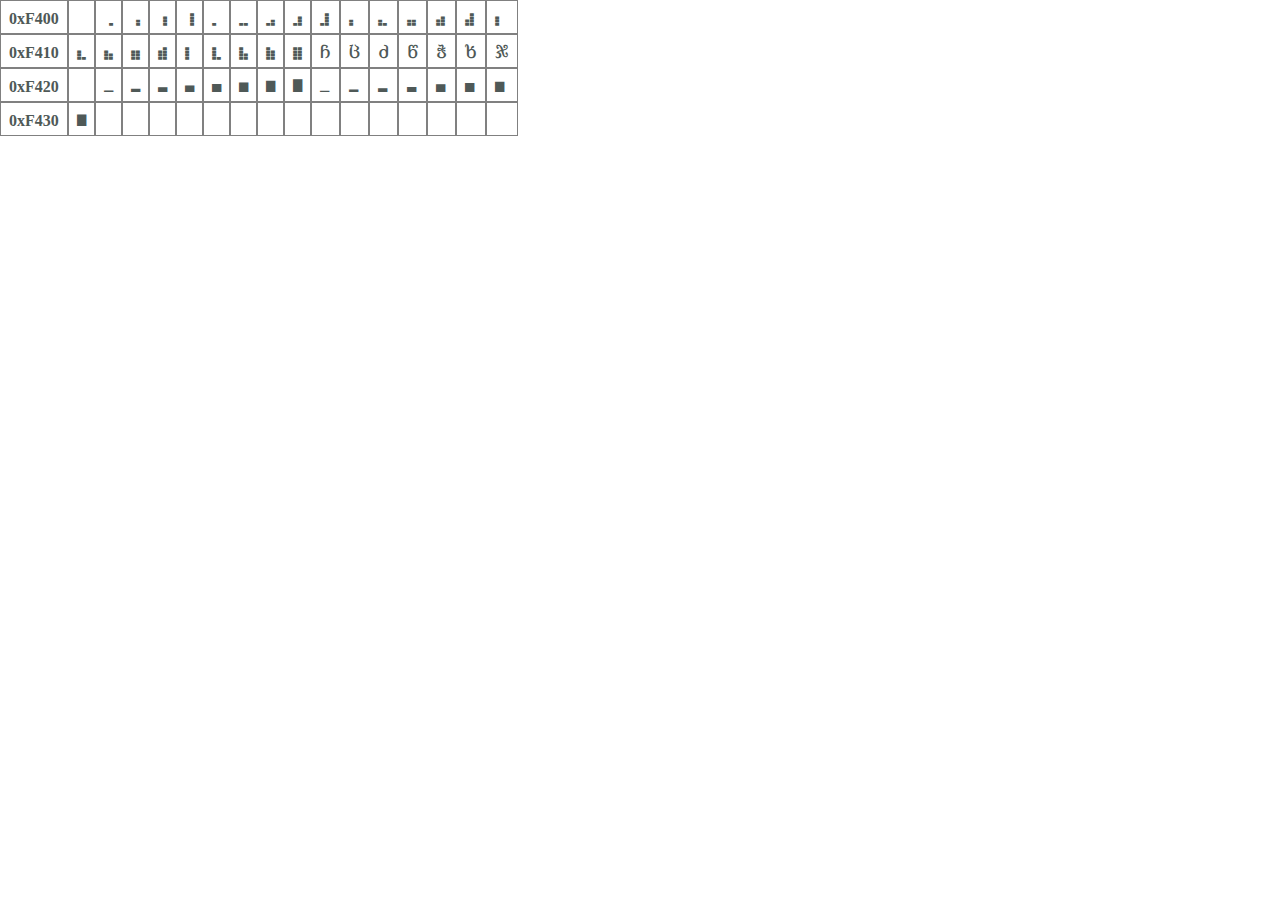
<file: font_test.html>
<html>

<head>
  <link rel="stylesheet" type="text/css" href="stylesheets/styles.css?3">
  <style>
    td {
      border: 0.1rem solid gray;
    }
  </style>
</head>

<body>
  <table>
    <tr>
      <td><b>0xF400</b></td>
      <td>&#xF400;</td>
      <td>&#xF401;</td>
      <td>&#xF402;</td>
      <td>&#xF403;</td>
      <td>&#xF404;</td>
      <td>&#xF405;</td>
      <td>&#xF406;</td>
      <td>&#xF407;</td>
      <td>&#xF408;</td>
      <td>&#xF409;</td>
      <td>&#xF40A;</td>
      <td>&#xF40B;</td>
      <td>&#xF40C;</td>
      <td>&#xF40D;</td>
      <td>&#xF40E;</td>
      <td>&#xF40F;</td>
    </tr>
    <tr>
      <td><b>0xF410</b></td>
      <td>&#xF410;</td>
      <td>&#xF411;</td>
      <td>&#xF412;</td>
      <td>&#xF413;</td>
      <td>&#xF414;</td>
      <td>&#xF415;</td>
      <td>&#xF416;</td>
      <td>&#xF417;</td>
      <td>&#xF418;</td>
      <td>&#xF419;</td>
      <td>&#xF41A;</td>
      <td>&#xF41B;</td>
      <td>&#xF41C;</td>
      <td>&#xF41D;</td>
      <td>&#xF41E;</td>
      <td>&#xF41F;</td>
    </tr>
    <tr>
      <td><b>0xF420</b></td>
      <td>&#xF420;</td>
      <td>&#xF421;</td>
      <td>&#xF422;</td>
      <td>&#xF423;</td>
      <td>&#xF424;</td>
      <td>&#xF425;</td>
      <td>&#xF426;</td>
      <td>&#xF427;</td>
      <td>&#xF428;</td>
      <td>&#xF429;</td>
      <td>&#xF42A;</td>
      <td>&#xF42B;</td>
      <td>&#xF42C;</td>
      <td>&#xF42D;</td>
      <td>&#xF42E;</td>
      <td>&#xF42F;</td>
    </tr>
    <tr>
        <td><b>0xF430</b></td>
        <td>&#xF430;</td>
        <td>&#xF431;</td>
        <td>&#xF432;</td>
        <td>&#xF433;</td>
        <td>&#xF434;</td>
        <td>&#xF435;</td>
        <td>&#xF436;</td>
        <td>&#xF437;</td>
        <td>&#xF438;</td>
        <td>&#xF439;</td>
        <td>&#xF43A;</td>
        <td>&#xF43B;</td>
        <td>&#xF43C;</td>
        <td>&#xF43D;</td>
        <td>&#xF43E;</td>
        <td>&#xF43F;</td>
      </tr>  </table>
</body>

</html>
</file>
<file: stylesheets/styles.css>
html {
  overflow: hidden;
  width: 100%;
  height: 100%;
  scrollbar-color: grey transparent;
  font-size: 62.5%;
}

::-webkit-scrollbar {
  width: 1.6rem;
}

::-webkit-scrollbar-thumb {
  background-clip: content-box;
  background-color: grey;
  border: 0.2rem solid transparent;
  border-radius: var(--var-border-radius, 0.5rem);
}

::-webkit-scrollbar-corner {
  -webkit-appearance: none;
  appearance: none;
}

.s-base--metro::-webkit-scrollbar-thumb {
  border-radius: 0;
}

._kong-test {
  display: flex;
  background: white;
}

._steam-refresh-canvas {
  width: 100%;
  height: 100%;
  position: fixed;
  right: 0;
  bottom: 0;
  z-index: -20;
  opacity: 0.01;
  pointer-events: none;
}

* {
  -webkit-font-smoothing: antialiased;
  -moz-osx-font-smoothing: grayscale;
  box-sizing: border-box;
}

/* css vars */

#ui {
  display: flex;
  justify-content: center;
  align-items: center;

  scrollbar-gutter: stable;
}

:root {
  /* Don't change this instance of --color-text or any of its values in other themes to not be hex; it's parsed as hex
    elsewhere to provide theme-dependent color gradients */
  --color-text: #000000;
  --color-text-inverted: white;
  --color-base: #f2f2f2;
  --color-disabled: #a3a3a3;
  --color-accent: #4980cc;
  --color-good: #5ac467;
  --color-good-dark: #127a20;
  --color-good-paused: #e3e638;
  --color-bad: #b84b5f;
  --color-gh-purple: #8957e5;
  --color-notification: red;
  --color-overlay: rgba(30, 30, 50, 70%);

  --color-antimatter: #2196f3;
  --color-infinity: #b67f33;
  --color-eternity: #b341e0;
  --color-dilation: #64dd17;
  --color-reality: #0ba00e;
  --color-reality-light: #d5ffd7;
  --color-reality-dark: #0a790c;
  --color-celestials: #5151ec;
  --color-prestige--accent: white;

  --color-glitch: #7504d1;
  --color-glitch-light: #ce91ff;
  --color-glitch-dark: #480182;

  --color-teresa--base: #5151ec;
  --color-teresa--accent: white;

  --color-effarig--base: #d13737;

  --color-enslaved--base: #f1aa7f;

  --color-v--base: #ead584;

  --color-ra--base: #9575cd;
  --color-ra-pet--teresa: #8596ea;
  --color-ra-pet--effarig: #ea8585;
  --color-ra-pet--enslaved: #f1aa7f;
  --color-ra-pet--v: #ead584;

  --color-laitela--base: white;
  --color-laitela--accent: black;

  --color-pelle--base: crimson;
  --color-pelle--secondary: #00bcd4;
}

:root .t-metro,
:root .t-inverted-metro,
:root .t-s8 {
  --color-text: #000000;
  --color-text-inverted: white;
  --color-base: #eeeeee;
  --color-disabled: #9e9e9e;
  --color-accent: #2196f3;
  --color-good: #66bb6a;
  --color-good-dark: #388e3c;
  --color-bad: #ef5350;

  --color-infinity: #ff9800;
  --color-eternity: #673ab7;
  --color-reality: #3a823d;
  --color-reality-light: #d5ffd7;
  --color-celestials: #00bcd4;
  
  --color-glitch: #7504d1;
  --color-glitch-light: #ce91ff;
  --color-glitch-dark: #480182;
}

:root .t-dark {
  --color-text: #e0e0e0;
  --color-text-inverted: black;
  --color-base: #455a64;
  --color-disabled: #37474f;
  --color-accent: #1256a3;
  --color-notification: yellow;
  --color-overlay: rgba(60, 60, 100, 50%);

  --color-infinity: #ff9800;
  --color-reality-dark: #0ba00e;
  --color-prestige--accent: black;

  --color-teresa--accent: black;

  --color-laitela--base: black;
  --color-laitela--accent: white;

  --color-glitch: #7504d1;
  --color-glitch-light: #ce91ff;
  --color-glitch-dark: #480182;
}

:root .t-dark-metro {
  --color-text: #e0e0e0;
  --color-text-inverted: black;
  --color-base: #455a64;
  --color-disabled: #37474f;
  --color-accent: #2196f3;
  --color-good: #43a047;
  --color-good-dark: #2e7d32;
  --color-bad: #e53935;
  --color-notification: yellow;
  --color-overlay: rgba(60, 60, 100, 50%);

  --color-infinity: #ff9800;
  --color-eternity: #673ab7;
  --color-reality: #4caf50;
  --color-reality-dark: #0ba00e;
  --color-celestials: #00bcd4;
  --color-prestige--accent: black;

  --color-teresa--accent: black;

  --color-laitela--base: black;
  --color-laitela--accent: white;
  
  --color-glitch: #7504d1;
  --color-glitch-light: #ce91ff;
  --color-glitch-dark: #480182;
}

:root .t-amoled {
  --color-text: #e0e0e0;
  --color-text-inverted: black;
  --color-base: #000000;
  --color-disabled: #2d2421;
  --color-accent: #2fa6f7;
  --color-notification: yellow;
  --color-overlay: rgba(60, 60, 100, 50%);

  --color-reality-dark: #0ba00e;
  --color-prestige--accent: black;

  --color-teresa--accent: black;

  --color-laitela--base: black;
  --color-laitela--accent: white;

  --color-glitch: #7504d1;
  --color-glitch-light: #ce91ff;
  --color-glitch-dark: #480182;
}

:root .t-amoled-metro {
  --color-text: #e0e0e0;
  --color-text-inverted: black;
  --color-base: #000000;
  --color-disabled: #2d2421;
  --color-accent: #2fa6f7;
  --color-notification: yellow;
  --color-overlay: rgba(60, 60, 100, 50%);

  --color-infinity: #ff9800;
  --color-eternity: #673ab7;
  --color-reality: #4caf50;
  --color-reality-dark: #0ba00e;
  --color-celestials: #00bcd4;
  --color-prestige--accent: black;

  --color-teresa--accent: black;

  --color-laitela--base: black;
  --color-laitela--accent: white;

  --color-glitch: #7504d1;
  --color-glitch-light: #ce91ff;
  --color-glitch-dark: #480182;
}

:root .t-s1 {
  --color-text: #000000;
  --color-text-inverted: #dbd242;
  --color-base: #dbd242;
  --color-disabled: #9a921d;
  --color-accent: black;
  --color-good: #4baf4e;
  --color-good-dark: #3c8b3e;
  --color-bad: #d72621;

  --color-infinity: #7d3c1b;
  --color-eternity: #639565;
  --color-reality: #afa3a5;
  --color-reality-light: #e8e3e4;
  --color-reality-dark: #7a7273;
  --color-celestials: #f2d6c1;
  --color-prestige--accent: #dbd242;

  --color-pelle--base: #7cb727;

  --color-glitch: #7504d1;
  --color-glitch-light: #ce91ff;
  --color-glitch-dark: #480182;
}

:root .t-s4 {
  --color-text: #000000;
  --color-text-inverted: white;
  --color-base: #1b00ff;
  --color-accent: #1b00ff;
  --color-good: #ff00e0;
  --color-bad: #ff0000;
}

:root .t-s6,
:root .t-s10 {
  --color-text: #e0e0e0;
  --color-text-inverted: black;
  --color-base: black;
  --color-accent: #1565c0;
  --color-good: #2f9e35;
  --color-good-dark: #08510b;
  --color-notification: yellow;
  --color-overlay: rgba(60, 60, 100, 50%);

  --color-prestige--accent: black;

  --color-teresa--accent: black;

  --color-laitela--base: black;
  --color-laitela--accent: white;

  --color-glitch: #7504d1;
  --color-glitch-light: #ce91ff;
  --color-glitch-dark: #480182;
}

:root .t-s11 {
  --color-text: #e0e0e0;
  --color-text-inverted: black;
  --color-base: black;
  --color-accent: #fbc21b;
  --color-notification: yellow;
  --color-overlay: rgba(60, 60, 100, 50%);

  --color-prestige--accent: black;

  --color-teresa--accent: black;

  --color-laitela--base: black;
  --color-laitela--accent: white;

  --color-glitch: #7504d1;
  --color-glitch-light: #ce91ff;
  --color-glitch-dark: #480182;
}

:root .s-base--metro {
  --var-border-width: 0.1rem;
  --var-border-radius: 0;
}

/* end css vars */

body {
  overflow: hidden;
  width: 100%;
  height: 100%;
  text-align: center;
  font-family: Typewriter, serif;
  font-size: 1.1rem;
  font-weight: 300;
  line-height: 1.5;
  color: #4f5957;
  background-color: #ffffff;
  margin: 0;
  padding: 0;
}

._kong-test body {
  overflow-y: auto;
  width: 1150px;
  height: 800px;
  border: 0.1rem solid black;
  margin: auto;
}

@font-face {
  font-family: "Open Sans Condensed";
  font-style: normal;
  font-weight: 300;
  src:
    local("Open Sans Cond Light"),
    local("OpenSans-CondensedLight"),
    url("https://fonts.gstatic.com/s/opensanscondensed/v10/gk5FxslNkTTHtojXrkp-xBEur64QvLD-0IbiAdTUNXE.woff2") format("woff2");
  unicode-range:
    U+0000-00FF,
    U+0131,
    U+0152-0153,
    U+02C6,
    U+02DA,
    U+02DC,
    U+2000-206F,
    U+2074,
    U+20AC,
    U+2212,
    U+2215,
    U+E0FF,
    U+EFFD,
    U+F000;
}

@font-face {
  font-family: Typewriter;
  src: url("BlobEmoji-Bold.ttf"), url("MonospaceTypewriter.ttf");
}

@font-face {
  font-family: "Noto Sans";
  src: url("MonospaceTypewriter.ttf");
  unicode-range: U+F420-F430, U+2BC5-2BC6;
}

@font-face {
  font-family: Runescape;
  src: url("Runescape.ttf");
}

@font-face {
  font-family: Barrio;
  src: url("Barrio-Regular.ttf");
}

@font-face {
  font-family: "Font Awesome";
  src: url("fa-solid-900.ttf");
}

/* Background for s6 and s10 is not displayed by default */
#stars {
  display: none;
}

button:focus {
  outline: none;
}

/* #region CustomizeableTooltip */

.c-tooltip-content,
.c-tooltip-arrow {
  visibility: hidden;
  opacity: 0;
  transition: 0.4s linear;
  transition-property: opacity, visibility;
  pointer-events: none;
}

.c-tooltip-content {
  width: 16rem;
  position: absolute;
  z-index: 4;
  text-align: center;
  font-size: 1.4rem;
  line-height: 1.2;
  color: #ffffff;
  background-color: #0d0d0d;
  border-radius: var(--var-border-radius, 0.3rem);
  padding: 0.7rem;
}

.c-tooltip-content--dark {
  border: 0.1rem solid #dddddd;
}

.c-tooltip-arrow {
  content: " ";
  width: 0;
  position: absolute;
  z-index: 4;
  font-size: 0;
  line-height: 0;
  border: 0.55rem solid #0d0d0d;
  transform: translate(-50%, -100%);
  transition-duration: 0.4s;
}

.c-tooltip-arrow--dark {
  border-color: #dddddd;
}

.c-tooltip--top.c-tooltip-content {
  margin-top: -0.5rem;
}

.c-tooltip--top.c-tooltip-arrow {
  border-right-color: transparent;
  border-bottom: 0;
  border-left-color: transparent;
}

.c-tooltip--bottom.c-tooltip-content {
  margin-bottom: -0.5rem;
}

.c-tooltip--bottom.c-tooltip-arrow {
  border-top: 0;
  border-right-color: transparent;
  border-left-color: transparent;
}

.c-tooltip--right.c-tooltip-content {
  margin-right: -0.5rem;
}

.c-tooltip--right.c-tooltip-arrow {
  border-top-color: transparent;
  border-bottom-color: transparent;
  border-left: 0;
}

.c-tooltip--left.c-tooltip-content {
  margin-left: -0.5rem;
}

.c-tooltip--left.c-tooltip-arrow {
  border-top-color: transparent;
  border-right: 0;
  border-bottom-color: transparent;
}

.c-tooltip-show {
  visibility: visible;
  opacity: 1;
}

/* #endregion CustomizeableTooltip */

/* #region TT shop */

.time-theorem-buttons {
  display: flex;
  width: 55.5rem;
  position: absolute;
  bottom: 0;
  z-index: 2;
  align-items: flex-end;
  font-family: Typewriter, serif;
  color: var(--color-text);
  pointer-events: all;
}

.l-tt-buy-button {
  width: 17rem;
  z-index: 1;
  margin: 0.3rem;
}

.c-tt-buy-button {
  font-family: Typewriter, serif;
  font-size: 1.35rem;
  font-weight: bold;
  border: 0.1rem solid #691fa5;
  border-radius: var(--var-border-radius, 4px);
  transition-duration: 0.2s;
}

.c-tt-buy-button--unlocked {
  color: #3aacd6;
  background: #232028;
  cursor: pointer;
}

.c-tt-buy-button--unlocked:hover {
  color: #232028;
  background: #3aacd6;
}

.c-tt-buy-button--locked {
  color: black;
  background: #4a4a4a;
}

.c-tt-buy-button--locked:hover {
  background: #652f2f;
}

.timetheorems {
  flex: 1 0 auto;
  text-align: center;
  font-size: 15px;
}

.ttbuttons-row {
  display: flex;
  flex-direction: row;
  justify-content: space-between;
  align-items: stretch;
  transition: all 0.25s ease-out;
}

.ttbuttons-top-row {
  align-items: center;
}

.o-tt-top-row-button {
  flex-grow: 0;
  flex-shrink: 0;
  min-height: 3rem;
  align-self: stretch;
  font-size: 1.2rem;
  margin: 0.3rem;
  padding-right: 1rem;
  padding-left: 1rem;
}

.o-tt-autobuyer-button {
  flex-grow: 0;
  flex-shrink: 0;
  height: 2.5rem;
  min-width: 8rem;
  align-self: stretch;
  font-size: 1rem !important;
  margin: 0.3rem;
  padding-right: 1rem;
  padding-left: 1rem;
}

.l-tt-save-load-btn__wrapper {
  position: relative;
  margin: 0.3rem;
}

.l-tt-save-load-btn {
  min-width: 2rem;
}

.l-tt-save-load-btn__menu {
  position: absolute;
  top: -0.5rem;
  left: 50%;
  padding: 0.5rem 0;
  transform: translate(-50%, -100%);
}

.c-tt-save-load-btn__menu {
  text-align: left;
  font-family: Typewriter;
  font-size: 1.4rem;
  font-weight: bold;
  color: white;
  background: black;
  border-radius: var(--var-border-radius, 0.5rem);
}

.l-tt-save-load-btn__menu::after {
  content: "";
  position: absolute;
  top: 100%;
  left: 50%;
  border-color: black transparent transparent;
  border-style: solid;
  border-width: var(--var-border-width, 0.5rem);
  margin-left: -0.5rem;
}

.l-tt-save-load-btn__menu-rename {
  margin: 0.3rem 0.5rem 0.5rem 0.7rem;
}

.c-tt-save-load-btn__menu-rename {
  text-align: left;
  font-family: Typewriter;
  font-size: 1.4rem;
  font-weight: bold;
  border: none;
  border-radius: var(--var-border-radius, 0.3rem);
  padding: 0.2rem;
}

.c-tt-autobuyer-toggle {
  color: initial;
}

.l-tt-buy-max-vbox {
  display: inline-flex;
  flex-direction: column;
  align-items: center;
}

.ttshop-background {
  z-index: 1;
  background: var(--color-base);
  border: var(--var-border-width, 0.2rem) solid black;
  border-bottom: none;
  border-top-left-radius: var(--var-border-radius, 7px);
  border-top-right-radius: var(--var-border-radius, 7px);
}

.t-s6 .ttshop-background,
.t-s10 .ttshop-background {
  border: 0.1rem solid #3aacd6;
}

.ttshop-container {
  display: flex;
  flex-direction: column;
  min-width: 60rem;
  max-width: 80rem;
  padding: 0 0.5rem;
  transition: all 0.25s ease-out;
}

.ttshop-minimize-btn {
  display: flex;
  width: 2.5rem;
  height: 2.5rem;
  justify-content: center;
  align-items: center;
  font-size: 2.1rem;
  color: var(--color-text);
  margin-left: -0.2rem;
  cursor: pointer;
}

.t-s6 .ttshop-minimize-btn,
.t-s10 .ttshop-minimize-btn,
.s-base--metro .ttshop-minimize-btn {
  margin-left: -0.1rem;
}

.t-s6 .ttshop-minimize-btn,
.t-s10 .ttshop-minimize-btn {
  color: #3aacd6;
}

.c-ttshop__save-load-text {
  font-size: 10px;
}

/* #endregion TT shop */

.l-dim-path-priority {
  position: absolute;
  right: 0.5rem;
  bottom: 0.5rem;
}

.o-time-study-selection-btn {
  width: 20rem;
  height: 6rem;
  position: relative;
  font-family: Typewriter, serif;
  font-size: 1.65rem;
  font-weight: bold;
  background-color: black;
  border: 0.1rem solid;
  border-radius: var(--var-border-radius, 0.4rem);
  margin: 1rem;
  transition-duration: 0.2s;
}

/* #region tab buttons */

.o-tab-btn {
  white-space: nowrap;
  font-family: Typewriter;
  font-size: 1.8rem;
  font-weight: bold;
  color: var(--color-text);
  background-color: var(--color-base);
  border: var(--var-border-width, 0.2rem) solid var(--color-accent);
  border-radius: var(--var-border-radius, 0.4rem);
  transition-duration: 0.2s;
  -webkit-user-select: none;
  user-select: none;
  cursor: pointer;
}

.t-s6 .o-tab-btn,
.t-s10 .o-tab-btn {
  text-shadow: 0 0 0.3rem;
}

.o-tab-btn:hover {
  color: var(--color-prestige--accent);
  background: var(--color-accent);
}

.o-tab-btn--modern-tabs:last-child {
  border-bottom-right-radius: var(--var-border-radius, 0.5rem);
}

.o-tab-btn--modern-tabs:last-child:hover {
  border-bottom-right-radius: 0;
}

.o-tab-btn--infinity {
  color: var(--color-infinity);
  background-color: var(--color-prestige--accent);
  border-color: var(--color-infinity);
}

.o-tab-btn--infinity:hover {
  background: var(--color-infinity);
}

.o-tab-btn--eternity {
  color: var(--color-eternity);
  background-color: var(--color-prestige--accent);
  border-color: var(--color-eternity);
}

.o-tab-btn--eternity:hover {
  background: var(--color-eternity);
}

.o-tab-btn--reality {
  color: var(--color-reality);
  background-color: var(--color-prestige--accent);
  border-color: var(--color-reality);
}

.o-tab-btn--reality:hover {
  background: var(--color-reality);
}

.o-tab-btn--celestial {
  color: var(--color-celestials);
  background-color: var(--color-prestige--accent);
  border-color: var(--color-celestials);
}

.o-tab-btn--celestial:hover {
  background: var(--color-celestials);
}

.o-tab-btn--glitch {
  color: var(--color-glitch);
  background-color: var(--color-prestige--accent);
  border-color: var(--color-glitch);
}

.o-tab-btn--glitch:hover {
  background: var(--color-glitch);
}

/* #endregion tab buttons */

#loading {
  width: 100%;
  height: 100%;
  position: absolute;
  z-index: 999;
  background: url("../images/loading.png") no-repeat;
  background-color: black;
  background-position-x: 50%;
  background-position-y: 50%;
  background-size: cover;
}

#browser-warning {
  display: none;
  width: 100%;
  height: 100%;
  z-index: 9999;
  justify-content: center;
  align-items: center;
  font-size: 7rem;
  background-color: black;
}

.l-reality-button {
  width: 35rem;
  height: 6rem;
}

.t-metro .l-reality-button {
  box-shadow: 0.1rem 0.1rem 0.1rem 0 #9e9e9e;
}

.l-reality-button__contents {
  display: flex;
  flex-direction: column;
  align-items: center;
}

.c-reality-button__header {
  font-size: 1.2rem;
  line-height: 1.6;
}

.c-reality-button {
  width: 100%;
  height: 100%;
  font-family: Typewriter;
  font-size: 1.2rem;
  font-weight: bold;
  background: var(--color-background);
  border-style: solid;
  border-width: var(--var-border-width, 0.2rem);
  border-radius: var(--var-border-radius, 0.4rem);
  transition-duration: 0.2s;
}

.c-reality-button--special {
  animation: a-celstial-reward-glow 3s infinite;
}

.c-reality-reminder {
  display: flex;
  width: calc(100% - 1rem);
  justify-content: center;
  align-items: center;
  font-size: 1.4rem;
  border: 0.1rem solid #b8b8b8;
  border-radius: var(--var-border-radius, 0.5rem);
  padding: 1rem;
}

@keyframes a-celstial-reward-glow {
  0% { box-shadow: inset 0 0 4rem var(--color-celestials); }
  50% { box-shadow: inset 0 0 0; }
  100% { box-shadow: inset 0 0 4rem var(--color-celestials); }
}

.t-s6 .c-reality-button,
.t-s10 .c-reality-button {
  background: black;
}

.c-reality-button--unlocked {
  color: var(--color-reality-dark);
  border-color: var(--color-reality-dark);
  cursor: pointer;
}

.c-reality-button--locked {
  color: #181818;
  background-color: var(--color-glyph-sac-text-input--focused);
  border-color: var(--color-bad);
}

.t-s6 .c-reality-button--locked,
.t-s10 .c-reality-button--locked {
  color: grey;
}

.c-reality-button--unlocked:hover,
.c-reality-button--unlocked.force-hover {
  color: black;
  background: var(--color-reality);
}

.c-reality-button--locked:hover {
  color: #1d1d1d;
  background-color: var(--color-bad);
}

.l-reset-reality-button {
  display: block;
  width: 100%;
  height: 100%;
}

.c-reset-reality-button {
  font-family: Typewriter;
  font-size: 1.2rem;
  font-weight: bold;
  color: var(--color-bad);
  background: var(--color-background);
  border-color: var(--color-bad);
  border-style: solid;
  border-width: var(--var-border-width, 0.2rem);
  border-radius: var(--var-border-radius, 0.4rem);
  transition-duration: 0.2s;
  cursor: pointer;
}

.c-reset-reality-button:hover,
.c-reset-reality-button.force-hover,
.t-s6 .c-reset-reality-button:hover,
.t-s6 .c-reset-reality-button.force-hover,
.t-s10 .c-reset-reality-button:hover,
.t-s10 .c-reset-reality-button.force-hover {
  color: black;
  background: var(--color-bad);
}

.c-reset-reality-button-celestial {
  color: var(--color-celestials);
  border-color: var(--color-celestials);
}

.c-reset-reality-button-celestial:hover,
.c-reset-reality-button-celestial.force-hover,
.t-s6 .c-reset-reality-button-celestial:hover,
.t-s6 .c-reset-reality-button-celestial.force-hover,
.t-s10 .c-reset-reality-button-celestial:hover,
.t-s10 .c-reset-reality-button-celestial.force-hover {
  color: black;
  background: var(--color-celestials);
}

.l-reality-amplify-button {
  font-family: Typewriter;
  background-color: #fdd3b0;
  border: var(--var-border-width, 0.2rem) solid sandybrown;
  border-radius: var(--var-border-radius, 0.5rem);
  box-shadow: 0 0 2rem inset rgba(244, 164, 96, 50%);
  margin-right: 0.5rem;
  transition-duration: 0.2s;
}

.l-reality-amplify-button--clickable {
  cursor: pointer;
}

[draggable] {
  -webkit-user-select: none;
  user-select: none;

  /* Required to make elements draggable in old WebKit */
  -khtml-user-drag: element;
  -webkit-user-drag: element;
}

@keyframes a-existence-glow {
  0% {
    color: var(--color-text-inverted);
    text-shadow: 0.1rem 0.1rem 0.2rem var(--color-text);
  }

  50% {
    color: var(--color-text-inverted);
    text-shadow: 0.1rem 0.1rem 0.8rem var(--color-text);
  }

  100% {
    color: var(--color-text-inverted);
    text-shadow: 0.1rem 0.1rem 0.2rem var(--color-text);
  }
}

[ach-tooltip] {
  position: relative;
}

[ach-tooltip]::before,
[ach-tooltip]::after {
  visibility: hidden;
  opacity: 0;
  pointer-events: none;
}

[ach-tooltip]::before {
  content: attr(ach-tooltip);
  width: 16rem;
  position: absolute;
  bottom: 100%;
  left: 50%;
  z-index: 3;
  text-align: center;
  font-size: 1.4rem;
  line-height: 1.2;
  color: #ffffff;
  background-color: #0d0d0d;
  border-radius: var(--var-border-radius, 0.3rem);
  margin-bottom: 0.5rem;
  padding: 0.7rem;
  transform: translateX(-50%);
  transition-duration: 0.4s;
}

.s-base--dark [ach-tooltip]::before {
  border: 0.1rem solid #dddddd;
}

[ach-tooltip]::after {
  content: " ";
  width: 0;
  position: absolute;
  bottom: 100%;
  left: 50%;
  font-size: 0;
  line-height: 0;
  border-top: 0.5rem solid #0d0d0d;
  border-right: 0.5rem solid transparent;
  border-left: 0.5rem solid transparent;
  margin-left: -0.5rem;
  transition-duration: 0.4s;
}

.s-base--dark [ach-tooltip]::after {
  border-top: 0.5rem solid #dddddd;
}

[ach-tooltip]:hover::before,
[ach-tooltip]:hover::after {
  visibility: visible;
  opacity: 1;
}

h1,
h2,
h3,
h4,
h5,
h6 {
  margin: 0 0 1rem;
}

p,
ul,
ol,
table,
dl {
  margin: 0 0 3px;
}

h1,
h2,
h3 {
  line-height: 1.1;
}

h1 {
  font-size: 28px;
}

a {
  color: #3399cc;
  text-decoration: none;
}

a:hover {
  color: #006699;
}

a small {
  display: block;
  font-size: 11px;
  color: #777777;
  margin-top: -0.3rem;
}

a:hover small {
  color: #777777;
}

.wrapper {
  width: 860px;
  margin: 0 auto;
}

blockquote {
  font-style: italic;
  border-left: 0.1rem solid #e5e5e5;
  margin: 0;
  padding: 0 0 0 20px;
}

table {
  border-spacing: 0;
}

th,
td {
  text-align: left;
  padding: 5px 8px;
}

dt {
  font-weight: 700;
  color: #444444;
}

th {
  color: #444444;
}

img {
  max-width: 100%;
}

header {
  float: left;
  width: 270px;
  position: fixed;
  -webkit-font-smoothing: subpixel-antialiased;
}

header ul {
  list-style: none;
  width: 270px;
  height: 40px;
  background: #f4f4f4;
  border: 0.1rem solid #e0e0e0;
  border-radius: var(--var-border-radius, 5px);
  padding: 0;
}

header li {
  float: left;
  width: 89px;
  height: 40px;
  border-right: 0.1rem solid #e0e0e0;
}

header li:first-child a {
  border-radius: 5px 0 0 5px;
}

header li:last-child a {
  border-radius: 0 5px 5px 0;
}

header ul a {
  display: block;
  height: 34px;
  text-align: center;
  font-size: 11px;
  line-height: 1;
  color: #999999;
  padding-top: 6px;
}

header ul a:hover {
  color: #999999;
}

header ul a:active {
  background-color: #f0f0f0;
}

strong {
  font-weight: 700;
}

header ul li + li + li {
  width: 89px;
  border-right: none;
}

header ul a strong {
  display: block;
  font-size: 14px;
  color: #222222;
}

section {
  float: right;
  width: 500px;
  padding-bottom: 50px;
}

small {
  font-size: 11px;
}

hr {
  height: 1px;
  background: #e5e5e5;
  border: 0;
  margin: 0 0 20px;
}

footer {
  float: left;
  width: 270px;
  position: fixed;
  bottom: 50px;
  -webkit-font-smoothing: subpixel-antialiased;
}

br {
  margin: 0;
  pointer-events: none;
}

.videocontainer {
  overflow: hidden;
  width: 100%;
  height: 100%;
  position: fixed;
  top: 0;
  bottom: 0;
  z-index: 1;
  pointer-events: none;
}

.videocontainer--background {
  z-index: -1000;
}

#realityanimbg {
  width: auto;
  height: auto;
  min-width: 100%;
  min-height: 100%;
  position: absolute;
  top: 50%;
  left: 50%;
  transform: translate(-50%, -50%);
  pointer-events: all;
}

@media print, screen and (max-width: 960px) {
  div.wrapper {
    width: auto;
    margin: 0;
  }

  header,
  section,
  footer {
    float: none;
    width: auto;
    position: static;
  }

  header {
    padding-right: 320px;
  }

  section {
    border: 0.1rem solid #e5e5e5;
    border-width: var(--var-border-width, 1px) var(--var-border-width, 0);
    margin: 0 0 20px;
    padding: 20px 0;
  }

  header a small {
    display: inline;
  }

  header ul {
    position: absolute;
    top: 52px;
    right: 50px;
  }
}

@media print,
  screen and (max-width: 720px) {
  body {
    word-wrap: break-word;
  }

  header {
    padding: 0;
  }

  header ul,
  header p.view {
    position: static;
  }
}

@media print,
  screen and (max-width: 480px) {
  body {
    padding: 15px;
  }

  header ul {
    width: 99%;
  }

  header li,
  header ul li + li + li {
    width: 33%;
  }
}

@media print {
  body {
    /* stylelint-disable-next-line unit-allowed-list */
    font-size: 12pt;
    color: #444444;
    /* stylelint-disable-next-line unit-allowed-list */
    padding: 0.4in;
  }
}

@keyframes a-barrel-roll {
  0% { transform: rotateZ(0deg); }

  50%,
  100% { transform: rotateZ(360deg); }
}

@keyframes a-spin3d {
  0% { transform: rotate3d(5.2, -2.8, 1.4, 0deg); }
  100% { transform: rotate3d(5.2, -2.8, 1.4, 360deg); }
}

@keyframes a-spin4d {
  0%,
  100% { transform: scale(1) rotate3d(5.2, -2.8, 1.4, 0deg); }
  50% { transform: scale(0) rotate3d(5.2, -2.8, 1.4, 360deg); }
}

@keyframes a-float {
  0% {
    bottom: 0;
    opacity: 0;
  }

  50% {
    opacity: 1;
  }

  100% {
    bottom: 50px;
    opacity: 0;
  }
}

@keyframes a-implode {
  0%,
  100% {
    transform: scale(1);
    filter: blur(0);
  }

  50% {
    transform: scale(0);
    filter: blur(5px);
  }
}

@keyframes a-eternify {
  0% {
    opacity: 1;
    filter: blur(0);
  }

  15% {
    opacity: 0.5;
    filter: blur(1px);
  }

  30% {
    opacity: 0.75;
    filter: blur(0.5px);
  }

  45% {
    opacity: 0.25;
    filter: blur(1.5px);
  }

  60% {
    opacity: 0.5;
    filter: blur(1px);
  }

  75% {
    opacity: 0;
    filter: blur(3px);
  }

  85% {
    opacity: 0;
    filter: blur(3px);
  }

  100% {
    opacity: 1;
    filter: blur(0);
  }
}

@keyframes a-dilate {
  0% {
    opacity: 1;
    transform: scaleX(1);
  }

  50% {
    opacity: 0;
    transform: scaleX(3);
  }

  60% {
    opacity: 0;
    transform: scaleX(1);
  }

  100% {
    opacity: 1;
    transform: scaleX(1);
  }
}

@keyframes a-undilate {
  0% {
    opacity: 1;
    transform: scaleX(1);
  }

  50% {
    opacity: 0;
    transform: scaleX(0.5);
  }

  60% {
    opacity: 0;
    transform: scaleX(1);
  }

  100% {
    opacity: 1;
    transform: scaleX(1);
  }
}

@keyframes a-realize {
  0% { opacity: 1; }
  20% { opacity: 0; }
  80% { opacity: 0; }
  100% { opacity: 1; }
}

@keyframes a-realizebg {
  0% { opacity: 0; }
  20% { opacity: 0; }
  30% { opacity: 1; }
  70% { opacity: 1; }
  80% { opacity: 0; }
  100% { opacity: 0; }
}

@keyframes a-text-grow {
  0% { font-size: 1.3rem; }
  50% { font-size: 1.8rem; }
  100% { font-size: 1.3rem; }
}

@keyframes a-text-shrink {
  0% { font-size: 1.8rem; }
  50% { font-size: 1.3rem; }
  100% { font-size: 1.8rem; }
}

@keyframes a-text-crunch {
  0% { font-size: 1.5rem; }
  90% { font-size: 1.5rem; }
  100% { font-size: 0; }
}

@keyframes a-text-flash {
  0% { color: yellow; }
  50% { color: red; }
}

@keyframes a-fade-out {
  0% { opacity: 1; }
  50% { opacity: 0; }
  100% { opacity: 1; }
}

@keyframes a-disappear {
  0% { opacity: 1; }
  100% { opacity: 0; }
}

@keyframes a-text-stretch {
  0% { letter-spacing: 0; }
  100% { letter-spacing: 30rem; }
}

.infotooltip {
  display: inline-block;
  position: relative;
}

.infotooltip .infotooltiptext {
  visibility: hidden;
  white-space: nowrap;
  position: absolute;
  left: 100%;
  z-index: 2;
  text-align: left;
  opacity: 0;
  color: var(--color-text);
  background-color: var(--color-background);
  border: var(--var-border-width, 0.2rem) solid var(--color-text);
  border-radius: var(--var-border-radius, 0.5rem);
  margin-top: -0.4rem;
  padding: 0.5rem;
  transition-duration: 0.3s;
  pointer-events: none;
}

.infotooltip:hover .infotooltiptext {
  left: calc(100% + 0.7rem);
}

.s-base--dark .infotooltip .infotooltiptext {
  border-color: #dddddd;
}

.infotooltip:hover .infotooltiptext {
  visibility: visible;
  opacity: 1;
}

.infotooltip .infotooltiptext::after {
  content: "";
  position: absolute;
  top: 2.8rem;
  right: 100%;
  border-top: 0.6rem solid transparent;
  border-right: 0 solid black;
  border-bottom: 0.6rem solid transparent;
  margin-right: 0.1rem;
  transform: translateY(-50%);
  transition-duration: 0.3s;
}

.infotooltip:hover .infotooltiptext::after {
  border-right-width: 0.6rem;
}

.s-base--dark .infotooltip .infotooltiptext::after {
  border-right-color: #dddddd;
}

/*******
 * BEM *
 *******/

.c-game-ui {
  overflow-x: hidden;
  overflow-y: auto;
  width: 100%;
  /* stylelint-disable-next-line unit-allowed-list */
  height: 100vh;
  position: relative;
}

.c-game-tab {
  padding-bottom: 2rem;
}

.c-wide-canvas-element {
  width: 950px;
  height: 600px;
}

._kong-test .c-game-ui {
  max-height: 100%;
}

/* #region o-primary-btn */

.o-primary-btn {
  height: 2.5rem;
  font-family: Typewriter, serif;
  font-size: 1.3rem;
  font-weight: bold;
  color: var(--color-text);
  background-color: var(--color-base);
  border: 0.1rem solid var(--color-good-dark);
  border-radius: var(--var-border-radius, 0.4rem);
  padding: 0.3rem 1rem;
  transition-duration: 0.2s;
  cursor: pointer;
}

.o-primary-btn:hover {
  color: var(--color-text-inverted);
  background-color: var(--color-good);
}

.o-primary-btn--disabled {
  background-color: #a3a3a3;
  border-color: var(--color-bad);
  cursor: default;
}

.o-primary-btn--disabled:hover {
  background-color: var(--color-bad);
}

/* #region modifiers */

.o-primary-btn--width-medium {
  width: 12rem;
}

.o-primary-btn--subtab-option {
  line-height: 0;
  border: var(--var-border-width, 0.2rem) solid var(--color-accent);
  margin: 0.4rem 0.8rem;
}

.o-primary-btn--subtab-option:hover {
  background-color: var(--color-accent);
}

.o-primary-btn--buy-max {
  width: 12rem;
  font-size: 1.2rem;
}

.o-primary-btn--sacrifice {
  width: 48rem;
  font-size: 1.2rem;
  margin-right: 0.8rem;
}

.o-primary-btn--buy-dim {
  max-width: 25rem;
}

.o-primary-btn--buy-ad {
  height: 4rem;
  font-size: 1.2rem;
}

.o-primary-btn--buy-single-ad {
  width: 40%;
  margin: 0 0.5rem;
}

.o-primary-btn--buy-10-ad {
  width: 60%;
  max-width: 20rem;
  margin: 0 0.5rem;
}

.o-primary-btn--continuum-ad {
  width: 100%;
  max-width: 20rem;
  margin: 0 0.5rem;
  cursor: auto;
}

.o-primary-btn--quick-reset {
  width: 20rem;
  height: 7rem;
  font-size: 1.2rem;
}

.o-primary-btn--buy-id {
  width: 30rem;
  height: 3.5rem;
  margin: 0 0.5rem;
}

.o-primary-btn--id-auto {
  width: 9rem;
  height: 3.5rem;
  font-size: 1rem;
  margin: 0 0.5rem;
}

.o-primary-btn--buy-td {
  width: 30rem;
  height: 3.5rem;
  margin: 0 0.5rem;
}

.o-primary-btn--buy-td-auto {
  width: 9rem;
  height: 3.5rem;
  font-size: 1rem;
  margin: 0 0.5rem;
}

.o-primary-btn--option {
  display: flex;
  flex-direction: column;
  width: 22rem;
  height: 5.5rem;
  justify-content: center;
  align-items: center;
  box-sizing: border-box;
}

.o-primary-btn--modal-option {
  width: 16rem;
  height: 6.5rem;
  margin: 0.3rem;
}

.o-primary-btn--option-wide {
  width: 24rem;
  height: 5.5rem;
  box-sizing: border-box;
}

.o-primary-btn--option_font-med {
  font-size: 1.4rem;
}

.o-primary-btn--option_font-large {
  font-size: 1.8rem;
}

.o-primary-btn--option_font-x-large {
  font-size: 2rem;
}

.o-primary-btn--slider__slider {
  height: 1.6rem;
  margin: 0.2rem;
}

.o-primary-btn--input {
  cursor: default;
}

.o-primary-btn--slider {
  cursor: default;
}

.o-primary-btn--modal-close {
  width: 3rem;
  height: 3rem;
  font-size: 2.4rem;
  line-height: 2.4rem;
  padding: 0;
}

.o-primary-btn--small-spoon {
  font-size: 1rem;
}

.o-primary-btn--replicanti-unlock {
  width: 20rem;
  height: 8rem;
}

.o-primary-btn--replicanti-upgrade {
  width: 18rem;
  height: 5rem;
  font-size: 1rem;
  padding: 0.1rem 0.6rem;
}

.o-primary-btn--replicanti-upgrade-toggle {
  font-size: 1rem;
}

.o-primary-btn--dilation-upgrade-toggle {
  font-size: 1rem;
}

.o-primary-btn--reality-upgrade-toggle {
  font-size: 1rem;
  margin-top: 0.5rem;
}

.o-primary-btn--replicanti-galaxy {
  width: 22rem;
  height: 7rem;
  font-size: 1.2rem;
  padding: 0.1rem 0.6rem;
}

.o-primary-btn--replicanti-galaxy-toggle {
  width: 22rem;
  font-size: 1.2rem;
}

.o-primary-btn--time-study-options {
  width: 15rem;
  height: 4rem;
  font-size: 1rem;
}

.o-primary-btn--respec-active {
  background-color: var(--color-eternity) !important;
}

.o-primary-btn--respec-active:hover {
  color: var(--color-base);
}

.o-primary-btn--charged-respec-active {
  color: var(--color-teresa--accent);
  background-color: var(--color-teresa--base) !important;
}

.o-primary-btn--charged-respec-active:hover {
  color: var(--color-teresa--accent);
  background-color: var(--color-teresa--base) !important;
}

.o-primary-btn--glyph-trash {
  width: 30rem;
  height: 4.5rem;
  font-size: 1rem;
}

.o-primary-btn--discharge-options {
  width: 15rem;
  height: 4rem;
  font-size: 1rem;
}

/* #endregion modifiers */

/* #region themes */

/* #region t-dark */

.t-dark .o-primary-btn {
  box-shadow: 0 0 0.7rem 0.2rem #111111;
}

.t-dark .o-primary-btn:hover {
  background-color: #1b5e20;
}

.t-dark .o-primary-btn--disabled {
  background-color: #37474f;
}

.t-dark .o-primary-btn--disabled:hover {
  background-color: var(--color-bad);
}

.t-dark .o-primary-btn--respec-active {
  background-color: #1b5e20;
}

.t-dark .o-primary-btn--discharge-active {
  background-color: #1b5e20;
}

/* #endregion t-dark */

/* #region t-dark-metro */

.t-dark-metro .o-primary-btn {
  box-shadow: 0.1rem 0.1rem 0.1rem 0 black;
}

.t-dark-metro .o-primary-btn--disabled {
  background-color: #37474f;
}

.t-dark-metro .o-primary-btn--disabled:hover {
  background-color: var(--color-bad);
}

/* #endregion t-dark-metro */

/* #region t-metro t-dark-metro t-inverted-metro t-s8 */

.t-metro .o-primary-btn,
.t-inverted-metro .o-primary-btn {
  box-shadow: 0.1rem 0.1rem 0.1rem 0 #9e9e9e;
}

.t-metro .o-primary-btn--disabled,
.t-inverted-metro .o-primary-btn--disabled,
.t-s8 .o-primary-btn--disabled {
  background-color: #9e9e9e;
}

.s-base--metro .o-primary-btn--disabled:hover {
  background-color: var(--color-bad);
}

/* #endregion t-metro t-inverted-metro t-s8 */

/* #region t-s1 */

.t-s1 .o-primary-btn {
  border-color: black;
}

.t-s1 .o-primary-btn--disabled {
  background-color: #9a921d;
}

.t-s1 .o-primary-btn--disabled:hover {
  background-color: var(--color-bad);
}

/* #endregion t-s1 */

/* #region t-s4 */

.t-s4 .o-primary-btn {
  background-color: #ff0000;
  cursor: url("cursor2.cur"), auto;
}

.t-s4 .o-primary-btn--disabled {
  cursor: url("cursor.cur"), auto;
}

/* #endregion t-s4 */

/* #region t-s6 t-s10 */

.t-s6 .o-primary-btn,
.t-s10 .o-primary-btn {
  box-shadow: 0 0 0.7rem 0.2rem #111111;
}

.t-s6 .o-primary-btn--disabled,
.t-s10 .o-primary-btn--disabled {
  color: #bbbbbb;
  background-color: var(--color-base);
}

.t-s6 .o-primary-btn--disabled:hover,
.t-s10 .o-primary-btn--disabled:hover {
  color: var(--color-text);
  background: var(--color-bad);
}

.t-s6 .o-primary-btn--respec-active,
.t-s10 .o-primary-btn--respec-active {
  background-color: #1b5e20;
}

.t-s6 .o-primary-btn--discharge-active,
.t-s10 .o-primary-btn--discharge-active {
  background-color: #1b5e20;
}

/* FFS */
.s-base--metro .o-primary-btn--respec-active,
.t-s1 .o-primary-btn--respec-active,
.t-s6 .o-primary-btn--respec-active,
.t-s10 .o-primary-btn--respec-active {
  background-color: #673ab7;
}

.s-base--metro .o-primary-btn--respec-active:hover,
.t-s1 .o-primary-btn--respec-active:hover,
.t-s6 .o-primary-btn--respec-active:hover,
.t-s10 .o-primary-btn--respec-active:hover {
  color: black;
  background-color: #673ab7;
}

.s-base--metro .o-primary-btn--discharge-active,
.t-s1 .o-primary-btn--discharge-active,
.t-s6 .o-primary-btn--discharge-active,
.t-s10 .o-primary-btn--discharge-active {
  background-color: #673ab7;
}

.s-base--metro .o-primary-btn--discharge-active:hover,
.t-s1 .o-primary-btn--discharge-active:hover,
.t-s6 .o-primary-btn--discharge-active:hover,
.t-s10 .o-primary-btn--discharge-active:hover {
  color: black;
  background-color: #673ab7;
}

/* #endregion t-s6 t-s10 */

/* #endregion themes */

/* #endregion o-primary-btn */

/* #region c-subtab-option-container */

.c-subtab-option-container {
  display: flex;
  flex-flow: row wrap;
  justify-content: center;
  padding-bottom: 0.8rem;
}

/* #endregion c-subtab-option-container */

/* #region o-prestige-button */

.c-prestige-button-container {
  display: flex;
  flex-direction: column;
  height: 14rem;
  justify-content: space-around;
  align-items: center;
  padding: 1rem;
}

.o-prestige-button {
  width: 22rem;
  height: 7rem;
  font-family: Typewriter, serif;
  font-size: 1.1rem;
  border: var(--var-border-width, 0.2rem) solid;
  border-radius: var(--var-border-radius, 0.4rem);
  transition-duration: 0.2s;
  cursor: pointer;
}

.o-prestige-button br {
  pointer-events: none;
}

.o-prestige-button b {
  pointer-events: none;
}

/* #region Big Crunch */

.o-infinity-button {
  font-weight: bold;
  color: var(--color-infinity);
  background-color: var(--color-prestige--accent);
  border-color: var(--color-infinity);
}

.o-infinity-button:hover {
  color: black;
  background-color: var(--color-infinity);
}

.o-infinity-button span {
  transition-duration: 0.2s;
}

.o-infinity-button:hover span {
  color: black;
}

.t-metro .o-infinity-button {
  box-shadow: 0.1rem 0.1rem 0.1rem 0 #9e9e9e;
}

.o-infinity-button--unavailable {
  opacity: 0.5;
  cursor: default;
}

/* #region Eternity */

.o-eternity-button {
  font-weight: bold;
  color: var(--color-eternity);
  background-color: var(--color-prestige--accent);
  border-color: var(--color-eternity);
  cursor: pointer;
}

.o-eternity-button:hover {
  color: black;
  background-color: var(--color-eternity);
}

.o-eternity-button span {
  transition-duration: 0.2s;
}

.o-eternity-button:hover span {
  color: black;
}

.t-s1 .o-eternity-button:hover span {
  color: var(--color-text);
}

.t-s1 .o-eternity-button:hover {
  color: black;
  border-color: black;
}

.t-metro .o-eternity-button {
  box-shadow: 0.1rem 0.1rem 0.1rem 0 #9e9e9e;
}

.o-eternity-button--dilation {
  font-weight: bold;
  color: var(--color-dilation);
  background-color: black;
  border-color: var(--color-dilation);
}

.o-eternity-button--dilation:hover {
  color: black;
  background-color: var(--color-dilation);
}

.o-eternity-button--dilation span {
  transition-duration: 0.2s;
}

.o-eternity-button--dilation:hover span {
  color: black;
}

.t-s1 .o-eternity-button--dilation:hover span {
  color: var(--color-text);
}

.t-s1 .o-eternity-button--dilation:hover {
  color: black;
  background: var(--color-dilation);
  border-color: black;
}

.o-eternity-button--unavailable {
  opacity: 0.5;
  cursor: default;
}

/* #endregion Eternity */

/* #endregion Big Crunch */

/* #endregion o-prestige-btn */

/* #region l-spoon-btn-group */

.l-spoon-btn-group {
  display: flex;
  flex-direction: column;
}

.l--spoon-btn-group__little-spoon {
  align-self: stretch;
  margin-top: 0.3rem;
}

.l--spoon-btn-group__little-spoon-reality-btn {
  width: 20rem;
  align-self: center;
  margin-top: -0.9rem;
  margin-bottom: 1.2rem;
}

/* #endregion l-spoon-btn-group */

.o-big-checkbox {
  width: 2rem;
  height: 1.8rem;
}

/* #region hint-text */

.o-dim-path-priority {
  font-size: 1.5rem;
  color: white;
  text-shadow:
    -0.1rem -0.1rem 0 black,
    -0.1rem -0.1rem 0 black,
    0.1rem -0.1rem 0 black,
    0.1rem -0.1rem 0 black,
    -0.1rem 0.1rem 0 black,
    -0.1rem 0.1rem 0 black,
    0.1rem 0.1rem 0 black,
    0.1rem 0.1rem 0 black;
  pointer-events: none;
}

.l-hint-text--challenge {
  top: -2.2rem;
}

.l-hint-text--time-study {
  top: -1.95rem;
}

.l-hint-text--reality-upgrade {
  top: -1.7rem;
  font-size: 1.25rem;
}

.c-hint-text--reality-upgrade {
  font-weight: bold;
  color: var(--color-text);
  text-shadow: none;
}

.l-hint-text--achievement {
  top: -2rem;
  z-index: 1;
}

.o-hint-text--alchemy-node {
  font-size: 1.2rem;
  color: var(--color-text);
  text-shadow: none;
  transition: opacity 0.2s;
}

.s-base--dark .o-hint-text--alchemy-node {
  text-shadow: 0.1rem 0.1rem black, 0.1rem -0.1rem black, -0.1rem -0.1rem black, -0.1rem 0.1rem black;
}

.o-hint-text--alchemy-node--unfocused {
  opacity: 0;
}

.l-hint-text--alchemy-node {
  top: 2.6rem;
  left: 50%;
  transform: translate(-50%);
}

/* #endregion hint-text */

/* #region Header */

/* #region IP Amount */

.c-game-header__tesseract-available {
  font-family: Typewriter, serif;
  color: #2ebce6;
  background: #111117;
  border-width: var(--var-border-width, 0.2rem) solid;
  margin-bottom: 1.2rem;
  padding: 1rem;
  transition-duration: 0.15s;
  animation: a-tesseract-shift 5s infinite;
  cursor: pointer;
}

.s-base--dark .c-game-header__tesseract-available {
  background: #eeeeee;
  animation: a-tesseract-shift-dark 5s infinite;
}

.c-infinity-dim-tab__tesseract-available:hover {
  color: #306d80;
  background: black;
}

.s-base--dark .c-infinity-dim-tab__tesseract-available:hover {
  background: white;
}

.c-game-header__ip-amount {
  font-weight: bold;
}

.t-dark .c-game-header__ip-amount,
.t-s6 .c-game-header__ip-amount,
.t-s10 .c-game-header__ip-amount {
  color: white;
  text-shadow: 0 0 0.7rem white;
}

.s-base--metro .c-game-header__ip-amount {
  color: #ff9800;
}

.t-s1 .c-game-header__ip-amount {
  color: #7d3c1b;
  text-shadow: 0.1rem 0.1rem 0 black;
}

/* #endregion IP Amount */

/* #region EP Amount */

.l-game-header__eternity-points {
  position: absolute;
  right: 75%;
}

.c-game-header__ep-amount {
  font-weight: bold;
}

.t-dark .c-game-header__ep-amount,
.t-s6 .c-game-header__ep-amount,
.t-s10 .c-game-header__ep-amount {
  color: var(--color-eternity);
  text-shadow: 0 0 0.7rem var(--color-eternity);
}

.s-base--metro .c-game-header__ep-amount {
  color: var(--color-eternity);
}

.t-s1 .c-game-header__ep-amount {
  color: var(--color-eternity);
  text-shadow: 0.1rem 0.1rem 0 black;
}

/* #endregion EP Amount */

/* #region c-game-header__antimatter */

.c-game-header__antimatter {
  font-size: 2.5rem;
  color: black;
}

.t-dark .c-game-header__antimatter,
.t-amoled .c-game-header__antimatter,
.t-s6 .c-game-header__antimatter,
.t-s10 .c-game-header__antimatter {
  animation: a-game-header__antimatter--glow 25s infinite;
}

@keyframes a-game-header__antimatter--glow {
  0% { color: #2196f3; }
  33% { color: #673ab7; }
  66% { color: #00bcd4; }
  100% { color: #2196f3; }
}

.t-s11 .c-game-header__antimatter {
  animation: a-game-header__antimatter--glow-blob 25s infinite;
}

@keyframes a-game-header__antimatter--glow-blob {
  0% { color: #fbc21b; }
  33% { color: #caa32c; }
  66% { color: #fba11b; }
  100% { color: #fbc21b; }
}

.t-dark-metro .c-game-header__antimatter,
.t-amoled-metro .c-game-header__antimatter {
  color: #e0e0e0;
}

/* #endregion c-game-header__antimatter */

.l-game-header__buttons-line {
  position: relative;
}

.c-game-header__tickspeed-row {
  display: flex;
  flex-direction: column;
  align-items: center;
}

.c-game-header__tickspeed-row--hidden {
  visibility: hidden;
}

.u-fa-padding {
  width: 1.2rem;
  align-content: center;
}

/* #endregion Header */

.t-s2 .c-dim-tab {
  color: black;
  text-shadow: 0.05rem 0.05rem 0 white, -0.05rem -0.05rem 0 white;
}

/* #region Dimensions */

.l-dimensions-container {
  width: 100%;
}

.l-dimension-single-row {
  display: grid;
  grid-template-columns: repeat(7, 1fr);
  width: 100%;
  height: 3.5rem;
  align-content: center;
}

.c-dim-row--not-reached {
  opacity: 0.5;
}

.l-dim-row-multi-button-container {
  display: flex;
  grid-column: 5 / 8;
  min-width: 25rem;
  justify-content: flex-end;
}

.l-dim-row-small-text {
  vertical-align: middle;
  font-size: 1rem;
  line-height: 1rem;
}

.c-dim-tooltip-container {
  position: relative;
  display: inline-block;
}

.c-dim-tooltip-container .c-dim-purchase-count-tooltip {
  position: absolute;
  width: 20rem;
  top: 50%;
  font-size: 1.3rem;
  line-height: 1.6rem;
  color: white;
  background: black;
  border: 0.1rem solid var(--color-text);
  border-radius: var(--var-border-width, 0.5rem);
  transform: translate(calc(-100% - 1.5rem), -50%);
  padding: 0.5rem;
  visibility: hidden;
}

.c-dim-tooltip-container:hover .c-dim-purchase-count-tooltip {
  visibility: visible;
}

.c-dim-tooltip-container .c-dim-purchase-count-tooltip::after {
  content: "";
  position: absolute;
  left: 100%;
  top: 50%;
  border-top: 0.5rem solid transparent;
  border-left: 0.5rem solid var(--color-text);
  border-bottom: 0.5rem solid transparent;
  transform: translateY(-50%);
}

/* #endregion Dimensions */

/* #region Antimatter Dimensions */

/* #region l-antimatter-dim-tab */

.l-antimatter-dim-tab > * {
  flex-shrink: 0;
}

.l-antimatter-dim-tab__progress_bar {
  margin: 1rem 0;
}

/* #endregion l-antimatter-dim-tab */

/* #region l-antimatter-dim-tab-header */

.l-antimatter-dim-tab__header {
  display: flex;
  flex-direction: row;
  justify-content: center;
  align-items: center;
  padding-top: 0.5rem;
}

/* #endregion l-antimatter-dim-tab-header */

/* #region c-antimatter-dim-row */

.c-dimension-row {
  align-items: center;
  font-size: 1.6rem;
  margin-top: 1rem;
}

.c-antimatter-dim-row {
  /* relative because floating text is 'position: absolute' */
  position: relative;
}

.c-antimatter-prestige-row {
  display: grid;
  flex-direction: row;
  grid-template-columns: repeat(7, 1fr);
  height: 5rem;
  align-content: center;
  text-align: left;
}

.l-dim-row__prestige-text {
  grid-column: 1 / 6;
}

.l-dim-row__prestige-button {
  grid-column: 6 / 8;
}

/* #endregion c-dimension-row */

/* #region c-progress-bar */

.c-progress-bar {
  width: 100%;

  /* Start fill from left corner */
  text-align: left;
  background-color: #a3a3a3;
  border-radius: var(--var-border-radius, 0.5rem);
  margin-right: auto;
  margin-left: auto;
  pointer-events: none;
}

.c-progress-bar__fill {
  width: 0;

  /* Align percents on center */
  text-align: center;
  background-color: #127a20;
  border-radius: inherit;
  transition-duration: 0.1s;
  pointer-events: none;
}

.c-progress-bar__percents {
  overflow-wrap: normal;
  font-size: 1.6rem;
  color: black;
  pointer-events: all;
  -webkit-user-select: none;
  user-select: none;
}

/* #region themes */

/* #region t-dark t-s6 t-s10 */

.t-dark .c-progress-bar__fill,
.t-s6 .c-progress-bar__fill,
.t-s10 .c-progress-bar__fill {
  background-color: #1b5e20;
}

/* #endregion t-dark t-s6 t-s10 */

/* #region t-inverted t-inverted-metro */

.t-inverted .c-progress-bar__fill,
.t-inverted-metro .c-progress-bar__fill {
  color: white;
  background-color: #ed85df;
}

/* #endregion t-inverted t-inverted-metro */

/* #region t-s1 */

.t-s1 .c-progress-bar__fill {
  background-color: #4baf4e;
}

/* #endregion t-s1 */

/* #endregion themes */

/* #endregion c-progress-bar */

/* #endregion Antimatter Dimensions */

/* #region Infinity Dimensions */

/* #region l-infinity-dim-tab */

.l-infinity-dim-tab {
  display: flex;
  flex-direction: column;
  align-items: center;
  color: var(--color-text);
}

.l-infinity-dim-tab__ec8-purchases {
  margin-top: 1rem;
}

.l-infinity-dim-tab__enslaved-reward-container {
  margin-top: 1rem;
  margin-bottom: 1rem;
}

.c-infinity-dim-tab__tesseract-button {
  font-family: Typewriter, serif;
  color: #2ebce6;
  background: #111117;
  border: var(--var-border-width, 0.2rem) solid;
  border-radius: var(--var-border-radius, 0.4rem);
  margin-bottom: 1.2rem;
  padding: 1rem;
  transition-duration: 0.15s;
  animation: a-tesseract-shift 5s infinite;
  cursor: pointer;
}

.s-base--dark .c-infinity-dim-tab__tesseract-button {
  background: #eeeeee;
  animation: a-tesseract-shift-dark 5s infinite;
}

.c-infinity-dim-tab__tesseract-button:hover {
  color: #00c5ff;
  background: black;
}

.s-base--dark .c-infinity-dim-tab__tesseract-button:hover {
  background: white;
}

.c-infinity-dim-tab__tesseract-button--disabled {
  color: #bfdde8;
  background: #444040;
  animation: none;
  cursor: default;
}

.s-base--dark .c-infinity-dim-tab__tesseract-button--disabled {
  color: #bfdde8;
  background: #444040;
  animation: none;
  cursor: default;
}

.c-infinity-dim-tab__tesseract-button--disabled:hover {
  color: #bfdde8;
  background: #444040;
}

.s-base--dark .c-infinity-dim-tab__tesseract-button--disabled:hover {
  color: #bfdde8;
  background: #444040;
}

@keyframes a-tesseract-shift {
  0% { box-shadow: 1.5rem 1.5rem 0.5rem black, -1.5rem -1.5rem 0.5rem black; }
  50% { box-shadow: 1.5rem -1.5rem 0.5rem black, -1.5rem 1.5rem 0.5rem black; }
  100% { box-shadow: -1.5rem -1.5rem 0.5rem black, 1.5rem 1.5rem 0.5rem black; }
}

@keyframes a-tesseract-shift-dark {
  0% { box-shadow: 1.5rem 1.5rem 0.5rem white, -1.5rem -1.5rem 0.5rem white; }
  50% { box-shadow: 1.5rem -1.5rem 0.5rem white, -1.5rem 1.5rem 0.5rem white; }
  100% { box-shadow: -1.5rem -1.5rem 0.5rem white, 1.5rem 1.5rem 0.5rem white; }
}

/* #endregion l-infinity-dim-tab */

/* #region c-infinity-dim-description__accent */

.c-infinity-dim-description__accent {
  font-size: 3.5rem;
  color: black;
}

.t-metro .c-infinity-dim-description__accent,
.t-s8 .c-infinity-dim-description__accent {
  text-shadow: 0 0 0.1rem rgba(0, 0, 0, 50%), -0.1rem 0.1rem 0.1rem black;
}

.t-dark .c-infinity-dim-description__accent,
.t-amoled .c-infinity-dim-description__accent,
.t-amoled-metro .c-infinity-dim-description__accent,
.t-s6 .c-infinity-dim-description__accent,
.t-s10 .c-infinity-dim-description__accent,
.t-s11 .c-infinity-dim-description__accent {
  color: white;
  text-shadow: 0 0 0.7rem #ffffff;
}

.t-metro .c-infinity-dim-description__accent,
.t-dark-metro .c-infinity-dim-description__accent,
.t-s8 .c-infinity-dim-description__accent {
  color: #ff9800;
}

/* #endregion c-infinity-dim-description__accent */

/* #endregion Infinity Dimensions */

/* #region Time Dimensions */

/* #region l-time-dim-tab */

.l-time-dim-tab {
  display: flex;
  flex-direction: column;
  align-items: center;
  color: var(--color-text);
}

/* #endregion l-time-dim-tab */

/* #region c-time-dim-description__accent */

.c-time-dim-description__accent {
  font-size: 3.5rem;
  color: black;
}

.t-metro .c-time-dim-description__accent,
.t-s8 .c-time-dim-description__accent {
  text-shadow: 0 0 0.1rem rgba(0, 0, 0, 50%), -0.1rem 0.1rem 0.1rem black;
}

.t-dark .c-time-dim-description__accent,
.t-amoled .c-time-dim-description__accent,
.t-amoled-metro .c-time-dim-description__accent,
.t-s6 .c-time-dim-description__accent,
.t-s10 .c-time-dim-description__accent,
.t-s11 .c-time-dim-description__accent {
  color: var(--color-dilation);
  text-shadow: 0 0 0.7rem var(--color-dilation);
}

.t-metro .c-time-dim-description__accent,
.t-dark-metro .c-time-dim-description__accent,
.t-s8 .c-time-dim-description__accent {
  color: #673ab7;
}

/* #endregion c-time-dim-description__accent */

/* #endregion Time Dimensions */

/* #region Options */

.l-options-tab {
  display: flex;
  flex-direction: column;
  align-items: center;
  margin-top: 1rem;
}

.c-options-tab__hotkeys-link {
  width: 22rem;
  align-self: center;
  cursor: pointer;
}

.c-file-import-button {
  position: relative;
}

.c-file-import {
  width: 100%;
  height: 5.5rem;
  position: absolute;
  opacity: 0;
  left: 150rem;
}

.c-file-import::before {
  content: " ";
  font-size: 100rem;
  padding: 10rem 20rem;
  cursor: pointer;
}

/* #region l-options-grid */

.l-options-grid {
  display: flex;
  flex-direction: column;
}

.l-options-grid__row {
  display: flex;
  flex-direction: row;
  justify-content: center;
}

.l-options-grid__button {
  width: 22rem;
  margin: 0.5rem 0.8rem;
}

.l-options-grid__button--hidden {
  visibility: hidden;
}

.l-options-grid__notations-header {
  display: flex;
  flex-direction: row;
  justify-content: center;
  align-items: center;
}

.c-options-grid__notations {
  -webkit-user-select: none;
  user-select: none;
}

.c-cloud-options-header {
  margin-top: 4rem;
}

/** replicate box-shadow behavior */
.t-dark .c-options-grid__notations {
  box-shadow: 0 0 0.7rem 0.2rem #111111;
}

.t-dark-metro .c-options-grid__notations {
  box-shadow: 0.1rem 0.1rem 0.1rem 0 black;
}

.t-metro .c-options-grid__notations,
.t-inverted-metro .c-options-grid__notations {
  box-shadow: 0.1rem 0.1rem 0.1rem 0 #9e9e9e;
}

.t-s6 .c-options-grid__notations,
.t-s10 .c-options-grid__notations {
  box-shadow: 0 0 0.7rem 0.2rem #111111;
}

/* #endregion l-options-grid */

.l-select-notation,
.l-select-theme {
  overflow: hidden;
  background-color: var(--color-base);
  border: 0.1rem var(--color-good);
  border-style: solid;
  border-radius: var(--var-border-radius, 0.4rem);
  /* May be removed if it makes things to blurry */
  transform: translateY(-0.1rem);
}

/* We need scrollbar-color in this rule as well as identical color specifications in the following two; some
   modern browsers only support one or the other for scrollbar styling */
.l-select-notation__inner,
.l-select-theme__inner {
  overflow-y: auto;
  flex-direction: column;
  max-height: 24.9rem;
  scrollbar-color: var(--color-good-dark) var(--color-disabled);
  scrollbar-width: thin;
}

.l-select-notation__inner::-webkit-scrollbar,
.l-select-theme__inner::-webkit-scrollbar {
  width: 0.8rem;
  background-color: var(--color-disabled);
}

.l-select-notation__inner::-webkit-scrollbar-thumb,
.l-select-theme__inner::-webkit-scrollbar-thumb {
  background-color: var(--color-good-dark);
}

.l-select-notation__item:last-child,
.l-select-theme__item:last-child {
  border: 0;
}

.l-select-notation__item,
.l-select-theme__item {
  display: flex;
  justify-content: center;
  align-items: center;
}

.o-primary-btn.c-select-notation__item,
.o-primary-btn.c-select-theme__item {
  border-style: none none solid;
  border-radius: 0;
  box-shadow: none;
}

/* #endregion Options */

/* #region c-stats-tab */

/* This the top-level Statistics tab (with all subtabs) */

.c-stats-tab {
  display: flex;
  flex-direction: column;
  align-items: center;
  font-size: 1.2rem;
  color: var(--color-text);
}

.t-dark .c-stats-tab {
  color: #888888;
}

.t-dark-metro .c-stats-tab {
  color: #757575;
}

.t-s2 .c-stats-tab {
  color: white;
}

.t-s6 .c-stats-tab,
.t-s10 .c-stats-tab {
  color: #e0e0e0;
}
/* #endregion c-stats-tab */

/* #region Past Prestige Runs */

.c-past-runs-header {
  display: flex;
  resize: none;
  flex: auto;
  flex-direction: row;
  justify-content: center;
  align-items: baseline;
  -webkit-user-select: none;
  user-select: none;
  cursor: pointer;
}

.o-run-drop-down-icon {
  font-size: 1.5rem;
  margin-right: 2rem;
  margin-left: 2rem;
}

/* #endregion Past Prestige Runs */

/* #region Challenge Records */

.l-challenge-records-tab {
  display: flex;
  flex-direction: row;
  justify-content: center;
  align-items: center;
}

.l-challenge-records-tab__infinity_challenges {
  margin-top: auto;
  margin-left: 2rem;
}

/* #endregion Challenge Records */

/* #region Glyph Set Records */

.l-glyph-set-tab {
  display: flex;
  flex-flow: row wrap;
  width: 75%;
  justify-content: center;
  align-items: center;
  margin: auto;
  margin-top: 0;
}

.l-glyph-set-entry {
  display: flex;
  flex-direction: column;
  width: 35rem;
  height: 12rem;
  justify-content: space-between;
  font-size: 1.4rem;
  color: var(--color-text);
  border: var(--var-border-width, 0.2rem) solid var(--color-text);
  border-radius: var(--var-border-radius, 0.5rem);
  margin: 0.2rem;
  padding: 0.2rem;
}

/* #endregion Glyph Set Records */

/* #region Speedrun Stats */

.l-speedrun-milestone-tab {
  display: flex;
  flex-flow: row wrap;
  width: 95%;
  justify-content: center;
  align-items: center;
  margin: auto;
}

.l-speedrun-milestone-entry {
  display: flex;
  flex-direction: column;
  width: 25rem;
  height: 8rem;
  justify-content: space-between;
  color: var(--color-text);
  border: var(--var-border-width, 0.2rem) solid var(--color-text);
  border-radius: var(--var-border-radius, 0.5rem);
  margin: 0.2rem;
  padding: 0.2rem;
}

.l-speedrun-milestone-entry--completed {
  background-color: var(--color-good);
}

/* #endregion Speedrun Stats */

/* #region Achievements */

/* #region o-achievement */

.o-achievement {
  width: 10.6rem;
  height: 10.6rem;
  position: relative;
  text-align: center;
  font-family: Typewriter, serif;
  font-size: 0.8rem;
  color: black;
  border: var(--var-border-width, 0.2rem) solid;
  border-radius: var(--var-border-radius, 0.8rem);
  margin: 0 auto;
  -webkit-user-select: none;
  user-select: none;
}

.o-achievement--normal {
  background-image: url("../images/normal achievements.png");
}

.o-achievement--cancer {
  background-image: url("../images/cancer achievements.png");
}

.o-achievement--secret {
  background-image: url("../images/secret achievements.png");
}

.o-achievement--unlocked {
  background-color: #5ac467;
  border-color: #127a20;
}

.o-achievement--hidden {
  background-color: #555555;
  background-image: url("../images/achhidden.png");
  border-color: black;
}

.o-achievement:hover .o-achievement__tooltip {
  bottom: 11rem;
  opacity: 1;
}

.o-achievement:hover .o-achievement__tooltip::after {
  border-top-width: 0.7rem;
  margin-bottom: -0.7rem;
}

.o-achievement__tooltip {
  width: 20rem;
  position: absolute;
  bottom: 10.2rem;
  z-index: 2;
  font-size: 1.4rem;
  opacity: 0;
  color: var(--color-text);
  background: var(--color-base);
  border: 0.1rem solid black;
  border-radius: var(--var-border-radius, 0.8rem);
  margin-left: -5rem;
  padding: 0.4rem;
  transition-duration: 0.3s;
  pointer-events: none;
}

.o-achievement__tooltip::after {
  content: " ";
  width: 0;
  position: absolute;
  bottom: 0;
  left: 50%;
  z-index: 0;
  border-top: 0 solid black;
  border-right: 0.7rem solid transparent;
  border-left: 0.7rem solid transparent;
  margin-bottom: 0;
  margin-left: -0.7rem;
  transition-duration: 0.3s;
}

.s-base--dark .o-achievement__tooltip {
  background: #111111;
  border-color: var(--color-text);
}

.s-base--dark .o-achievement__tooltip::after {
  border-top-color: var(--color-text);
}

.s-base--metro .o-achievement__tooltip {
  bottom: 10.4rem;
}

.s-base--metro .o-achievement:hover .o-achievement__tooltip {
  bottom: 11.1rem;
}

.t-s6 .o-achievement__tooltip,
.t-s10 .o-achievement__tooltip {
  background: black;
  border-color: white;
}

.t-s6 .o-achievement__tooltip::after,
.t-s10 .o-achievement__tooltip::after {
  border-top-color: white;
}

.o-achievement__tooltip__name {
  font-size: 1.5rem;
  font-weight: bold;
  margin-bottom: 0.6rem;
}

.o-achievement__tooltip__description {
  margin-bottom: 0.4rem;
}

.o-achievement__tooltip__reward {
  font-size: 1.3rem;
  font-style: italic;
}

.o-achievement__indicator {
  width: 1.5rem;
  height: 1.5rem;
  position: absolute;
  right: 0;
  bottom: 0;
  font-size: 1rem;
  color: black;
  background: #5ac467;
  border-top: var(--var-border-width, 0.2rem) solid #127a20;
  border-left: var(--var-border-width, 0.2rem) solid #127a20;
  border-top-left-radius: var(--var-border-radius, 0.8rem);
  border-bottom-right-radius: var(--var-border-radius, 0.6rem);
}

.s-base--metro .o-achievement__indicator {
  background: #66bb6a;
  border-color: #43a047;
}

.t-dark-metro .o-achievement__indicator {
  background: #4caf50;
  border-color: #388e3c;
}

.o-achievement__indicator--disabled {
  background: var(--color-pelle--base);
  border-color: var(--color-bad);
}

.o-achievement__indicator--locked {
  background: #a3a3a3;
  border-color: var(--color-bad);
}

.s-base--metro .o-achievement__indicator--locked {
  background: #a3a3a3;
  border-color: var(--color-bad);
}

.t-dark-metro .o-achievement__indicator--locked {
  background: #9e9e9e;
}

.o-achievement--hidden .o-achievement__indicator--locked {
  border-color: black;
}

.o-achievement__indicator--waiting {
  background: #d1d161;
  border-color: #acac39;
}

.s-base--metro .o-achievement__indicator--waiting {
  background-color: #ffee58;
  border-color: #757575;
}

.t-dark-metro .o-achievement__indicator--waiting {
  background: #b9b946;
  border-color: #7d7d36;
}

/* #region themes */

/* #region t-dark */

.t-dark .o-achievement--unlocked {
  background-color: #43a047;
}

/* #endregion t-dark */

/* #region t-dark-metro */

.t-dark-metro .o-achievement--unlocked {
  background-color: #4caf50;
  border-color: #388e3c;
}


/* #endregion t-dark-metro */

/* #region t-metro t-inverted-metro t-s8 */

.t-metro .o-achievement--unlocked,
.t-inverted-metro .o-achievement--unlocked,
.t-s8 .o-achievement--unlocked {
  background-color: #66bb6a;
  border-color: #43a047;
}

/* #endregion t-metro t-dark-metro t-s8 */

/* #region t-s1 */

.t-s1 .o-achievement--unlocked {
  background-color: #dbd242;
  border-color: #c5ba26;
}

/* #endregion t-s1 */

/* #region t-s5 */

.t-s5 .o-achievement--unlocked {
  border-color: #bbbbbb;
}

/* #endregion t-s5 */

/* #region t-s6 t-s10 */

.t-s6 .o-achievement--unlocked,
.t-s10 .o-achievement--unlocked {
  background-color: #43a047;
}

/* #endregion t-s6 t-s10 */

/* #region t-s7 */

.t-s7 .o-achievement--unlocked {
  background-color: #bbbbbb;
  border-color: #666666;
}

/* #endregion t-s7 */

/* #endregion themes */

/* #endregion o-achievement */

/* #region c-achievements-tab */

.l-achievements-tab {
  display: flex;
  flex-direction: column;
  align-items: center;
}

.c-achievements-tab__header {
  display: inline;
  width: 60rem;
  position: relative;
  justify-content: center;
  font-size: 1.5rem;
  margin-top: 0.6rem;
  -webkit-user-select: none;
  user-select: none;
}

.t-s4 .c-achievements-tab__header--multipliers::after {
  content: "you can click the colon at the end of this line in any other theme to turn on these achievement images";
  width: 20rem;
  position: absolute;
  font-size: 0.8rem;
  margin-top: -9rem;
  margin-left: 16rem;
}

.c-achievements-tab__timer {
  width: 40%;
  font-size: 1.2rem;
  color: black;
  margin: 0.5rem auto;
}

.s-base--dark .c-achievements-tab__timer {
  color: #757575;
}

/* #endregion c-achievements-tab */

/* #region achievement-grid */

.l-achievement-grid {
  display: flex;
  flex-direction: column;
  align-items: center;
  margin-top: 1rem;
}

.l-achievement-grid__row {
  display: flex;
  flex-direction: row;
}

.l-achievement-grid__cell {
  margin: 0.6rem 0.8rem;
}

.c-achievement-grid__row--completed {
  background-color: #007308;
  border-radius: var(--var-border-radius, 10px);
}

.s-base--metro .c-achievement-grid__row--completed {
  background-color: #1b5e20;
}

.t-s1 .c-achievement-grid__row--completed {
  background-color: #9a921d;
}

.t-s7 .c-achievement-grid__row--completed {
  background-color: #aaaaaa;
}

/* #endregion achievement-grid */

/* #endregion Achievements */

/* #region Challenges */

/* #region l-challenges-tab */

.l-challenges-tab {
  display: flex;
  flex-direction: column;
  align-items: center;
}

.l-challenges-tab__header {
  display: flex;
  flex-direction: column;
  justify-content: center;
  align-items: center;
  margin: 0.5rem 0;
}

.o-challenges-tab__header-toggle {
  display: inline-flex;
  flex-direction: row;
  justify-content: flex-start;
  align-items: center;
  margin: 0 1rem;
  -webkit-user-select: none;
  user-select: none;
  cursor: pointer;
}

.l-challenges-tab__auto-ec-info {
  display: flex;
  white-space: nowrap;
  flex-direction: row;
  left: 100%;
  align-items: center;
}

.c-challenges-tab__auto-ec-info {
  text-align: left;
  font-weight: bold;
}

.l-challenges-tab__auto-ec-timers {
  display: flex;
  flex-direction: column;
  margin-left: 0.4rem;
}

/* #endregion l-challenges-tab */

/* #region l-challenge-grid */

.l-challenge-grid {
  display: flex;
  flex-flow: row wrap;
  width: 90rem;
  justify-content: center;
  padding-right: 1rem;
}

.l-challenge-grid__cell {
  margin: 0.8rem 1rem;
}

.l-challenge-grid__cell--hidden {
  display: none;
}

/* #endregion l-challenge-grid */

/* #region c-challenge-box */

.c-challenge-box {
  width: 40rem;
  height: 13rem;
  font-size: 1rem;
  font-weight: bold;
  border: var(--var-border-width, 0.2rem) solid black;
  border-radius: var(--var-border-radius, 0.5rem);
  box-sizing: border-box;
  padding: 0.5rem 0.4rem;
  transition: all 0.2s, visibility 0s;
}

.c-challenge-box--normal {
  font-size: 1.05rem;
  color: var(--color-text);
  background-color: var(--color-base);
}

.c-challenge-box--infinity {
  height: 18rem;
  color: var(--color-text);
  background-color: var(--color-prestige--accent);
  border-color: var(--color-infinity);
}

.c-challenge-box--eternity {
  height: 18rem;
  color: var(--color-text);
  background-color: var(--color-prestige--accent);
  border-color: var(--color-eternity);
  border-radius: var(--var-border-radius, 1rem);
}

.c-challenge-box__reward-description--small-text {
  font-size: 0.95rem;
}

/* #region themes */

/* #region t-s7 */

.t-s7 .c-challenge-box {
  color: black;
  background: white;
  border-color: #9b9b9b;
}

/* #endregion t-s7 */

/* #endregion themes */

/* #endregion c-challenge-box */

/* #region l-challenge-box */

.l-challenge-box {
  display: flex;
  flex-direction: column;

  /* because of hint-text */
  position: relative;
  justify-content: space-between;
  align-items: center;
  margin-top: 0.5rem;
}

.l-challenge-box > * {
  flex-shrink: 0;
}

.l-challenge-box__fill {
  flex-grow: 1;
}

.l-challenge-box__bottom--infinity {
  display: flex;
  flex-direction: column;
  height: 5.5rem;
  justify-content: flex-end;
  align-items: center;
}

/* #endregion l-challenge-box */

/* #region o-challenge-btn */

.o-challenge-btn {
  width: 15rem;
  height: 3rem;
  font-family: Typewriter, serif;
  font-size: 1.2rem;
  font-weight: bold;
  border: var(--var-border-width, 0.3rem) solid #127a20;
  border-radius: var(--var-border-radius, 1rem);
  margin-bottom: 0.5rem;
  transition: all 0.2s, visibility 0s;
  cursor: pointer;
}

.o-challenge-btn--unlocked {
  color: black;
  background-color: #f2f2f2;
}

.o-challenge-btn--unlocked:hover,
.o-challenge-btn--completed {
  color: white;
  background-color: var(--color-good);
}

.o-challenge-btn--unenterable {
  pointer-events: none;
}

.o-challenge-btn--running {
  color: white;
  background-color: #1f1f1f;
}

.o-challenge-btn--locked {
  color: black;
  background-color: #5c5c5c;
  border-color: #881d1d;
}

.o-challenge-btn--redo {
  color: white;
  background-color: #17a32e;
}

/* #region themes */

/* #region t-dark */

.t-dark .o-challenge-btn--unlocked {
  background-color: #546e7a;
}

.t-dark .o-challenge-btn--unlocked:hover,
.t-dark .o-challenge-btn--completed {
  background-color: #43a047;
}

.t-dark .o-challenge-btn--completed {
  border-color: #388e3c;
  box-shadow: none;
}

.t-dark .o-challenge-btn--running {
  background-color: #263238;
}

.t-dark .o-challenge-btn--locked {
  background-color: #23292a;
  border-color: #b84b5f;
}

.t-dark .o-challenge-btn--redo {
  background-color: #58da5e;
  border-color: #b84b5f;
}

/* #endregion t-dark */

/* #region t-metro t-dark-metro t-inverted-metro t-s8 */

.s-base--metro .o-challenge-btn--unlocked,
.s-base--metro .o-challenge-btn--completed {
  border: 0.1rem solid #43a047;
  border-right-color: #388e3c;
  border-bottom-color: #388e3c;
}

.s-base--metro .o-challenge-btn--unlocked:hover,
.s-base--metro .o-challenge-btn--completed {
  background-color: #66bb6a;
}

.t-dark-metro .o-challenge-btn--unlocked:hover,
.t-dark-metro .o-challenge-btn--completed {
  background-color: #43a047;
}

.s-base--metro .o-challenge-btn--locked {
  background-color: #9e9e9e;
  border: 0.1rem solid #757575;
  border-right-color: #616161;
  border-bottom-color: #616161;
}

.t-metro .o-challenge-btn--redo,
.t-inverted-metro .o-challenge-btn--redo,
.t-s8 .o-challenge-btn--redo {
  background-color: #4b8a4e;
  border: 0.1rem solid #757575;
  border-right-color: #616161;
  border-bottom-color: #616161;
}

/* #endregion t-metro t-dark-metro t-inverted-metro t-s8 */

/* #region t-s1 */

.t-s1 .o-challenge-btn--unlocked {
  color: white;
  background: none;
  border: var(--var-border-width, 0.3rem) solid #507751;
}

.t-s1 .o-challenge-btn--unlocked:hover,
.t-s1 .o-challenge-btn--completed {
  background-color: #639565;
}

/* #endregion t-s1 */

/* #region t-s6 t-s10 */

.t-s6 .o-challenge-btn,
.t-s10 .o-challenge-btn {
  border-color: #388e3c;
}

.t-s6 .o-challenge-btn--unlocked,
.t-s10 .o-challenge-btn--unlocked {
  color: white;
  background-color: black;
}

.t-s6 .o-challenge-btn--unlocked:hover,
.t-s6 .o-challenge-btn--completed,
.t-s10 .o-challenge-btn--unlocked:hover,
.t-s10 .o-challenge-btn--completed {
  background-color: #43a047;
}

.t-s6 .o-challenge-btn--completed,
.t-s10 .o-challenge-btn--completed {
  box-shadow: none;
}

.t-s6 .o-challenge-btn--running,
.t-s10 .o-challenge-btn--running {
  background: #263238;
}

.t-s6 .o-challenge-btn--locked,
.t-s10 .o-challenge-btn--locked {
  color: grey;
  background: black;
  border-color: #b84b5f;
}

.t-s6 .o-challenge-btn--redo,
.t-s10 .o-challenge-btn--redo {
  background-color: #2a682d;
  border-color: #b84b5f;
}

/* #endregion t-s6 t-s10 */

/* #endregion themes */

/* #endregion o-challenge-btn */

/* #endregion Challenges */

/* #region infinity-tab */

.c-infinity-tab__header {
  font-size: 1.5rem;
  margin: 1.5rem 0;
}

.c-infinity-tab__infinity-points {
  color: var(--color-infinity);
}

/* #region themes */

/* #region t-dark t-s6 t-s10 */

.t-dark .c-infinity-tab__infinity-points,
.t-s6 .c-infinity-tab__infinity-points,
.t-s10 .c-infinity-tab__infinity-points {
  color: white;
  text-shadow: 0 0 0.7rem;
}

/* #endregion t-dark t-s6 t-s10 */

/* #region t-s1 */

.t-s1 .c-infinity-tab__infinity-points {
  text-shadow: 0.1rem 0.1rem 0 black;
}

/* #endregion t-s1 */

/* #endregion themes */

/* #endregion infinity-tab */

/* #region Infinity Upgrades */

/* #region l-infinity-upgrades-tab */

.l-infinity-upgrades-tab {
  display: flex;
  flex-direction: column;
  align-items: center;
}

.l-infinity-upgrades-tab__grid {
  margin-top: 1.5rem;
}

.l-infinity-upgrades-tab__mult-btn {
  margin: 0.5rem 0.8rem;
}

/* #endregion l-infinity-upgrades-tab */

/* #region l-infinity-upgrade-grid */

.l-infinity-upgrade-grid {
  display: flex;
  flex-direction: row;
}

.l-infinity-upgrade-grid__cell {
  margin: 0.5rem 0.8rem;
}

/* #endregion l-infinity-upgrade-grid */

.l-infinity-upgrades-bottom-row {
  display: flex;
  margin-top: 1rem;
}

/* #region o-infinity-upgrade-btn */

.o-infinity-upgrade-btn {
  width: 19rem;
  height: 9rem;
  font-family: Typewriter, serif;
  font-size: 1rem;
  font-weight: bold;
  color: white;
  background-color: #1f1f1f;
  border: 0.1rem solid black;
  border-radius: var(--var-border-radius, 0.4rem);
  transition-duration: 0.2s;
  cursor: pointer;
}

.t-s6 .o-infinity-upgrade-btn,
.t-s10 .o-infinity-upgrade-btn {
  box-shadow: 0 0 0.7rem 0.2rem #111111;
}

.o-infinity-upgrade-btn:hover {
  color: var(--color-text-inverted);
}

/* #region o-infinity-upgrade-btn--available */

.o-infinity-upgrade-btn--available:hover {
  background-color: #a53b98;
}

.t-dark .o-infinity-upgrade-btn--available:hover,
.t-s6 .o-infinity-upgrade-btn--available:hover,
.t-s10 .o-infinity-upgrade-btn--available:hover {
  background-color: #6200ea;
}

.s-base--metro .o-infinity-upgrade-btn--available:hover {
  background-color: #9c27b0;
}

/* #endregion o-infinity-upgrade-btn--available */

/* #region o-infinity-upgrade-btn--color-2 */

.o-infinity-upgrade-btn--color-2.o-infinity-upgrade-btn--available:hover {
  background-color: #ff3300;
}

.t-dark .o-infinity-upgrade-btn--color-2.o-infinity-upgrade-btn--available:hover,
.t-s6 .o-infinity-upgrade-btn--color-2.o-infinity-upgrade-btn--available:hover,
.t-s10 .o-infinity-upgrade-btn--color-2.o-infinity-upgrade-btn--available:hover {
  background-color: #d50000;
}

.s-base--metro .o-infinity-upgrade-btn--color-2.o-infinity-upgrade-btn--available:hover {
  background-color: #f44336;
}

/* #endregion o-infinity-upgrade-btn--color-2 */

/* #region o-infinity-upgrade-btn--color-3 */

.o-infinity-upgrade-btn--color-3.o-infinity-upgrade-btn--available:hover {
  background-color: #c6d50d;
}

.t-dark .o-infinity-upgrade-btn--color-3.o-infinity-upgrade-btn--available:hover,
.t-s6 .o-infinity-upgrade-btn--color-3.o-infinity-upgrade-btn--available:hover,
.t-s10 .o-infinity-upgrade-btn--color-3.o-infinity-upgrade-btn--available:hover {
  background-color: #ffd600;
}

.s-base--metro .o-infinity-upgrade-btn--color-3.o-infinity-upgrade-btn--available:hover {
  background-color: #ffeb3b;
}

/* #endregion o-infinity-upgrade-btn--color-3 */

/* #region o-infinity-upgrade-btn--color-4 */

.o-infinity-upgrade-btn--color-4.o-infinity-upgrade-btn--available:hover {
  background-color: #0cfec5;
}

.t-dark .o-infinity-upgrade-btn--color-4.o-infinity-upgrade-btn--available:hover,
.t-s6 .o-infinity-upgrade-btn--color-4.o-infinity-upgrade-btn--available:hover,
.t-s10 .o-infinity-upgrade-btn--color-4.o-infinity-upgrade-btn--available:hover {
  background-color: #00e5ff;
}

.s-base--metro .o-infinity-upgrade-btn--color-4.o-infinity-upgrade-btn--available:hover {
  background-color: #00bcd4;
}

/* #endregion o-infinity-upgrade-btn--color-4 */

/* #region o-infinity-upgrade-btn--multiplier */

.o-infinity-upgrade-btn--multiplier.c-pelle-useless--available {
  filter: grayscale(25%);
}

.o-infinity-upgrade-btn--multiplier.o-infinity-upgrade-btn--available {
  color: #c93a3a;
  border-color: #17b3b5;
}

.o-infinity-upgrade-btn--multiplier.o-infinity-upgrade-btn--available:hover {
  color: black;
  background-color: #e0d8e0;
}

.t-dark .o-infinity-upgrade-btn--multiplier.o-infinity-upgrade-btn--available,
.t-s6 .o-infinity-upgrade-btn--multiplier.o-infinity-upgrade-btn--available,
.t-s10 .o-infinity-upgrade-btn--multiplier.o-infinity-upgrade-btn--available {
  background-color: #1f1f1f;
}

.t-dark .o-infinity-upgrade-btn--multiplier.o-infinity-upgrade-btn--available:hover,
.t-s6 .o-infinity-upgrade-btn--multiplier.o-infinity-upgrade-btn--available:hover,
.t-s10 .o-infinity-upgrade-btn--multiplier.o-infinity-upgrade-btn--available:hover {
  color: white;
}

.s-base--metro .o-infinity-upgrade-btn--multiplier.o-infinity-upgrade-btn--available {
  color: #e53935;
  border-color: #00bcd4;
}

.s-base--metro .o-infinity-upgrade-btn--multiplier.o-infinity-upgrade-btn--available:hover {
  color: black;
  background-color: #00bcd4;
  border-color: black;
}

.t-s1 .o-infinity-upgrade-btn--multiplier.o-infinity-upgrade-btn--available {
  color: #d72621;
  background-color: black;
  border-color: #dbd242;
}

.t-s1 .o-infinity-upgrade-btn--multiplier.o-infinity-upgrade-btn--available:hover {
  color: black;
  background-color: white;
}

/* #endregion o-infinity-upgrade-btn--multiplier */

/* #region o-infinity-upgrade-btn--unavailable */

.o-infinity-upgrade-btn--unavailable {
  color: black;
  background-color: #f7f7f7;
}

.o-infinity-upgrade-btn--unclickable {
  cursor: auto;
}

.o-infinity-upgrade-btn--unavailable:hover {
  color: var(--color-text);
  background-color: var(--color-text-inverted);
  cursor: default;
}

.t-dark .o-infinity-upgrade-btn--unavailable {
  background-color: #263238;
  border-color: black;
}

.t-dark .o-infinity-upgrade-btn--unavailable:hover {
  background-color: #37474f;
}

.s-base--metro .o-infinity-upgrade-btn--unavailable {
  background-color: #9e9e9e;
  border-color: #616161;
}

.s-base--metro .o-infinity-upgrade-btn--unavailable:hover {
  color: var(--color-text-inverted);
  background-color: #bdbdbd;
}

.t-s1 .o-infinity-upgrade-btn--unavailable {
  background-color: #9a921d;
  border-color: black;
}

.t-s1 .o-infinity-upgrade-btn--unavailable:hover {
  background-color: #c5ba26;
}

.t-s6 .o-infinity-upgrade-btn--unavailable,
.t-s10 .o-infinity-upgrade-btn--unavailable {
  color: grey;
  background-color: black;
  border-color: grey;
}

.t-s6 .o-infinity-upgrade-btn--unavailable:hover,
.t-s10 .o-infinity-upgrade-btn--unavailable:hover {
  background-color: #222222;
}

/* #endregion o-infinity-upgrade-btn--unavailable */

/* #region o-infinity-upgrade-btn--bought */

.o-infinity-upgrade-btn--bought {
  color: black;
  background-color: var(--color-infinity);
  cursor: default;
}

.o-infinity-upgrade-btn--bought:hover {
  color: black;
}

.o-infinity-upgrade-btn--useless {
  color: black;
  background-color: var(--color-pelle--base);
  filter: grayscale(50%);
  cursor: default;
}

.o-infinity-upgrade-btn--useless:hover {
  color: black;
}

/* #endregion o-infinity-upgrade-btn--bought */

.o-infinity-upgrade-btn--chargeable {
  color: var(--color-teresa--base);
  background-color: var(--color-teresa--accent);
  border-color: var(--color-teresa--base);
  animation: a-charged-infinity-upgrade-glow 2s infinite;
}

.t-dark .o-infinity-upgrade-btn--chargeable {
  color: var(--color-teresa--base);
  background-color: var(--color-teresa--accent);
}

.o-infinity-upgrade-btn--chargeable:hover {
  color: var(--color-teresa--base);
  cursor: pointer;
}

@keyframes a-charged-infinity-upgrade-glow {
  0% { box-shadow: inset 0 0 2rem 0; }
  13% { box-shadow: inset 0 0 2rem 0.15rem; }
  25% { box-shadow: inset 0 0 2rem 0.4rem; }
  38% { box-shadow: inset 0 0 2rem 0.65rem; }
  50% { box-shadow: inset 0 0 2rem 0.8rem; }
  63% { box-shadow: inset 0 0 2rem 0.65rem; }
  75% { box-shadow: inset 0 0 2rem 0.4rem; }
  88% { box-shadow: inset 0 0 2rem 0.15rem; }
  100% { box-shadow: inset 0 0 2rem 0; }
}

.o-infinity-upgrade-btn--charged {
  color: var(--color-teresa--accent);
  background-color: var(--color-teresa--base);
}

.t-dark .o-infinity-upgrade-btn--charged,
.t-s6 .o-infinity-upgrade-btn--charged,
.t-s10 .o-infinity-upgrade-btn--charged {
  color: var(--color-teresa--accent);
  background-color: var(--color-teresa--base);
}

.o-infinity-upgrade-btn--charged:hover {
  color: var(--color-teresa--accent);
}

/* #endregion o-infinity-upgrade-btn */

/* #endregion Infinity Upgrades */

/* #region Autobuyers */

/* #region l-autobuyers-tab */

.l-autobuyers-tab {
  display: flex;
  flex-direction: column;
  align-items: center;
  color: var(--color-text);
}

.l-autobuyers-tab td {
  text-align: center;
  padding: 0;
}

/* #endregion l-autobuyers-tab */

/* #region l-autobuyer-grid */

.l-autobuyer-grid {
  display: flex;
  flex-direction: column;
}

.l-autobuyer-grid__row {
  display: flex;
  flex-direction: row;
  justify-content: center;
}

/* #endregion l-autobuyer-grid */

/* #region o-autobuyer-input */

.o-autobuyer-input {
  height: 3rem;
  font-family: typewriter;
  font-size: 1.3rem;
  border: 0.1rem solid #c2c2c2;
  border-radius: var(--var-border-radius, 0.4rem);
  box-sizing: border-box;
  padding: 0.5rem;
}

.t-metro .o-autobuyer-input {
  color: black;
  border-color: #a9a9a9;
}

.t-dark .o-autobuyer-input,
.t-dark-metro .o-autobuyer-input {
  background-color: #455a64;
  border-color: black;
}

.t-s1 .o-autobuyer-input {
  background-color: var(--color-base);
  border-color: black;
}

.t-s6 .o-autobuyer-input,
.t-s10 .o-autobuyer-input {
  color: white;
  background-color: black;
  border-color: #cccccc;
}

/* #endregion o-autobuyer-input */

/* #region o-autobuyer-toggle-checkbox */

.o-autobuyer-toggle-checkbox {
  display: flex;
  flex-direction: row;
  justify-content: center;
  align-items: center;
  -webkit-user-select: none;
  user-select: none;
}

.o-autobuyer-toggle-checkbox__label {
  display: flex;
  width: 2rem;
  height: 2rem;
  justify-content: center;
  align-items: center;
  font-size: 1rem;
  font-weight: bold;
  color: black;
  background: var(--color-gh-purple);
  border: var(--var-border-width, 0.2rem) solid #383232;
  border-top-right-radius: var(--var-border-radius, 0.3rem);
  border-bottom-left-radius: var(--var-border-radius, 1rem);
  transition-duration: 0.2s;
  -webkit-user-select: none;
  user-select: none;
  cursor: pointer;
}

.o-autobuyer-toggle-checkbox__label-modal {
  border-color: var(--color-text);
}

.s-base--metro .o-autobuyer-toggle-checkbox__label {
  border-color: black;
}

.s-base--metro .o-autobuyer-toggle-checkbox__label-modal {
  border-color: var(--color-text);
}

.t-dark .o-autobuyer-toggle-checkbox__label {
  border-color: var(--color-base);
}

.t-dark .o-autobuyer-toggle-checkbox__label-modal {
  border-color: var(--color-good-dark);
}

.t-dark-metro .o-autobuyer-toggle-checkbox__label {
  border-color: var(--color-base);
}

.t-dark-metro .o-autobuyer-toggle-checkbox__label-modal {
  border-color: var(--color-good-dark);
}

.t-s1 .o-autobuyer-toggle-checkbox__label {
  border-color: black;
}

.t-s1 .o-autobuyer-toggle-checkbox__label-modal {
  border-color: var(--color-text);
}

.t-s6 .o-autobuyer-toggle-checkbox__label,
.t-s10 .o-autobuyer-toggle-checkbox__label {
  border-color: var(--color-text);
}

.o-autobuyer-toggle-checkbox__label:hover {
  transform: scale(1.1) translate(-0.1rem, 0.1rem);
}

.l-autobuyer-box__footer input {
  display: none;
}

.o-autobuyer-toggle-checkbox__label--active {
  background: var(--color-good);
}

.o-autobuyer-toggle-checkbox__label--active-paused {
  background: var(--color-good-paused);
}

.o-autobuyer-toggle-checkbox__label--disabled {
  opacity: 0.6;
  filter: grayscale(0.1);
}

.o-autobuyer-toggle-checkbox__label--deactive-paused {
  background: var(--color-bad);
}

/* #endregion o-autobuyer-toggle-checkbox */

/* #region o-autobuyer-btn */

.o-autobuyer-btn {
  width: 17.5rem;
  height: 3.5rem;
  font-family: Typewriter;
  font-size: 0.9rem;
  font-weight: bold;
  color: var(--color-text);
  background: var(--color-base);
  border: 0.1rem solid #ed85df;
  border-radius: var(--var-border-radius, 0.4rem);
  margin-bottom: -0.1rem;
  transition-duration: 0.2s;
  cursor: pointer;
}

.o-autobuyer-btn:hover {
  color: black;
  background-color: var(--color-infinity);
  border-color: var(--color-infinity);
}

.o-autobuyer-btn--unavailable {
  color: black;
  background-color: var(--color-disabled);
  cursor: auto;
}

.o-autobuyer-btn--unavailable:hover {
  background-color: var(--color-bad);
}

.t-amoled .o-autobuyer-btn--unavailable,
.t-amoled-metro .o-autobuyer-btn--unavailable {
  color: #ddd3cc;
  border-color: var(--color-bad);
}

.t-dark .o-autobuyer-btn,
.t-s6 .o-autobuyer-btn,
.t-s10 .o-autobuyer-btn {
  box-shadow: none;
}

.t-dark .o-autobuyer-btn {
  color: black;
  background: #455a64;
  border-color: black;
}

.t-dark .o-autobuyer-btn:hover {
  background: var(--color-infinity);
}

.t-dark-metro .o-autobuyer-btn,
.t-s1 .o-autobuyer-btn,
.t-s6 .o-autobuyer-btn,
.t-s10 .o-autobuyer-btn {
  border-color: var(--color-infinity);
}

.t-metro .o-autobuyer-btn,
.t-inverted-metro .o-autobuyer-btn,
.t-s8 .o-autobuyer-btn {
  border-color: #e91e63;
}

.t-metro .o-autobuyer-btn:hover,
.t-inverted-metro .o-autobuyer-btn:hover,
.t-s8 .o-autobuyer-btn:hover {
  border-color: var(--color-infinity);
}

.t-s6 .o-autobuyer-btn,
.t-s10 .o-autobuyer-btn {
  color: white;
  background-color: black;
}

.t-s6 .o-autobuyer-btn:hover,
.t-s10 .o-autobuyer-btn:hover {
  background: var(--color-infinity);
}

.o-autobuyer-btn--tiny {
  width: 90%;
}

/* #endregion o-autobuyer-btn */

/* #region autobuyer-box */

.c-autobuyer-box {
  width: 23rem;
  height: 17.5rem;
  font-size: 1.1rem;
  border: solid 0.1rem grey;
  border-radius: var(--var-border-radius, 0.4rem);
  padding: 1rem;
}

.t-s1 .c-autobuyer-box {
  color: black;
  background-color: #dbd242;
  border-color: black;
}

.t-s5 .c-autobuyer-box {
  background: #dddddd;
}

.t-s8 .c-autobuyer-box {
  border-color: black;
}

.c-autobuyer-box__small-text {
  font-size: 0.9rem;
}

.c-autobuyer-box__mode-select-header {
  height: 4rem;
}

.c-autobuyer-box__mode-select {
  display: flex;
  width: 100%;
  min-height: 2rem;
  justify-content: center;
  align-items: center;
  text-align: center;
  text-align-last: center;
  font-family: Typewriter, serif;
  font-size: 1.2rem;
  color: black;
  border-radius: var(--var-border-radius, 0.4rem);
  user-select: none;
  cursor: pointer;
}

.t-metro .c-autobuyer-box__mode-select {
  color: black;
  border: 0.1rem solid #a9a9a9;
}

.t-dark .c-autobuyer-box__mode-select,
.t-dark-metro .c-autobuyer-box__mode-select {
  color: black;
  background-color: #455a64;
  border: 0.1rem solid black;
}

.t-amoled .c-autobuyer-box__mode-select,
.t-amoled-metro .c-autobuyer-box__mode-select {
  color: white;
}

.t-amoled .c-autobuyer-box__mode-select:hover,
.t-amoled-metro .c-autobuyer-box__mode-select:hover {
  color: black;
  background-color: var(--color-good);
}

.t-s1 .c-autobuyer-box__mode-select {
  background-color: var(--color-base);
  border: 0.1rem solid black;
}

.t-s6 .c-autobuyer-box__mode-select,
.t-s10 .c-autobuyer-box__mode-select {
  color: white;
  background-color: black;
  border: 0.1rem solid #cccccc;
}

.l-autobuyer-box {
  display: flex;
  flex-direction: column;
  align-items: center;
  margin: 0.5rem 0.8rem;
}

.c-autobuyer-box-row {
  display: flex;
  width: 96rem;
  position: relative;
  justify-content: center;
  align-items: center;
  color: var(--color-text);
  border: var(--var-border-width, 0.2rem) solid #383232;
  border-radius: var(--var-border-radius, 0.5rem);
  margin: 0.5rem;
  padding: 1rem 2rem;
}

/* For some reason, we need to specifically define the font size here or else it balloons up to a size
bigger than that of the autobuyer tab. We also explicitly set the border color in order for it to appear
properly on certain themes. */
.c-autobuyer-box-row__modal {
  font-size: 1.1rem;
  border-color: var(--color-text);
}

.s-base--metro .c-autobuyer-box-row {
  border-color: black;
}

.t-dark .c-autobuyer-box-row {
  border-color: var(--color-base);
}

.t-dark .c-autobuyer-box-row__modal {
  background-color: rgb(55, 71, 79);
  border-color: var(--color-good-dark);
}

.t-dark-metro .c-autobuyer-box-row {
  border-color: var(--color-base);
}

.t-dark-metro .c-autobuyer-box-row__modal {
  background-color: rgb(55, 71, 79);
  border-color: var(--color-good-dark);
}

.t-s1 .c-autobuyer-box-row {
  background: var(--color-base);
  border-color: black;
}

.t-s2 .c-autobuyer-box-row__modal {
  background-color: rgb(230, 230, 255);
}

.t-s3 .c-autobuyer-box-row__modal {
  background-color: var(--color-base);
}

.t-s4 .c-autobuyer-box-row__modal {
  background-color: red;
}

.t-s5 .c-autobuyer-box-row__modal {
  background-color: var(--color-base);
}

.t-s6 .c-autobuyer-box-row,
.t-s10 .c-autobuyer-box-row {
  background: black;
  border: 0.1rem solid #cccccc;
}

.t-s8 .c-autobuyer-box-row {
  background: white;
}

.l-autobuyer-singlet-group {
  display: flex;
  flex-grow: 1;
  flex-wrap: wrap;
  width: 97rem;
}

.c-small-autobuyer-input {
  width: 10rem;
  height: 2rem;
  border-color: var(--color-laitela--accent);
  border-width: var(--var-border-width, 0.2rem);
  border-radius: var(--var-border-radius, 0.5rem);
  margin: 0.2rem 0;
}

.c-autobuyer-box-slot {
  position: relative;
  border: var(--var-border-width, 0.2rem) solid #383232;
  border-radius: var(--var-border-radius, 0.5rem);
  margin: 0.25rem;
  padding: 1rem 0.5rem;
}

.s-base--metro .c-autobuyer-box-slot {
  border-color: black;
}

.t-dark .c-autobuyer-box-slot {
  border-color: var(--color-base);
}

.t-dark-metro .c-autobuyer-box-slot {
  border-color: var(--color-base);
}

.t-s1 .c-autobuyer-box-slot {
  background: var(--color-base);
  border-color: black;
}

.t-s6 .c-autobuyer-box-slot,
.t-s10 .c-autobuyer-box-slot {
  background: black;
  border: 0.1rem solid #cccccc;
}

.t-s8 .c-autobuyer-box-slot {
  background: white;
}

/* stylelint-disable selector-class-pattern */
.c-autobuyer-box-row__intervalSlot,
.c-autobuyer-box-row__toggleSlot,
.c-autobuyer-box-row__checkboxSlot,
.l-autobuyer-box__header {
  width: 25%;
}
/* stylelint-enable selector-class-pattern */

.l-autobuyer-box__title {
  width: 20rem;
}

.l-autobuyer-box__autobuyers {
  display: flex;
  flex-grow: 1;
  flex-wrap: wrap;
  width: 80rem;
}

.l-autobuyer-box__autobuyers-internal {
  display: inline-flex;
  flex-direction: column;
  justify-content: center;
  align-items: center;
}

.l-autobuyer-box__content {
  display: flex;
  flex: 1 0 auto;
  flex-direction: column;
  justify-content: space-evenly;
  align-items: center;
}

.l-autobuyer-box__footer {
  width: 0%;
  position: absolute;
  top: -0.2rem;
  right: 1.8rem;
}

.s-base--metro .l-autobuyer-box__footer,
.t-s6 .l-autobuyer-box__footer,
.t-s10 .l-autobuyer-box__footer,
.t-s7 .l-autobuyer-box__footer {
  top: -0.1rem;
  right: 1.9rem;
}

.l-autobuyer-box__button {
  flex-shrink: 0;
}

.l-autobuyer-box__fill {
  flex-grow: 1;
}

/* #endregion autobuyer-box */

/* #endregion Autobuyers */

/* #region Replicanti */

.l-replicanti-tab {
  display: flex;
  flex-direction: column;
  color: var(--color-text);

  /* To prevent button jitter */
  width: 100%;
  align-items: center;
}

/* #region c-replicanti-description */

.c-replicanti-description {
  font-size: 1.5rem;
}

.c-replicanti-description__accent {
  font-size: 2.3rem;
  color: #2196f3;
}

.s-base--metro .c-replicanti-description__accent,
.t-s6 .c-replicanti-description__accent,
.t-s10 .c-replicanti-description__accent {
  color: #03a9f4;
}

.t-s11 .c-replicanti-description__accent {
  color: #fbc21b;
  text-shadow: 0 0 0.7rem #fbc21b;
}

.t-metro .c-replicanti-description__accent,
.t-s8 .c-replicanti-description__accent {
  text-shadow: 0 0 0.1rem rgba(0, 0, 0, 50%), -0.1rem 0.1rem 0.1rem black;
}

.t-dark .c-replicanti-description__accent,
.t-s6 .c-replicanti-description__accent,
.t-s10 .c-replicanti-description__accent {
  text-shadow: 0 0 0.7rem #03a9f4;
}

/* #endregion c-replicanti-description */

.l-replicanti-upgrade-row {
  display: flex;
  flex-direction: row;
}

.l-replicanti-upgrade-button {
  margin: 0.3rem;
}

/* #endregion Replicanti */

/* #region Break Infinity */

/* #region l-break-infinity-tab */

.l-break-infinity-tab {
  display: flex;
  flex-direction: column;
  align-items: center;
}

.l-break-infinity-tab__break-btn {
  margin-top: 2rem;
}

.o-infinity-upgrade-btn--feel-eternity {
  background-color: #540c70 !important;
  animation: a-time-study 1.5s infinite;
}

.l-break-infinity-tab__grid {
  margin-top: 1rem;
}

/* #endregion l-break-infinity-tab */

/* #region l-break-infinity-upgrade-grid */

.l-break-infinity-upgrade-grid {
  display: flex;
  flex-direction: column;
}

.l-break-infinity-upgrade-grid__row {
  display: flex;
  flex-direction: row;
}

.l-break-infinity-upgrade-grid__cell {
  margin: 0.5rem 0.8rem;
}

/* #endregion l-break-infinity-upgrade-grid */

/* #endregion Break Infinity */

/* #region eternity-tab */

.c-eternity-tab__header {
  font-size: 1.5rem;
  margin: 1.5rem 0;
}

.c-eternity-tab__eternity-points {
  color: var(--color-eternity);
}

/* #region themes */

/* #region t-dark t-s6 t-s10 */

.t-dark .c-eternity-tab__eternity-points,
.t-s6 .c-eternity-tab__eternity-points,
.t-s10 .c-eternity-tab__eternity-points {
  text-shadow: 0 0 0.7rem;
}

/* #endregion t-dark t-s6 t-s10 */

/* #region t-s1 */

.t-s1 .c-eternity-tab__eternity-points {
  text-shadow: 0.1rem 0.1rem 0 black;
}

/* #endregion t-s1 */

/* #endregion themes */

/* #endregion eternity-tab */

/* #region Eternity Upgrades */
.o-eternity-upgrade {
  width: 20rem;
  height: 9rem;
  font-family: Typewriter, serif;
  font-size: 1rem;
  font-weight: bold;
  border: 0.1rem solid var(--color-eternity);
  border-radius: var(--var-border-radius, 0.4rem);
  transition-duration: 0.2s;
  cursor: pointer;
}

.o-eternity-upgrade--useless {
  color: black;
  background-color: var(--color-pelle--base);
  border-color: black;
  filter: grayscale(50%);
}

.o-eternity-upgrade--available {
  color: var(--color-eternity);
  background-color: black;
}

.o-eternity-upgrade--available:hover {
  color: var(--color-text);
  background-color: var(--color-eternity);
}

.o-eternity-upgrade--unavailable {
  color: #181818;
  background-color: #5f5f5f;
  cursor: default;
}

.o-eternity-upgrade--unavailable:hover {
  background-color: #737373;
}

.o-eternity-upgrade--bought {
  color: black;
  background-color: var(--color-eternity);
  border-color: black;
  cursor: default;
}

.t-metro .o-eternity-upgrade--available {
  box-shadow: 0.1rem 0.1rem 0.1rem 0 #9e9e9e;
}

.s-base--metro .o-eternity-upgrade--bought {
  color: black;
  background-color: #673ab7;
  border-color: black;
}

.s-base--metro .o-eternity-upgrade--unavailable {
  background-color: #9e9e9e;
  border-color: black;
}

.s-base--metro .o-eternity-upgrade--unavailable:hover {
  background-color: #bdbdbd;
}

.t-dark .o-eternity-upgrade--available,
.t-s6 .o-eternity-upgrade--available,
.t-s10 .o-eternity-upgrade--available {
  background-color: black;
}

.t-dark .o-eternity-upgrade--available:hover,
.t-s6 .o-eternity-upgrade--available:hover,
.t-s10 .o-eternity-upgrade--available:hover {
  color: var(--color-text);
  background-color: var(--color-eternity);
}

.t-dark .o-eternity-upgrade--unavailable {
  color: black;
  background-color: #263238;
  border-color: #691fa5;
}

.t-dark .o-eternity-upgrade--unavailable:hover {
  background-color: #37474f;
}

.t-s6 .o-eternity-upgrade--unavailable,
.t-s10 .o-eternity-upgrade--unavailable {
  color: grey;
  background-color: black;
  border-color: #691fa5;
}

.t-s6 .o-eternity-upgrade--unavailable:hover,
.t-s10 .o-eternity-upgrade--unavailable:hover {
  background-color: #222222;
}

.t-dark .o-eternity-upgrade--bought,
.t-s6 .o-eternity-upgrade--bought,
.t-s10 .o-eternity-upgrade--bought {
  color: var(--color-text-inverted);
  background-color: var(--color-eternity);
  border-color: #691fa5;
}

.t-s1 .o-eternity-upgrade--available {
  background-color: black;
}

.t-s1 .o-eternity-upgrade--available:hover {
  color: black;
  background-color: #639565;
  border-color: black;
}

.t-s1 .o-eternity-upgrade--bought {
  color: black;
  background-color: #639565;
  border-color: black;
}

.t-s1 .o-eternity-upgrade--unavailable {
  color: black;
  background-color: #4a4a4a;
  border-color: #639565;
}

.t-s1 .o-eternity-upgrade--unavailable:hover {
  background: #636363;
}

/* #endregion Eternity Upgrades */

/* #region Eternity Milestones */

.l-eternity-milestone-grid {
  display: flex;
  flex-direction: column;
  align-items: center;
}

.l-eternity-milestone-grid__row {
  display: flex;
  flex-direction: row;
}

.l-eternity-milestone-grid__cell {
  margin: 0.5rem 0.8rem;
}

.o-eternity-milestone__goal {
  text-align: left;
  font-size: 2rem;
}

.o-eternity-milestone__reward {
  width: 25rem;
  height: 8rem;
  font-family: Typewriter, serif;
  font-size: 1.2rem;
  font-weight: bold;
  color: black;
  border: 0.1rem solid var(--color-eternity);
  border-radius: var(--var-border-radius, 0.4rem);
  transition-duration: 0.2s;
}

.o-eternity-milestone__reward--locked {
  background-color: dimgrey;
}

.o-eternity-milestone__reward--reached {
  background-color: var(--color-eternity);
  border-color: black;
}

.o-eternity-milestone__reward--small-font {
  font-size: 1.1rem;
}

.s-base--metro .o-eternity-milestone__reward--locked,
.t-s1 .o-eternity-milestone__reward--locked {
  background-color: #9e9e9e;
  border: none;
  box-shadow: 0.1rem 0.1rem 0.1rem 0 black;
}

.t-dark .o-eternity-milestone__reward--locked,
.t-s6 .o-eternity-milestone__reward--locked,
.t-s10 .o-eternity-milestone__reward--locked {
  color: var(--color-eternity);
  background-color: black;
  border-color: var(--color-eternity);
  animation: a-time-study 7s infinite;
}

.l-eternity-milestone {
  display: flex;
  flex-direction: column;
}

/* #endregion Eternity Milestones */

/* #region Dilation */

.l-dilation-tab {
  display: flex;
  flex-direction: column;
  align-items: center;
}

/* #region c-dilation-tab */

.c-dilation-tab__tachyons {
  font-size: 3.5rem;
  color: black;
}

.c-dilation-tab__dilated-time {
  font-size: 3.5rem;
  color: black;
}

.c-dilation-tab__dilated-time-income {
  font-size: 2.5rem;
  color: black;
}

.c-dilation-tab__galaxy-threshold {
  font-size: 2.5rem;
  color: black;
}

.c-dilation-tab__galaxies {
  font-size: 2.5rem;
  color: black;
}

.t-metro .c-dilation-tab__tachyons,
.s-base--dark .c-dilation-tab__tachyons,
.t-s8 .c-dilation-tab__tachyons {
  color: #64ddad;
}

.t-dark .c-dilation-tab__tachyons,
.t-s6 .c-dilation-tab__tachyons,
.t-s10 .c-dilation-tab__tachyons {
  text-shadow: 0 0 0.7rem #64ddad;
}

.t-metro .c-dilation-tab__tachyons,
.t-metro .c-dilation-tab__dilated-time,
.t-metro .c-dilation-tab__dilated-time-income,
.t-metro .c-dilation-tab__galaxy-threshold,
.t-metro .c-dilation-tab__galaxies,
.t-s8 .c-dilation-tab__tachyons,
.t-s8 .c-dilation-tab__dilated-time,
.t-s8 .c-dilation-tab__dilated-time-income,
.t-s8 .c-dilation-tab__galaxy-threshold,
.t-s8 .c-dilation-tab__galaxies {
  text-shadow: 0 0 0.1rem rgba(0, 0, 0, 50%), -0.1rem 0.1rem 0.1rem black;
}

.t-metro .c-dilation-tab__dilated-time,
.t-metro .c-dilation-tab__dilated-time-income,
.t-metro .c-dilation-tab__galaxy-threshold,
.t-metro .c-dilation-tab__galaxies,
.s-base--dark .c-dilation-tab__dilated-time,
.s-base--dark .c-dilation-tab__dilated-time-income,
.s-base--dark .c-dilation-tab__galaxy-threshold,
.s-base--dark .c-dilation-tab__galaxies,
.t-s8 .c-dilation-tab__dilated-time,
.t-s8 .c-dilation-tab__dilated-time-income,
.t-s8 .c-dilation-tab__galaxy-threshold,
.t-s8 .c-dilation-tab__galaxies {
  color: var(--color-dilation);
}

.t-dark .c-dilation-tab__dilated-time,
.t-dark .c-dilation-tab__dilated-time-income,
.t-dark .c-dilation-tab__galaxy-threshold,
.t-dark .c-dilation-tab__galaxies,
.t-s6 .c-dilation-tab__dilated-time,
.t-s6 .c-dilation-tab__dilated-time-income,
.t-s6 .c-dilation-tab__galaxy-threshold,
.t-s6 .c-dilation-tab__galaxies,
.t-s10 .c-dilation-tab__dilated-time,
.t-s10 .c-dilation-tab__dilated-time-income,
.t-s10 .c-dilation-tab__galaxy-threshold,
.t-s10 .c-dilation-tab__galaxies {
  text-shadow: 0 0 0.7rem var(--color-dilation);
}

/* #endregion c-dilation-tab */

/* #region o-dilation-btn */

.o-dilation-btn {
  width: 19rem;
  height: 9rem;
  font-family: Typewriter, serif;
  font-size: 1.12rem;
  font-weight: bold;
  border: var(--var-border-width, 0.2rem) solid var(--color-dilation);
  border-radius: var(--var-border-radius, 0.4rem);
  padding: 1rem;
  transition-duration: 0.2s;
}

.o-dilation-btn--locked {
  color: #181818;
  background-color: #5f5f5f;
  border-color: #3e8a0f;
}

.o-dilation-btn--unlocked {
  color: var(--color-dilation);
  background-color: black;
  animation: a-dilation-btn-glow 10s infinite;
  cursor: pointer;
}

.o-dilation-btn--unlocked:hover {
  background-color: white;
}

.t-dark .o-dilation-btn--unlocked {
  color: var(--color-dilation);
  background-color: black;
}

.t-dark .o-dilation-btn--unlocked:hover,
.t-s6 .o-dilation-btn--unlocked:hover,
.t-s10 .o-dilation-btn--unlocked:hover {
  color: var(--color-dilation);
  background-color: white;
}

.t-s4 .o-dilation-btn {
  animation: a-dilation-btn-glow--cancer 10s infinite;
}

.o-dilation-btn--locked:hover {
  color: #1d1d1d;
  background-color: #660000;
}

.s-base--metro .o-dilation-btn--locked,
.t-s1 .o-dilation-btn--locked {
  color: black;
  background-color: #9e9e9e;
  border: none;
  box-shadow: 0.1rem 0.1rem 0.1rem 0 black;
}

.s-base--metro .o-dilation-btn--locked:hover {
  background-color: #ef5350;
}

.t-s1 .o-dilation-btn--locked:hover {
  background-color: #d72621;
}

.t-s6 .o-dilation-btn--locked,
.t-s10 .o-dilation-btn--locked {
  color: gray;
  background-color: black;
}

.t-dark .o-dilation-btn--locked {
  color: black;
  background-color: #23292a;
}

.t-dark .o-dilation-btn--locked:hover,
.t-s6 .o-dilation-btn--locked:hover,
.t-s10 .o-dilation-btn--locked:hover {
  color: black;
  background-color: #b84b5f;
  border-color: #b84b5f;
}

@keyframes a-dilation-btn-glow {
  0% { box-shadow: inset 0.5rem  0       2rem; }
  25% { box-shadow: inset 0       0.5rem  2rem; }
  50% { box-shadow: inset -0.5rem 0       2rem; }
  75% { box-shadow: inset 0       -0.5rem 2rem; }
  100% { box-shadow: inset 0.5rem  0       2rem; }
}

@keyframes a-dilation-btn-glow--cancer {
  0% { box-shadow: inset  0.5px -0.5rem 2rem; }
  10% { box-shadow: inset -0.5px  0.5rem 2rem; }
  20% { box-shadow: inset  0.5px -0.5rem 2rem; }
  22% { box-shadow: inset -0.5px  0.5rem 2rem; }
  25% { box-shadow: inset  0.5px -0.5rem 2rem; }
  29% { box-shadow: inset -0.5px  0.5rem 2rem; }
  39% { box-shadow: inset  0.5px -0.5rem 2rem; }
  44% { box-shadow: inset -0.5px  0.5rem 2rem; }
  53% { box-shadow: inset  0.5px -0.5rem 2rem; }
  57% { box-shadow: inset -0.5px  0.5rem 2rem; }
  63% { box-shadow: inset  0.5px -0.5rem 2rem; }
  69% { box-shadow: inset -0.5px  0.5rem 2rem; }
  71% { box-shadow: inset  0.5px -0.5rem 2rem; }
  74% { box-shadow: inset -0.5px  0.5rem 2rem; }
  75% { box-shadow: inset  0.5px -0.5rem 2rem; }
  84% { box-shadow: inset -0.5px  0.5rem 2rem; }
  88% { box-shadow: inset  0.5px -0.5rem 2rem; }
  92% { box-shadow: inset -0.5px  0.5rem 2rem; }
  93% { box-shadow: inset  0.5px -0.5rem 2rem; }
  95% { box-shadow: inset -0.5px  0.5rem 2rem; }
  100% { box-shadow: inset  0.5px -0.5rem 2rem; }
}

/* #endregion o-dilation-btn */

.c-tachyon-particle-container {
  width: 100%;
  height: 100%;
  position: absolute;
  top: 0;
  left: 0;
  z-index: -1;
}

.o-tachyon-particle {
  fill: black;
}

.s-base--dark .o-tachyon-particle {
  fill: white;
}

/* #endregion Dilation */

/* #region Modals */

@keyframes a-modal-overlay-fadein {
  from { background-color: rgba(0, 0, 0, 0%); }
  to { background-color: var(--color-overlay); }
}

.l-modal-overlay {
  /* stylelint-disable-next-line unit-allowed-list */
  width: 100vw;
  /* stylelint-disable-next-line unit-allowed-list */
  height: 100vh;
  position: absolute;
  top: 0;
  left: 0;
  z-index: 6;
  animation-name: a-modal-overlay-fadein;
  animation-duration: 1s;
  animation-fill-mode: forwards;
  pointer-events: auto;
}

.l-modal {
  display: inline-block;
  position: absolute;
  top: 50%;
  left: 50%;
  z-index: 10;
  transform: translate(-50%, -50%);
  pointer-events: auto;
}

/* #region c-modal */

.c-modal {
  text-align: center;
  font-family: Typewriter, serif;
  font-size: 1.4rem;
  color: var(--color-text);
  background-color: var(--color-base);
  border: var(--var-border-width, 0.3rem) solid black;
  border-radius: var(--var-border-radius, 0.6rem);
  padding: 1rem;
  transition: all 0.2s, left 0s, top 0s, transform 0s;
}

.t-amoled .c-modal,
.t-amoled-metro .c-modal {
  border-color: var(--color-good-dark);
  box-shadow: 0 0 1rem 0.3rem black;
}

.c-modal--short {
  overflow-y: scroll;
  max-height: 55rem;
}

.c-modal__title {
  display: inline-block;
  width: 50rem;
  font-size: 1.6rem;
  font-weight: bold;
  padding: 0 3rem;
}

.c-modal__close-btn {
  position: absolute;
  top: 0.5rem;
  right: 0.5rem;
}

.c-modal__close-btn--tiny {
  top: -0.5rem;
  right: -0.5rem;
  transform: scale(0.5);
}

.l-modal-buttons {
  display: flex;
  flex-direction: row;
  justify-content: center;
}

.c-modal__confirmation-toggle {
  cursor: pointer;
}

.c-modal__confirmation-toggle__checkbox {
  display: inline-flex;
  width: 2rem;
  height: 2rem;
  position: relative;
  justify-content: center;
  align-items: center;
  vertical-align: middle;
  font-size: 1.3rem;
  color: black;
  background: var(--color-gh-purple);
  border: var(--var-border-width, 0.3rem) solid black;
  border-radius: var(--var-border-radius, 0.3rem);
  transition-duration: 0.2s;
  -webkit-user-select: none;
  user-select: none;
}

.s-base--metro .c-modal__confirmation-toggle {
  top: -0.1rem;
  right: -0.1rem;
}

.t-s6 .c-modal__confirmation-toggle__checkbox,
.t-s10 .c-modal__confirmation-toggle__checkbox {
  top: -0.1rem;
  right: -0.1rem;
  border: 0.1rem solid #1b5e20;
}

.c-modal__confirmation-toggle__checkbox--active {
  background: var(--color-good);
}

.c-modal__confirmation-toggle:hover .c-modal__confirmation-toggle__checkbox {
  transform: scale(1.1);
}

.c-modal__confirmation-toggle__tooltip {
  min-width: 20rem;
  position: absolute;
  bottom: 100%;
  font-size: 1.4rem;
  opacity: 0;
  color: var(--color-text);
  background-color: var(--color-base);
  border: var(--var-border-width, 0.3rem) solid black;
  border-radius: var(--var-border-radius, 0.8rem);
  margin-left: 0;
  padding: 0.4rem;
  transition-duration: 0.2s;
  pointer-events: none;
}

.t-s6 .c-modal__confirmation-toggle__tooltip,
.t-s10 .c-modal__confirmation-toggle__tooltip {
  border: 0.1rem solid #1b5e20;
}

.c-modal__confirmation-toggle__tooltip::after {
  content: " ";
  width: 0;
  position: absolute;
  bottom: 0;
  left: 50%;
  z-index: 0;
  border-top: 0 solid black;
  border-right: 0.7rem solid transparent;
  border-left: 0.7rem solid transparent;
  margin-bottom: 0;
  margin-left: -0.7rem;
  transition-duration: 0.2s;
}

.c-modal__confirmation-toggle:hover .c-modal__confirmation-toggle__tooltip {
  bottom: calc(100% + 0.8rem);
  opacity: 1;
}

.s-base--metro .c-modal__confirmation-toggle:hover .c-modal__confirmation-toggle__tooltip {
  bottom: calc(100% + 0.7rem);
}

.c-modal__confirmation-toggle:hover .c-modal__confirmation-toggle__tooltip::after {
  border-top-width: 0.6rem;
  margin-bottom: -0.8rem;
}

.s-base--metro .c-modal__confirmation-toggle:hover .c-modal__confirmation-toggle__tooltip::after {
  margin-bottom: -0.7rem;
}

.c-modal__confirmation-toggle__text {
  vertical-align: middle;
  opacity: 0.7;
}

.c-modal__confirm-btn {
  background-color: var(--color-good) !important;
}

.c-modal__confirm-btn:hover {
  background-color: var(--color-good-dark) !important;
}

/* #region themes */

/* #region t-dark t-dark-metro */

.t-dark .c-modal {
  box-shadow: 0 0 1.5rem 0 black;
}

.t-dark-metro .c-modal {
  box-shadow: 0 0 1rem 0 black;
}

.t-dark h3,
.t-dark-metro h3 {
  color: #999999;
  text-shadow: -0.1rem 0.1rem 0 rgba(0, 0, 0, 50%);
}

/* #endregion t-dark t-dark-metro */

/* #region t-s6 t-s10 */

.t-s6 .c-modal,
.t-s10 .c-modal {
  border: 0.1rem solid #1b5e20;
  box-shadow: 0 0 1.5rem 0 black;
}

/* #endregion t-s6 t-s10 */

/* #region t-s7 */

.t-s7 .c-modal {
  filter: saturate(0);
}

/* #endregion t-s7 */

/* #region t-s8 */

.t-s8 h3 {
  color: black;
}

/* #endregion t-s8 */

/* #endregion themes */

/* #endregion c-modal */

.l-modal-content--centered {
  display: flex;
  flex-direction: column;
  justify-content: center;
  align-items: center;
}

/* #region c-modal-message */

.c-modal-message {
  min-width: 50rem;
}

.c-modal-message__text {
  max-width: 50rem;
}

.c-modal-message__okay-btn {
  margin: 1rem 0.5rem 0;
}

/* #endregion c-modal-message */

/* #region c-modal-hard-reset */

.c-modal-hard-reset-danger {
  font-weight: bold;
  color: var(--color-bad);
}

.c-modal-hard-reset-btn {
  margin-top: 0.3rem;
}

.c-modal-hard-reset-info > div {
  margin-top: 0.2rem;
}

.c-modal-hard-reset__input {
  width: 45rem;
}

/* #endregion c-modal-hard-reset */

/* #region c-modal-away-progress */

.c-modal-away-progress {
  display: flex;
  flex-direction: column;
  min-width: 40rem;
  align-items: center;
  user-select: none;
}

.t-dark .c-modal-away-progress {
  text-shadow:
    0 0 0.2rem black,
    0 0 0.2rem black,
    0 0 0.2rem black,
    0 0 0.2rem black;
}

.c-modal-away-progress__header {
  width: 35rem;
  font-size: 1.5rem;
  font-weight: bold;
  margin-bottom: 1rem;
}

.c-modal-away-progress b {
  font-weight: bold;
  text-shadow:
    0 0 0.3rem black,
    0 0 0.3rem black,
    0 0 0.3rem black,
    0 0 0.3rem black;
}

/* #endregion c-modal-away-progress */

/* #region c-modal-import */

.c-modal-import__save-info > div {
  margin-top: 0.2rem;
}

.c-modal-import__warning {
  font-size: 1rem;
}

.c-modal-import__input {
  width: 45rem;
}

.c-modal-IAP__warning {
  font-size: 1.6rem;
  font-weight: bold;
  color: var(--color-notification);
}

/* #endregion c-modal-import */

/* #region c-modal-import-tree */

.c-modal-import-tree {
  word-break: break-word;
  width: 48rem;
}

.l-modal-import-tree__tree-info-line {
  margin-top: 0.2rem;
}

.c-modal-import-tree__warning {
  font-size: 1rem;
}

.c-modal-import-tree__input {
  width: 45rem;
}

.c-modal-import-tree__import-btn {
  margin-top: 0.3rem;
}

/* #endregion c-modal-import-tree */

.c-modal-input {
  text-align: center;
  background-color: #f2f2f2;
  border: 0.1rem solid black;
  border-radius: var(--var-border-radius, 0.3rem);
  margin: 0.5rem;
}

.c-modal-options {
  width: 30rem;
}

.c-modal-options__large {
  width: 50rem;
}

.c-modal-options .o-primary-btn--option,
.o-primary-btn--option-wide {
  margin: 0.5rem;
  padding: 0.5rem;
}

.c-modal-options .o-primary-btn--width-medium {
  margin-top: 0.7rem;
}

.c-modal-options__button-container {
  display: flex;
  flex-wrap: wrap;
  justify-content: center;
}

/* #region l-modal-options */

.l-modal-options {
  display: flex;
  flex-direction: column;
  justify-content: space-evenly;
  align-items: center;
}

.l-modal-options__save-record {
  display: flex;
  flex-direction: column;
  align-items: center;
  font-size: 1.3rem;
  margin-bottom: 1rem;
}

/* #endregion l-modal-options */

.l-modal-store-content {
  display: flex;
  align-items: center;
}

.l-modal-store-content > img {
  height: 25rem;
}

.c-modal-store-buttons {
  display: flex;
  flex-direction: column;
  justify-content: center;
}

.c-modal-store-btn-container {
  display: flex;
  justify-content: flex-end;
  align-items: center;
  margin-bottom: 1.5rem;
}

.o-modal-store-label {
  min-width: 10rem;
  text-align: right;
  font-family: Typewriter;
  font-size: 2rem;
  margin-right: 1.5rem;
}

.o-modal-store-btn {
  display: flex;
  min-width: 12rem;
  justify-content: center;
  align-items: center;
  font-family: Typewriter;
  font-size: 2rem;
  background: burlywood;
  border: none;
  border-radius: var(--var-border-radius, 0.5rem);
  padding: 0.8rem;
  transition-duration: 0.15s;
  cursor: pointer;
}

.o-modal-store-btn:hover {
  background: rgb(184, 146, 97);
}

.o-modal-store-btn img {
  height: 4rem;
  margin-left: 1rem;
}

/* #region c-modal-hotkeys */
kbd {
  display: inline-block;
  vertical-align: middle;
  font: 1.1rem SFMono-Regular, Consolas, "Liberation Mono", Menlo, Courier, monospace;
  line-height: 1rem;
  color: #444d56;
  background-color: #fafbfc;
  border: 0.1rem solid #d1d5da;
  border-bottom-color: #c6cbd1;
  border-radius: var(--var-border-radius, 0.3rem);
  box-shadow: inset 0 -0.1rem 0 #c6cbd1;
  padding: 0.3rem 0.5rem;
}

.t-dark kbd,
.t-dark-metro kbd {
  color: #a9b3bc;
  background-color: #212b36;
  border-color: #464e58;
  border-bottom-color: #4f5863;
  box-shadow: inset 0 -0.1rem 0 #4f5863;
}

/* #endregion c-modal-hotkeys */

.l-modal-split-preferences {
  display: flex;
  flex-direction: row;
  align-items: center;
}

/* #endregion Modals */

.l-notification-container {
  display: flex;
  flex-direction: column-reverse;
  position: absolute;
  top: 0;
  right: 0;
  z-index: 1000;
  align-items: flex-end;
  margin-top: 0.5rem;
  margin-right: 1rem;
  pointer-events: auto;
}

/* #region o-notification */

.o-notification {
  white-space: nowrap;
  font-family: Typewriter, serif;
  font-size: 1.3rem;
  font-weight: bold;
  color: black;
  background-color: white;
  border: 0.1rem solid;
  margin-top: 0.3rem;
  padding: 0.8rem 1.5rem;
  cursor: pointer;
}

.o-notification--success {
  background-color: #dbd800;
  border-color: #bab700;
}

.o-notification--error {
  background-color: #ffaa22;
  border-color: #553300;
}

.o-notification--info {
  background-color: #48c0e8;
  border-color: #4980cc;
}

.o-notification--infinity {
  background-color: var(--color-infinity);
  border-color: var(--color-infinity);
}

.o-notification--eternity {
  background-color: var(--color-eternity);
  border-color: var(--color-eternity);
}

.o-notification--reality {
  background-color: var(--color-reality);
  border-color: var(--color-reality);
}

.o-notification--automator {
  background-color: var(--color-automator-active-line-background);
  border-color: var(--color-automator-active-line-outline);
  color: var(--color-automator-docs-font);
}

.o-notification--strike {
  background-color: var(--color-pelle--base);
  border-color: var(--color-pelle--base);
}

.o-notification--black-hole {
  background-color: #b341e0;
  border-color: black;
}

.s-base--metro .o-notification--success {
  background-color: #ffeb3b;
  border-color: #f9a825;
}

.s-base--metro .o-notification--error {
  background-color: #ffaa22;
  border-color: #553300;
}

.s-base--metro .o-notification--info {
  background-color: #03a9f4;
  border-color: #0277bd;
}

.s-base--metro .o-notification--black-hole {
  background-color: #9c27b0;
  border-color: #6a1b9a;
}

.a-notification--enter {
  animation: a-notification--enter 0.5s ease-out;
  animation-fill-mode: both;
}

@keyframes a-notification--enter {
  0% { transform: translateX(125%); }
  50% { transform: translateX(-2rem); }
  75% { transform: translateX(1rem); }
  100% { transform: translateX(0); }
}

.a-notification--leave {
  transform: translateX(125%);
  transition: transform 0.25s ease-in;
}

.l-notification-icon {
  position: absolute;
  top: -0.1rem;
  right: -0.1rem;
  z-index: 5;
  font-size: 1.5rem;
  color: var(--color-notification);
  text-shadow: -0.2rem 0.2rem 0.5rem black;
  animation: a-notification-glow 2s infinite;
}

@keyframes a-notification-glow {
  0% { filter: brightness(70%); }
  50% { filter: brightness(100%); }
  100% { filter: brightness(70%); }
}

/* #endregion o-notification */

/* #region component */

/* #endregion component */

/* #region Teresa tab */
.l-teresa-celestial-tab {
  display: flex;
  flex-direction: column;
  align-items: center;
}

.l-mechanics-container {
  display: flex;
  justify-content: center;
}

.l-teresa-mechanic-container {
  min-width: 40rem;
}

.l-rm-container {
  min-width: 13rem;
}

.l-rm-container-labels {
  min-width: 22rem;
}

.c-rm-store {
  width: 13rem;
  height: 50rem;
  position: relative;
  border: 0.1rem solid black;
  border-radius: var(--var-border-radius, 0.4rem);
  margin: auto;
}

.c-rm-store-inner {
  width: 100%;
  position: absolute;
  bottom: 0;
  left: 0;
  background: var(--color-teresa--base);
}

.c-rm-store-inner--light {
  opacity: 0.5;
}

.c-rm-store-label {
  width: 100%;
  position: absolute;
  bottom: 0;
  font-weight: bold;
  color: black;
}

.c-teresa-unlock-description--hover-area {
  display: flex;
  width: 100%;
  height: 3rem;
  position: absolute;
  align-items: center;
}

.c-teresa-unlock-description {
  width: 14rem;
  font-size: 1rem;
  color: var(--color-teresa--base);
  background-color: var(--color-teresa--accent);
  border: 0.1rem solid var(--color-teresa--base);
}

.c-teresa-unlock-description--unlocked {
  color: var(--color-teresa--accent);
  background-color: var(--color-teresa--base);
}

.c-teresa-milestone-line {
  width: 100%;
  height: 0.2rem;
  background-color: var(--color-teresa--base);
  animation: a-teresa-unfinished-milestone-flash 3s infinite;
}

@keyframes a-teresa-unfinished-milestone-flash {
  0% { opacity: 0.7; }
  20% { opacity: 0.7; }
  50% { opacity: 0.4; }
  80% { opacity: 0.7; }
  100% { opacity: 0.7; }
}

.c-teresa-milestone-line--unlocked {
  filter: brightness(50%);
  animation: none;
}

.o-teresa-quotes {
  display: inline-block;
  font-size: 1.9rem;
  font-style: italic;
  font-weight: bold;
  margin: 1.5rem;
}

.o-quote-button {
  font-size: 3rem;
  font-weight: bold;
  background: transparent;
  border: none;
  cursor: pointer;
}

.c-teresa-unlock {
  width: 20rem;
  font-weight: bold;
  color: var(--color-teresa--accent);
  background-color: var(--color-teresa--base);
  border: none;
  border-radius: var(--var-border-radius, 0.5rem);
  margin: 0 10rem 1rem;
  padding: 1rem;
  transition-duration: 0.15s;
  -webkit-user-select: none;
  user-select: none;
}

.c-teresa-run-button {
  font-weight: bold;
  color: var(--color-teresa--base);
  background-color: var(--color-teresa--accent);
  border: var(--var-border-width, 0.2rem) solid var(--color-teresa--base);
}

.c-teresa-run-button__icon {
  width: 12rem;
  height: 12rem;
  align-items: center;
  font-size: 7rem;
  font-weight: bold;
  color: var(--color-teresa--base);
  text-shadow: 0.1rem 0.1rem 0.5rem;
  background-color: var(--color-teresa--accent);
  border: var(--var-border-width, 0.4rem) solid var(--color-teresa--base);
  border-radius: 50%;
  margin: 1.5rem auto;
  transition-duration: 0.2s;
  animation: a-teresa-run-button__icon--glow 3s infinite;
}

.c-teresa-run-button__icon:hover {
  color: var(--color-teresa--accent);
  background-color: var(--color-teresa--base);
}

.c-teresa-run-button__icon--running {
  color: var(--color-teresa--accent);
  background-color: var(--color-teresa--base);
  border-color: var(--color-teresa--accent);
  animation: a-teresa-run-button__icon--super-glow 1.2s infinite, a-teresa-run-button__icon--spin 5s infinite;
}

.c-celestial-run-button--clickable {
  cursor: pointer;
}

@keyframes a-teresa-run-button__icon--glow {
  0% { text-shadow: 0.1rem 0.1rem 0.3rem; }
  50% { text-shadow: 0.1rem 0.1rem 0.8rem; }
  100% { text-shadow: 0.1rem 0.1rem 0.3rem; }
}

@keyframes a-teresa-run-button__icon--super-glow {
  0% {
    text-shadow: 0.1rem 0.1rem 0.3rem;
    box-shadow: 0 0 0.3rem var(--color-teresa--base);
  }

  50% {
    text-shadow: 0.1rem 0.1rem 0.9rem;
    box-shadow: 0 0 1rem var(--color-teresa--base);
  }

  100% {
    text-shadow: 0.1rem 0.1rem 0.3rem;
    box-shadow: 0 0 0.3rem var(--color-teresa--base);
  }
}

@keyframes a-teresa-run-button__icon--spin {
  0% { transform: rotate(61deg); }
  10% { transform: rotate(322deg); }
  20% { transform: rotate(235deg); }
  30% { transform: rotate(222deg); }
  40% { transform: rotate(105deg); }
  50% { transform: rotate(33deg); }
  60% { transform: rotate(103deg); }
  70% { transform: rotate(158deg); }
  80% { transform: rotate(41deg); }
  90% { transform: rotate(73deg); }
  100% { transform: rotate(61deg); }
}

.c-teresa-shop {
  display: flex;
  flex-direction: column;
  width: 20rem;
  margin-right: 2rem;
  margin-left: 18rem;
}

.o-teresa-shop-button {
  font-family: Typewriter, serif;
  font-size: 1rem;
  font-weight: bold;
  color: black;
  background-color: var(--color-disabled);
  border: var(--var-border-width, 0.2rem) solid var(--color-teresa--base);
  border-radius: var(--var-border-radius, 0.5rem);
  margin-bottom: 1rem;
  padding: 1rem;
  transition-duration: 0.15s;
}

.o-teresa-shop-button--available {
  color: var(--color-teresa--base);
  background-color: var(--color-teresa--accent);
  cursor: pointer;
}

.o-teresa-shop-button--available:hover {
  color: var(--color-teresa--accent);
  background-color: var(--color-teresa--base);
}

.o-teresa-shop-button--capped {
  color: var(--color-teresa--accent);
  background-color: var(--color-teresa--base);
}

.c-teresa-pour {
  width: 13rem;
  font-size: 2rem;
  margin-bottom: 1rem;
  padding: 0.5rem;
}

.c-teresa-pour--unlock-available {
  animation: a-teresa-pour--unlock-available 3s infinite;
}

@keyframes a-teresa-pour--unlock-available {
  0% { box-shadow: 0 0 0.3rem var(--color-teresa--base) inset; }
  50% { box-shadow: 0 0 1rem var(--color-teresa--base) inset; }
  100% { box-shadow: 0 0 0.3rem var(--color-teresa--base) inset; }
}

.s-base--metro .c-teresa-unlock {
  border-width: 0.1rem;
}

.c-effarig-relics {
  font-size: 1.5rem;
  padding: 20px;
}

/* #endregion Teresa tab */

/* #region effarig tab */

.c-effarig-shop-button {
  display: flex;
  flex-direction: column;
  width: 35rem;
  justify-content: center;
  align-items: center;
  font-family: Typewriter;
  font-size: 1.4rem;
  line-height: 1.5;
  color: black;
  background: var(--color-disabled);
  border: none;
  border-radius: var(--var-border-radius, 0.5rem);
  margin: 1rem;
  padding: 1rem;
  transition-duration: 0.2s;
}

.c-effarig-shop-button--bought {
  color: black;
  background-color: var(--color-effarig--base);
  border: var(--var-border-width, 0.2rem) solid black;
  box-shadow: 0.1rem 0.1rem 0.3rem rgba(0, 0, 0, 70%);
  cursor: default;
}

.c-effarig-shop-button--available {
  color: white;
  background-color: var(--color-effarig--base);
  box-shadow: 0 0 0.5rem var(--color-effarig--base), 0 0 0.5rem var(--color-effarig--base) inset;
  cursor: pointer;
}

.c-effarig-shop-button--available:hover {
  color: var(--color-effarig--base);
  background-color: black;
}

.l-effarig-run-button {
  display: flex;
  flex-direction: column;
  width: 15rem;
  height: 15rem;
  position: relative;
  justify-content: center;
  align-items: center;
  border-style: none;
  border-radius: 50%;
  margin: 2rem;
}

.c-effarig-run-button {
  font-size: 10rem;
  font-weight: bold;
  transition-duration: 0.2s;
  -webkit-user-select: none;
  user-select: none;
}

.c-effarig-run-button--not-running {
  z-index: 0;
  color: white;
  background-color: var(--color-effarig--base);
  animation: a-effarig-run-button--not-running-glow 2s ease-in-out infinite alternate;
}

.c-effarig-run-button--not-running:hover {
  color: var(--color-effarig--base);
  background-color: black;
}

@keyframes a-effarig-run-button--not-running-glow {
  from {
    text-shadow:
      0 0 1rem black,
      0 0 2rem black,
      0 0 3rem #cb1a1a,
      0 0 4rem #cb1a1a,
      0 0 5rem #cb1a1a,
      0 0 6rem #cb1a1a,
      0 0 7rem #cb1a1a;
    box-shadow: 0 0 0.5rem #cb1a1a, 0 0 1rem #cb1a1a, 0 0 1.5rem #cb1a1a;
  }

  to {
    text-shadow:
      0 0 2rem black,
      0 0 3rem #bf0404,
      0 0 4rem #bf0404,
      0 0 5rem #bf0404,
      0 0 6rem #bf0404,
      0 0 7rem #bf0404,
      0 0 8rem #bf0404;
    box-shadow: 0 0 0.5rem #bf0404, 0 0 1rem #bf0404, 0 0 1.5rem #bf0404, 0 0 2rem #bf0404;
  }
}

.c-effarig-run-button--running {
  z-index: 0;
  background: black;
  animation: a-effarig-run-button--running-glow 2s infinite alternate;
}

.c-effarig-run-button--running:hover {
  background: #400000;
}

.c-effarig-run-button__inner--running,
.c-effarig-run-button__inner--not-running {
  margin-top: -3rem;
}

.c-effarig-run-button__inner--running {
  position: relative;
  -webkit-background-clip: text;
  background-clip: text;
  background-image: url("../images/noise.png");
  animation: a-effarig-run-button--running-noise 15s infinite alternate;

  -webkit-text-fill-color: rgba(255, 0, 0, 50%);
}

.c-effarig-run-button__inner--running::after {
  content: attr(button-symbol);
  position: absolute;
  top: 0;
  left: 0;
  z-index: -1;
  background: none;
  animation: a-effarig-run-button__inner--running-glow 2s infinite alternate;
}

@keyframes a-effarig-run-button--running-noise {
  0% {
    -webkit-text-fill-color: rgba(255, 0, 0, 100%);
  }

  20% {
    background-position: -50px 0;

    -webkit-text-fill-color: rgba(255, 0, 0, 100%);
  }

  22% {
    background-position: 100px -10px;

    -webkit-text-fill-color: rgba(255, 0, 0, 50%);
  }

  24% {
    background-position: 0 -150px;

    -webkit-text-fill-color: rgba(255, 0, 0, 100%);
  }

  50% {
    background-position: -50px 0;

    -webkit-text-fill-color: rgba(255, 0, 0, 100%);
  }

  51% {
    background-position: 100px -10px;

    -webkit-text-fill-color: rgba(255, 0, 0, 50%);
  }

  52% {
    background-position: 0 -150px;

    -webkit-text-fill-color: rgba(255, 0, 0, 100%);
  }

  54% {
    background-position: 50px 0;

    -webkit-text-fill-color: rgba(255, 0, 0, 100%);
  }

  56% {
    background-position: -100px 10px;

    -webkit-text-fill-color: rgba(255, 0, 0, 50%);
  }

  58% {
    background-position: 0 50px;

    -webkit-text-fill-color: rgba(255, 0, 0, 100%);
  }

  90% {
    background-position: 50px 50px;

    -webkit-text-fill-color: rgba(255, 0, 0, 100%);
  }

  91% {
    background-position: 100px -110px;

    -webkit-text-fill-color: rgba(255, 0, 0, 50%);
  }

  92% {
    background-position: 0 70px;

    -webkit-text-fill-color: rgba(255, 0, 0, 100%);
  }

  100% {
    -webkit-text-fill-color: rgba(255, 0, 0, 100%);
  }
}

@keyframes a-effarig-run-button--running-glow {
  from {
    box-shadow:
      0 0 0.5rem #c20707 inset,
      0 0 1rem #c20707 inset,
      0 0 1.5rem #c20707 inset,
      0 0 1.5rem #c20707,
      0 0 1.5rem #c20707,
      0 0 1.5rem #c20707;
  }

  to {
    box-shadow:
      0 0 0.5rem #e21717 inset,
      0 0 1rem #e21717 inset,
      0 0 1.5rem #e21717 inset,
      0 0 1.5rem #e21717,
      0 0 1.5rem #e21717,
      0 0 1.5rem #e21717,
      0 0 2rem #e21717 inset,
      0 0 2rem #e21717;
  }
}

@keyframes a-effarig-run-button__inner--running-glow {
  from {
    text-shadow: 0 0 0.5rem #a20707, 0 0 1rem #a20707, 0 0 1.5rem #a20707;
  }

  to {
    text-shadow: 0 0 0.5rem #c21717, 0 0 1rem #c21717, 0 0 1.5rem #c21717, 0 0 2rem #c21717;
  }
}

.l-effarig-run-button__bg {
  width: 80%;
  height: 80%;
  position: absolute;
}

.l-effarig-run-button__fg {
  position: relative;
  background-color: rgba(0, 0, 0, 0%);
}

.l-effarig-shop {
  display: inline-flex;
  flex-direction: column;
  align-items: center;
}

.l-effarig-shop-and-run {
  display: inline-flex;
  flex-direction: row;
}

.l-effarig-run {
  display: inline-flex;
  flex-direction: column;
  width: 520px;
  align-items: center;
  border: var(--var-border-width, 0.2rem) solid var(--color-effarig--base);
  border-radius: var(--var-border-radius, 0.5rem);
  margin-left: 3rem;
  padding: 1rem;
}

.c-effarig-run-description {
  font-size: larger;
  margin: 0.5rem 0;
}

.l-effarig-tab__reward {
  display: flex;
  flex-direction: row;
  width: 100%;
  align-items: left;
  margin: 0.5rem;
}

.c-effarig-tab__reward-label {
  /* stylelint-disable-next-line unit-allowed-list */
  min-width: 11ch;
  text-align: left;
  font-weight: bold;
  padding-right: 1rem;
}

.c-effarig-tab__reward-symbol {
  font-weight: bold;
  margin-right: 0.5rem;
}

.l-effarig-tab__reward-descriptions {
  display: inline-flex;
  flex-direction: column;
  align-items: flex-start;
}

.c-effarig-tab__reward-description {
  text-align: left;
}

.sortable-drag {
  cursor: grabbing;
}

.s-base--metro .c-effarig-shop-button {
  border-width: 0.1rem;
}

/* #endregion effarig tab */

/* #startregion enslaved tab */

.l-enslaved-celestial-tab {
  display: flex;
  flex-direction: column;
  align-items: center;
}

.l-enslaved-celestial-tab--inner {
  display: flex;
}

.l-enslaved-upgrades-column {
  display: flex;
  flex-direction: column;
  align-items: center;
}

.l-enslaved-run-container {
  display: block;
  margin-top: auto;
  margin-bottom: auto;
}

.l-enslaved-top-container {
  display: flex;
  flex-direction: row;
  align-items: flex-start;
}

.l-enslaved-top-container__half {
  display: flex;
  flex-direction: column;
  width: 24rem;
  align-items: stretch;
  margin: 1rem;
}

.o-enslaved-stored-time,
.o-enslaved-gained-infinities {
  min-width: 18rem;
  font-size: 1.6rem;
  padding-bottom: 0.5rem;
}

.o-enslaved-mechanic-button {
  min-width: 18rem;
  min-height: 9rem;
  font-family: Typewriter;
  background-color: #fdd3b0;
  border: var(--var-border-width, 0.2rem) solid sandybrown;
  border-radius: var(--var-border-radius, 0.5rem);
  box-shadow: 0 0 2rem inset rgba(244, 164, 96, 50%);
  margin: 1rem 0.5rem;
  padding: 0.5rem;
  padding-top: 1rem;
  padding-bottom: 1rem;
  transition-duration: 0.2s;
}

.o-enslaved-mechanic-button--clickable {
  cursor: pointer;
}

.o-enslaved-mechanic-button:hover {
  background-color: #ffa337;
}

.o-enslaved-mechanic-button--storing-time {
  background-color: #ffa337;
  box-shadow: none;
}

.l-enslaved-shop-container {
  display: flex;
  flex-wrap: wrap;
  width: 65rem;
  justify-content: center;
  margin: auto;
  margin-top: 2rem;
  margin-bottom: 2rem;
}

.o-enslaved-shop-button {
  width: 30rem;
  height: 12rem;
  font-family: Typewriter;
  color: var(--color-text-inverted);
  background-color: var(--color-disabled);
  border: var(--var-border-width, 0.2rem) solid var(--color-bad);
  border-radius: var(--var-border-radius, 0.5rem);
  margin: 1rem;
  padding: 1.7rem;
  transition-duration: 0.2s;
}

.o-enslaved-shop-button--available {
  color: var(--color-text);
  background: none;
  border: 0.2rem solid #ffa337;
  cursor: pointer;
}

.o-enslaved-shop-button--available:hover {
  color: black;
  background-color: #ffa337;
  border: 0.2rem solid #ffa337;
  transition: 0.2s;
}

.o-enslaved-shop-button--bought {
  color: black;
  background-color: #ffa337;
  border: none;
  pointer-events: none;
}

.c-enslaved-run-button {
  display: flex;
  flex-direction: column;
  width: 34rem;
  align-items: center;
  font-family: Typewriter;
  font-size: 1.2rem;
  background: none;
  border: var(--var-border-width, 0.2rem) solid #cd945c;
  border-radius: var(--var-border-radius, 0.5rem);
  margin-top: 1rem;
  margin-bottom: 3rem;
  padding: 2rem 1rem;
  -webkit-user-select: none;
  user-select: none;
}

.c-enslaved-run-button__title {
  font-size: larger;
  font-weight: bold;
  margin-bottom: 0.5rem;
}

.c-enslaved-run-button__icon {
  display: flex;
  overflow: hidden;
  flex-direction: column;
  width: 16rem;
  height: 16rem;
  position: relative;
  justify-content: center;
  align-items: center;
  color: var(--color-enslaved--base);
  background: black;
  border: var(--var-border-width, 0.4rem) solid var(--color-enslaved--base);
  border-radius: 50%;
  margin: 1.5rem;
  transition-duration: 0.2s;
  animation: a-enslaved-run-button--spin 120s infinite linear;
}

.c-enslaved-run-button__icon:hover {
  color: black;
  background: var(--color-enslaved--base);
  border-color: black;
}

.c-enslaved-run-button__icon--running {
  animation: a-enslaved-run-button--spin 15s infinite linear;
}

.c-enslaved-run-button__icon__sigil {
  font-size: 12rem;
  transform: rotate(45deg);
}

.c-enslaved-run-button__icon__glitch {
  width: 0.1rem;
  position: absolute;
  background-image:
    linear-gradient(
      rgba(0, 0, 0, 0%) 0%,
      var(--color-enslaved--base) 20%,
      var(--color-enslaved--base) 80%,
      rgba(0, 0, 0, 0%) 100%
    );
  border: none;
}

.c-enslaved-run-button__icon:hover .c-enslaved-run-button__icon__glitch {
  background-image: linear-gradient(rgba(0, 0, 0, 0%) 0%, black 20%, black 80%, rgba(0, 0, 0, 0%) 100%);
}

@keyframes a-enslaved-run-button--spin {
  0% { transform: rotate(0deg); }
  100% { transform: rotate(360deg); }
}

.c-enslaved-hint-modal {
  display: flex;
  flex-direction: column;
  width: 60rem;
  text-align: left;
  font-size: 1.2rem;
  padding: 0.25rem 1rem;
}

.c-enslaved-hint-modal::-webkit-scrollbar {
  width: 1rem;
}

.c-enslaved-hint-modal::-webkit-scrollbar-thumb {
  border: none;
}

.s-base--metro .c-enslaved-hint-modal::-webkit-scrollbar-thumb {
  border-radius: 0;
}

/* #endregion enslaved tab */

/* #startregion v tab */

.l-v-celestial-tab {
  display: flex;
  flex-direction: column;
  align-items: center;
}

.l-v-unlocks-container {
  display: flex;
  overflow: hidden;
  flex-wrap: wrap;
  width: 97.5rem;
  justify-content: center;
  box-sizing: border-box;
  margin: auto;
  margin-top: 1rem;
  margin-bottom: 1rem;
}

.l-v-unlocks-container li {
  visibility: visible;
  overflow: hidden;
  list-style-type: none;
  width: 27rem;
  position: relative;
  padding: 0 0 31.2rem;
  transform: rotate(-60deg) skewY(30deg);
}

/* required for hex structure */
.l-v-unlocks-container li:nth-child(3n+2) {
  margin: 0 1%;
}

.l-v-unlocks-container li:nth-child(6n+4),
.l-v-unlocks-container li:nth-child(6n+5),
.l-v-unlocks-container li:nth-child(6n+6) {
  margin-top: -7%;
  margin-bottom: -7%;
}

.l-v-unlocks-container li:nth-child(6n+1),
.l-v-unlocks-container li:nth-child(6n+2),
.l-v-unlocks-container li:nth-child(6n+3) {
  transform: translateX(50%) rotate(-60deg) skewY(30deg);
}

.l-v-unlocks-container li:nth-child(6n+1) {
  margin-left: 1%;
}

.c-v-unlock {
  color: black;
  background: whitesmoke;
}

.o-v-unlock-name {
  font-size: 1.8rem;
  font-weight: bold;
}

.o-v-unlock-desc {
  font-size: 1.2rem;
}

.o-v-unlock-amount {
  font-size: 1.3rem;
  font-weight: bold;
}

.l-v-milestones-grid {
  display: flex;
  flex-direction: column;
  justify-content: center;
}

.l-v-milestones-grid__row {
  display: flex;
  flex-direction: row;
  justify-content: center;
  margin: 0.5rem;
}

.c-v-unlock-bar {
  width: 40rem;
  position: relative;
  z-index: 0;
  border: var(--var-border-width, 0.2rem) solid;
  border-radius: var(--var-border-radius, 0.5rem);
  margin-bottom: 1rem;
  padding: 0.6rem;
}

.c-v-unlock-bar__progress {
  height: 100%;
  position: absolute;
  top: 0;
  left: 0;
  z-index: -1;
}

.o-v-milestone {
  display: flex;
  flex-direction: column;
  width: 25rem;
  height: 10rem;
  justify-content: space-around;
  font-size: 1.2rem;
  color: black;
  background: #6b5f2e;
  border: var(--var-border-width, 0.2rem) solid #473f1f;
  border-radius: var(--var-border-radius, 0.5rem);
  margin: 0 0.5rem;
  padding: 1rem;
  -webkit-user-select: none;
  user-select: none;
}

.o-v-milestone--unlocked {
  background: var(--color-v--base);
  border-color: #b89c2e;
}

.c-v-unlock-button--enabled {
  cursor: pointer;
}

.l-v-hexagon {
  display: flex;
  flex-direction: column;
  width: 100%;
  height: 100%;
  position: absolute;
  top: 0;
  left: 0;
  justify-content: center;
  align-items: center;
  transform: skewY(-30deg) rotate(60deg);
  -webkit-user-select: none;
  user-select: none;
}

.l-v-reduction {
  width: 3rem;
  height: 3rem;
  font-size: 1.5rem;
  border-radius: var(--var-border-radius, 50%);
  padding: 0;
}

.c-v-info-text {
  font-size: 1.2rem;
  color: var(--color-text);
}

.c-v-run-button {
  font-family: Typewriter;
  font-size: 1.3rem;
  color: black;
  background: var(--color-v--base);
  padding: 0.5rem;
  transition-duration: 0.2s;
}

.c-v-run-button:hover,
.c-v-run-button--running {
  background: indianred;
}

.c-v-run-button__line {
  width: 12rem;
  height: 2.4rem;
  position: absolute;
  z-index: -1;
  background: #e3c759;
  transition-duration: 0.2s;
}

.c-v-run-button:hover .c-v-run-button__line,
.c-v-run-button--running .c-v-run-button__line {
  background: #bb3a3a;
}

.c-v-run-button__line--1 {
  top: 23.4rem;
  left: 12.6rem;
  transform: rotate(-30deg);
}

.c-v-run-button__line--2 {
  top: 14.4rem;
  left: -3rem;
  transform: rotate(90deg);
}

.c-v-run-button__line--3 {
  top: 5.4rem;
  left: 12.6rem;
  transform: rotate(30deg);
}

.c-v-run-button--running .c-v-run-button__line--1 {
  animation:
    a-c-v-run-button__line--1--move 3s infinite cubic-bezier(0.9, 0, 0, 0.9),
    a-c-v-run-button__line--burst 3s infinite cubic-bezier(0.9, 0, 0, 0.9);
}

.c-v-run-button--running .c-v-run-button__line--2 {
  animation:
    a-c-v-run-button__line--2--move 3s infinite cubic-bezier(0.9, 0, 0, 0.9),
    a-c-v-run-button__line--burst 3s infinite cubic-bezier(0.9, 0, 0, 0.9);
}

.c-v-run-button--running .c-v-run-button__line--3 {
  animation:
    a-c-v-run-button__line--3--move 3s infinite cubic-bezier(0.9, 0, 0, 0.9),
    a-c-v-run-button__line--burst 3s infinite cubic-bezier(0.9, 0, 0, 0.9);
}

@keyframes a-c-v-run-button__line--1--move {
  0% {
    top: 23.4rem;
    left: 12.6rem;
    transform: rotate(-30deg);
  }

  50% {
    top: 23.4rem;
    left: 1.8rem;
    transform: rotate(30deg);
  }

  100% {
    top: 23.4rem;
    left: 12.6rem;
    transform: rotate(-30deg);
  }
}

@keyframes a-c-v-run-button__line--2--move {
  0% {
    top: 14.4rem;
    left: -3rem;
    transform: rotate(90deg);
  }

  50% {
    top: 5.4rem;
    left: 2.4rem;
    transform: rotate(150deg);
  }

  100% {
    top: 14.4rem;
    left: -3rem;
    transform: rotate(90deg);
  }
}

@keyframes a-c-v-run-button__line--3--move {
  0% {
    top: 5.4rem;
    left: 12.6rem;
    transform: rotate(30deg);
  }

  50% {
    top: 14.4rem;
    left: 17.4rem;
    transform: rotate(90deg);
  }

  100% {
    top: 5.4rem;
    left: 12.6rem;
    transform: rotate(30deg);
  }
}

@keyframes a-c-v-run-button__line--burst {
  0% { box-shadow: 0 0 3rem black; }
  50% { box-shadow: 0 0 0 black; }
  100% { box-shadow: 0 0 3rem black; }
}

/* #endregion v tab */

/* #startregion ra tab */

.l-ra-celestial-tab {
  display: flex;
  flex-direction: column;
  justify-content: center;
}

.c-ra-pet-header {
  width: 35rem;
  background: linear-gradient(#2f2f2f, #464646);
  border-radius: var(--var-border-radius, 1.5rem);
  margin: 2rem auto;
  padding: 1rem;
}

.s-base--metro .c-ra-pet-header {
  border: 0.1rem solid black;
}

.c-ra-pet-title {
  font-size: 2.5rem;
}

.l-ra-bar-container {
  display: flex;
  width: 100%;
  height: 4rem;
  margin: 0 0 2rem;
  margin-top: 1rem;
  margin-left: -0.2rem;
}

.l-ra-lvl-chevron {
  height: 1.75rem;
  position: absolute;
  top: 0;
  z-index: 2;
  font-size: 1.2rem;
  color: white;
  border-left: 0.1rem solid white;
  padding: 0 0.2rem;
  -webkit-user-select: none;
  user-select: none;
  cursor: default;
}

.l-ra-lvl-chevron--no-bar {
  border-left: none !important;
}

.c-important-chevron {
  height: 4.6rem;
  z-index: 3;
  font-size: 1.5rem;
  font-weight: bold;
  text-shadow:
    0.1rem 0.1rem 0.1rem black,
    -0.1rem 0.1rem 0.1rem black,
    0.1rem -0.1rem 0.1rem black,
    -0.1rem -0.1rem 0.1rem black,
    0.1rem -0.1rem 0 black;
  border-left-width: var(--var-border-width, 0.2rem);
}

.o-ra-unlock-hover-text {
  display: flex;
  width: 12.5rem;
  height: fit-content;
  position: absolute;
  bottom: 6rem;
  left: -6.25rem;
  z-index: 3;
  justify-content: center;
  text-align: center;
  font-size: 1rem;
  color: #ffffff;
  background-color: black;
  border-radius: var(--var-border-radius, 5px);
  padding: 1rem;
}

.c-ra-exp-bar {
  width: 100%;
  height: 5rem;
  position: relative;
  z-index: 1;
  border: var(--var-border-width, 0.2rem) solid black;
  border-top-right-radius: 0;
  border-bottom-right-radius: 0;
}

.s-base--metro .c-ra-exp-bar {
  height: 5.1rem;
  margin-left: 0.1rem;
}

.c-ra-exp-bar-inner {
  height: 100%;
}

.c-ra-upgrade-bar {
  display: flex;
  width: 5rem;
  height: 2.6rem;
  justify-content: flex-end;
  border: var(--var-border-width, 0.2rem) solid black;
}

.s-base--metro .c-ra-upgrade-bar {
  height: 2.625rem;
}

.c-ra-upgrade-bar__inner {
  height: 100%;
}

.l-ra-pet-container {
  float: left;
  width: 50%;
}

.c-ra-memory-header {
  display: flex;
  flex-direction: column;
  align-items: center;
  font-size: 1.3rem;
  font-weight: bold;
}

.c-ra-upgrade-icon {
  display: flex;
  width: 4rem;
  height: 4rem;
  position: relative;
  justify-content: center;
  align-items: center;
  font-size: 2.3rem;
  background: #222222;
  border: 0.1rem solid #111111;
  border-radius: var(--var-border-radius, 50%);
  box-shadow: 0.1rem 0.1rem 0.1rem rgba(0, 0, 0, 70%);
  margin: 0 0.3rem;
  -webkit-user-select: none;
  user-select: none;
}

.s-base--metro .c-ra-upgrade-icon {
  border-color: black;
}

.c-ra-upgrade-icon--inactive {
  color: #555555;
}

.l-ra-non-pets {
  display: flex;
  justify-content: center;
}

.c-ra-run-button {
  display: flex;
  flex-direction: column;
  width: 33rem;
  height: 36rem;
  justify-content: center;
  align-items: center;
  font-family: Typewriter;
  color: #9575cd;
  background: black;
  border: var(--var-border-width, 0.2rem) solid #9575cd;
  border-radius: var(--var-border-radius, 2rem);
  margin: 2rem;
  padding: 1rem;
}

.c-ra-run-button__icon {
  display: flex;
  width: 12rem;
  height: 12rem;
  justify-content: center;
  align-items: center;
  font-size: 3rem;
  color: #9575cd;
  text-shadow: 0 0 1rem;
  background-color: black;
  border: var(--var-border-width, 0.4rem) solid #9575cd;
  border-radius: 50%;
  box-shadow: 0 0 0.7rem #9575cd, 0 0 0.7rem #9575cd inset;
  margin: 1.5rem 0;
  transition-duration: 0.2s;
}

.c-ra-run-button__icon:hover {
  font-size: 7.5rem;
  color: black;
  background-color: #9575cd;
  border-color: black;
}

.c-ra-run-button__icon--running {
  font-size: 7.5rem;
  color: black;
  background-color: #9575cd;
  border-color: black;
  box-shadow: 0 0 1.5rem #9575cd, 0 0 1.5rem #9575cd inset;
}

.c-ra-run-button__icon--running .c-ra-run-button__icon__sigil {
  animation:
    a-c-ra-run-button__icon__sigil--undulate 0.6s infinite ease-in-out,
    a-c-ra-run-button__icon__sigil--glow 3s infinite ease-in-out;
}

@keyframes a-c-ra-run-button__icon__sigil--undulate {
  0% { transform: scale(0.9); }
  50% { transform: scale(1); }
  100% { transform: scale(0.9); }
}

@keyframes a-c-ra-run-button__icon__sigil--glow {
  0% { text-shadow: 0 0 1rem; }
  50% { text-shadow: 0 0 3rem; }
  100% { text-shadow: 0 0 1rem; }
}

.c-ra-rewards {
  display: flex;
  flex-direction: row;
  justify-content: center;
  font-size: 1.5rem;
  margin: 1rem;
}

.c-ra-rewards-inner {
  margin: 0 1rem;
}

.c-ra-remembrance-unlock {
  display: flex;
  flex-direction: column;
  width: 33rem;
  height: 36rem;
  justify-content: center;
  align-items: center;
  color: white;
  background: linear-gradient(#333333, #464646);
  border-radius: var(--var-border-radius, 2rem);
  margin: 2rem;
  padding: 1rem;
}

.s-base--metro .c-ra-remembrance-unlock {
  border: 0.1rem solid black;
}

.c-ra-remembrance-unlock-inner {
  display: flex;
  flex-wrap: wrap;
  justify-content: center;
  margin-top: 1rem;
}

.c-ra-pet-remembrance-button {
  width: 13rem;
  height: 6.5rem;
  text-align: center;
  font-family: Typewriter;
  font-size: 1.2rem;
  border: 0.1rem solid #222222;
  border-radius: var(--var-border-radius, 1rem);
  margin: 0.2rem;
  cursor: pointer;
}

.c-ra-pet-remembrance-button:hover {
  box-shadow: 0 0 1rem inset var(--color-ra--base);
}

.s-base--metro .c-ra-pet-remembrance-button {
  border-color: black;
}

.c-ra-laitela-unlock {
  display: flex;
  flex-direction: column;
  width: 30rem;
  height: 33rem;
  justify-content: center;
  align-items: center;
  font-family: Typewriter;
  color: black;
  border-radius: var(--var-border-radius, 2rem);
  margin: 2rem;
  padding: 1rem;
  animation: a-ra-color-shift 10s infinite;
}

.s-base--metro .c-ra-laitela-unlock {
  border-color: black;
}

@keyframes a-ra-color-shift {
  0% { background-color: var(--color-ra-pet--teresa); }
  25% { background-color: var(--color-ra-pet--effarig); }
  50% { background-color: var(--color-ra-pet--enslaved); }
  75% { background-color: var(--color-ra-pet--v); }
  100% { background-color: var(--color-ra-pet--teresa); }
}

.l-ra-all-pets-container {
  display: flex;
  flex-wrap: wrap;
  width: 80rem;
  height: 100%;
  justify-content: center;
  align-items: center;
  margin: auto;
}

.l-ra-unlock {
  display: flex;
  flex-direction: column;
  width: 15%;
  height: 10rem;
  position: relative;
  top: -10rem;
  left: 82.5%;
  justify-content: center;
  background: #35d035;
  border: var(--var-border-width, 0.2rem) solid gainsboro;
  border-radius: var(--var-border-radius, 0.5rem);
}

.l-ra-unlock-inner {
  display: flex;
  flex: 1 0;
  flex-direction: column;
  justify-content: center;
  color: black;
  margin: auto 0.5rem;
}

.l-ra-alchemy-tab {
  display: flex;
  flex-direction: column;
  position: relative;
  align-items: center;
}

.l-ra-pet-upgrade-container {
  display: flex;
  flex-direction: column;
}

.l-ra-pet-upgrade {
  display: flex;
}

.c-ra-pet-upgrade {
  display: flex;
  width: 2.5rem;
  height: 2.6rem;
  position: relative;
  justify-content: center;
  align-items: center;
  font-size: 1.3rem;
  color: black;
  background: grey;
  border: var(--var-border-width, 0.2rem) solid black;
  border-right: 0;
  border-radius: var(--var-border-radius, 1rem);
  transition-duration: 0.2s;
}

.s-base--metro .c-ra-pet-upgrade {
  height: 2.625rem;
}

.c-ra-pet-upgrade__right,
.c-ra-pet-upgrade__top {
  margin-bottom: -0.1rem;
}

.c-ra-pet-upgrade__bottom {
  margin-top: -0.1rem;
}

.s-base--metro .c-ra-pet-upgrade__right,
.s-base--metro .c-ra-pet-upgrade__top {
  margin-top: 0.1rem;
  margin-bottom: -0.05rem;
}

.c-ra-pet-upgrade__tooltip {
  width: 24rem;
  position: absolute;
  bottom: 100%;
  z-index: 2;
  font-size: 1.4rem;
  opacity: 0;
  color: white;
  background: #222222;
  border: 0.1rem solid black;
  border-radius: var(--var-border-radius, 0.8rem);
  box-shadow: 0.1rem 0.1rem 0.1rem rgba(0, 0, 0, 70%);
  margin-left: 0;
  padding: 0.4rem;
  transition-duration: 0.3s;
  pointer-events: none;
}

.c-ra-pet-upgrade__tooltip::after {
  content: " ";
  width: 0;
  position: absolute;
  bottom: 0;
  left: 50%;
  z-index: 0;
  border-top: 0 solid black;
  border-right: 0.7rem solid transparent;
  border-left: 0.7rem solid transparent;
  margin-bottom: 0;
  margin-left: -0.7rem;
  transition-duration: 0.3s;
}

.c-ra-pet-upgrade:hover .c-ra-pet-upgrade__tooltip {
  bottom: calc(100% + 0.8rem);
  opacity: 1;
}

.s-base--metro .c-ra-pet-upgrade:hover .c-ra-pet-upgrade__tooltip {
  bottom: calc(100% + 0.7rem);
  opacity: 1;
}

.c-ra-pet-upgrade:hover .c-ra-pet-upgrade__tooltip::after {
  border-top-width: 0.7rem;
  margin-bottom: -0.7rem;
}

.c-ra-level-up-btn:hover .c-ra-pet-upgrade__tooltip {
  bottom: calc(100% + 0.8rem);
  opacity: 1;
}

.s-base--metro .c-ra-level-up-btn:hover .c-ra-pet-upgrade__tooltip {
  bottom: calc(100% + 0.7rem);
  opacity: 1;
}

.c-ra-level-up-btn:hover .c-ra-pet-upgrade__tooltip::after {
  border-top-width: 0.7rem;
  margin-bottom: -0.7rem;
}

.c-ra-upgrade-icon:hover .c-ra-pet-upgrade__tooltip {
  bottom: calc(100% + 0.7rem);
  opacity: 1;
}

.c-ra-upgrade-icon:hover .c-ra-pet-upgrade__tooltip::after {
  border-top-width: 0.7rem;
  margin-bottom: -0.7rem;
}

.c-ra-upgrade-icon--teresa .c-ra-pet-upgrade__tooltip {
  color: var(--color-ra-pet--teresa);
}

.c-ra-upgrade-icon--effarig .c-ra-pet-upgrade__tooltip {
  color: var(--color-ra-pet--effarig);
}

.c-ra-upgrade-icon--enslaved .c-ra-pet-upgrade__tooltip {
  color: var(--color-ra-pet--enslaved);
}

.c-ra-upgrade-icon--v .c-ra-pet-upgrade__tooltip {
  color: var(--color-ra-pet--v);
}

.c-ra-upgrade-icon--inactive .c-ra-pet-upgrade__tooltip {
  color: #888888;
}

.c-ra-pet-upgrade__tooltip__name {
  font-size: 1.6rem;
  font-weight: bold;
}

.c-ra-pet-upgrade__tooltip__description {
  font-size: 1.3rem;
  margin-bottom: 0.3rem;
}

.c-ra-upgrade-icon .c-ra-pet-upgrade__tooltip__name {
  font-size: 1.8rem;
}

.c-ra-pet-upgrade__tooltip__footer {
  font-size: 1.2rem;
}

.c-ra-level-up-btn {
  display: flex;
  width: 3rem;
  height: 5rem;
  position: relative;
  justify-content: center;
  align-items: center;
  font-size: 2rem;
  color: black;
  background: grey;
  border: var(--var-border-width, 0.2rem) solid black;
  border-left: none;
  border-radius: var(--var-border-radius, 1rem);
  border-top-left-radius: 0;
  border-bottom-left-radius: 0;
  transition-duration: 0.2s;
}

.s-base--metro .c-ra-level-up-btn {
  height: 5.1rem;
}

.c-ra-pet-btn--available {
  background: #222222;
  cursor: pointer;
}

.c-ra-pet-btn--available:hover {
  color: black;
}

.c-ra-pet-btn--teresa {
  color: var(--color-ra-pet--teresa);
}

.c-ra-pet-btn--teresa:hover,
.c-ra-pet-btn--teresa__capped {
  background: var(--color-ra-pet--teresa);
}

.c-ra-pet-btn--effarig {
  color: var(--color-ra-pet--effarig);
}

.c-ra-pet-btn--effarig:hover,
.c-ra-pet-btn--effarig__capped {
  background: var(--color-ra-pet--effarig);
}

.c-ra-pet-milestones-effarig-link {
  font-weight: normal;
}

.c-ra-pet-btn--enslaved {
  color: var(--color-ra-pet--enslaved);
}

.c-ra-pet-btn--enslaved:hover,
.c-ra-pet-btn--enslaved__capped {
  background: var(--color-ra-pet--enslaved);
}

.c-ra-pet-btn--v {
  color: var(--color-ra-pet--v);
}

.c-ra-pet-btn--v:hover,
.c-ra-pet-btn--v__capped {
  background: var(--color-ra-pet--v);
}

.c-ra-pet-btn--available__capped {
  color: black;
  cursor: default;
}

.l-ra-pet-middle-container {
  display: flex;
  height: 4rem;
  justify-content: center;
  align-items: center;
  margin: 1.5rem 0;
  padding: 0 1rem;
}

.c-alchemy-resource-info {
  display: flex;
  flex-direction: column;
  width: 60rem;
  height: 10rem;
  justify-content: center;
  text-align: center;
  font-size: 1.2rem;
  border: 0.1rem solid black;
  margin-top: 0.5rem;
  padding: 0.25rem 1rem;
}

.c-alchemy-resource-info--locked {
  font-size: 1.5rem;
  font-weight: bold;
}

.c-alchemy-resource-info__title {
  font-size: 1.5rem;
  font-weight: bold;
}

.c-reality-glyph-creation {
  display: flex;
  flex-direction: column;
  width: 60rem;
  padding: 0.25rem 1rem;
}

.l-alchemy-orbit-canvas {
  overflow: visible;
  width: 100%;
  height: 100%;
  position: absolute;
  left: 0;
}

.l-alchemy-arrow-canvas {
  overflow: visible;
  width: 100%;
  height: 100%;
  position: absolute;
  left: 0;
}

.l-alchemy-circle {
  position: relative;
  margin: 3rem;
}

.o-alchemy-orbit {
  stroke: #808080;
  stroke-width: 1;
  fill: none;
  transition-duration: 0.2s;
}

.o-alchemy-orbit--unfocused {
  stroke: lightgray;
}

.o-alchemy-reaction-arrow {
  stroke: #29b6f6;
  stroke-width: 2;
  stroke-linecap: round;
  transition-duration: 0.2s;
}

.t-s4 .o-alchemy-reaction-arrow {
  animation: a-rainbow-stroke 2s infinite;
}

@keyframes a-rainbow-stroke {
  0% { stroke: red; }
  14.2% { stroke: orange; }
  28.4% { stroke: yellow; }
  42.6% { stroke: green; }
  56.8% { stroke: blue; }
  71% { stroke: indigo; }
  85.2% { stroke: violet; }
  100% { stroke: red; }
}

.o-alchemy-reaction-arrow--focused {
  stroke-width: 3;
  opacity: 1;
  transition-duration: 0.2s;
}

.o-alchemy-reaction-path {
  stroke: gray;
  opacity: 0.1;
  transition-duration: 0.2s;
}

.o-alchemy-reaction-path--focused {
  stroke: rgb(204, 102, 102);
  stroke-width: 2;
  stroke-dasharray: 0.2rem;
  opacity: 1;
  transition-duration: 0.2s;
}

.o-alchemy-reaction-path--capped {
  stroke: #ff9800;
  stroke-width: 2;
  opacity: 1;
  transition-duration: 0.2s;
}

.o-alchemy-reaction-path--less-than-required {
  stroke: #ff0000;
  stroke-width: 1;
  opacity: 1;
  transition-duration: 0.2s;
}

.o-alchemy-reaction-path--not-focused {
  opacity: 0.35;
}

.o-alchemy-reaction-path--doomed {
  stroke: var(--color-pelle--base);
  opacity: 0.6;
}

.o-alchemy-node {
  width: 3rem;
  height: 3rem;
  position: absolute;
  z-index: 1;
  font-size: 2rem;
  line-height: 1.9rem;
  color: black;
  background-color: white;
  border: 0.1rem solid black;
  border-radius: 50%;
  margin-top: -1.5rem;
  margin-left: -1.5rem;
  transition: all 0.2s, z-index 0s;
  -webkit-user-select: none;
  user-select: none;
}

.o-alchemy-node-mask {
  width: 2.4rem;
  height: 2.4rem;
  position: absolute;
  top: 50%;
  left: 50%;
  z-index: 4;
  background-color: #bbbbbb;
  border: 0.1rem solid black;
  border-radius: 50%;
  margin-top: -1.2rem;
  margin-left: -1.2rem;
}

.o-alchemy-resource-arc-wrapper {
  width: 2.8rem;
  height: 2.8rem;
  position: absolute;
  background: white;
  border-radius: 50%;
}

.o-alchemy-resource-arc-circle {
  width: 50%;
  height: 100%;
  position: absolute;
  background: #29b6f6;
}

.o-alchemy-resource-arc-spinner {
  z-index: 2;
  border-radius: 1.4rem 0 0 1.4rem;
  transform-origin: 100% 50%;
}

.o-alchemy-resource-arc-filler {
  left: 50%;
  z-index: 1;
  opacity: 0;
  border-radius: 0 1.4rem 1.4rem 0;
}

.o-alchemy-resource-arc-mask {
  width: 50%;
  height: 100%;
  position: absolute;
  z-index: 3;
  opacity: 1;
  background: inherit;
  border-radius: 1.4rem 0 0 1.4rem;
}

.o-alchemy-node--unfocused {
  z-index: 4;
  opacity: 0.35;
}

.o-alchemy-node--locked {
  z-index: 4;
  opacity: 0.25;
}

.o-alchemy-node--base {
  background-color: #81d4fa;
}

.o-alchemy-node--active {
  background-color: #9ccc65;
}

.c-ra-unlock-unlocked {
  background: lightgreen;
}

.c-ra-teresa-switch-container {
  display: flex;
  width: 10rem;
  margin: 1rem auto;
}

.o-ra-teresa-switch {
  display: flex;
  width: 5rem;
  height: 2rem;
  justify-content: center;
  align-items: center;
  font-size: 1.1rem;
  font-weight: bold;
  color: black;
  border: var(--var-border-width, 0.2rem) solid #292929;
  margin-left: -0.2rem;
  -webkit-user-select: none;
  user-select: none;
  cursor: pointer;
}

.o-ra-teresa-switch-active {
  background: #d89eb1;
}

.o-ra-teresa-switch-active-on {
  background: orangered;
}

.o-ra-teresa-switch-idle {
  background: #b7e3ff;
}

.o-ra-teresa-switch-idle-on {
  background: #00e6ff;
}

/* #endregion ra tab */

/* #startregion laitela tab */

.l-laitela-celestial-tab {
  display: flex;
  flex-direction: column;
  align-items: center;
}

.o-laitela-run-button {
  width: 24rem;
  height: 84rem;
  font-family: Typewriter;
  font-size: 1.1rem;
  color: var(--color-laitela--accent);
  background: var(--color-laitela--base);
  border: var(--var-border-width, 0.2rem) solid var(--color-laitela--accent);
  border-radius: var(--var-border-radius, 0.5rem);
  margin-right: 1rem;
  padding: 2rem;
}

.o-laitela-run-button--large {
  width: 44rem;
}

.o-laitela-matter-amount {
  font-size: 1.5rem;
  margin-bottom: 0.5rem;
}

.c-dark-matter-dimension-container {
  display: flex;
  flex-direction: column;
  width: 51rem;
  height: 15rem;
  color: var(--color-laitela--accent);
  background: var(--color-laitela--base);
  border: var(--var-border-width, 0.2rem) solid var(--color-laitela--accent);
  border-radius: var(--var-border-radius, 0.5rem);
  margin: auto;
  margin-bottom: 1rem;
  padding: 0.5rem;
}

.o-dark-matter-dimension-amount {
  font-size: 1.6rem;
  font-weight: bold;
}

.c-dark-matter-dimension-buttons {
  display: flex;
  height: 6rem;
  justify-content: space-around;
}

.o-dark-matter-dimension-button {
  width: 15rem;
  height: 5rem;
  font-family: Typewriter;
  font-size: 1.2rem;
  color: var(--color-laitela--accent);
  background: var(--color-laitela--base);
  border: var(--var-border-width, 0.2rem) solid var(--color-laitela--accent);
  border-radius: var(--var-border-radius, 0.5rem);
  margin-bottom: 1rem;
  transition-duration: 0.15s;
}

.o-dark-matter-dimension-button--available {
  font-weight: bold;
  color: var(--color-laitela--base);
  background: var(--color-laitela--accent);
  border-color: var(--color-laitela--accent);
  box-shadow: 0 0 0.5rem 0.1rem inset, 0 0 0.3rem 0;
  cursor: pointer;
}

.o-dark-matter-dimension-button--available:hover {
  color: var(--color-laitela--accent);
  background: var(--color-laitela--base);
  box-shadow: none;
}

.o-dark-matter-dimension-button--ascend {
  font-weight: bold;
  color: var(--color-laitela--base);
  background: var(--color-laitela--accent);
  border-color: var(--color-laitela--accent);
  box-shadow: 0 0 0.5rem 0.1rem inset, 0 0 0.3rem 0;
  animation: 3s a-laitela-flash infinite;
  cursor: pointer;
}

.o-dark-matter-dimension-button--accent {
  box-shadow: 0 0 0.5rem 0.5rem inset, 0 0 0.3rem 0;
}

@keyframes a-laitela-flash {
  0% {
    color: var(--color-laitela--base);
    background: var(--color-laitela--accent);
  }

  50% {
    color: var(--color-laitela--accent);
    background: var(--color-laitela--base);
  }

  100% {
    color: var(--color-laitela--base);
    background: var(--color-laitela--accent);
  }
}

.o-dark-matter-dimension-button--ascend:hover {
  color: var(--color-laitela--accent);
  background: var(--color-laitela--base);
  box-shadow: none;
}

@keyframes a-laitela-flash {
  0% {
    color: black;
    background: white;
  }

  50% {
    color: white;
    background: black;
  }

  100% {
    color: black;
    background: white;
  }
}

.l-laitela-mechanics-container {
  display: flex;
  justify-content: center;
  align-items: flex-start;
}

.c-laitela-milestone {
  display: flex;
  flex-direction: column;
  width: 21rem;
  height: 16%;
  position: relative;
  z-index: 0;
  justify-content: center;
  color: var(--color-laitela--accent);
  background: var(--color-laitela--base);
  border: 0.1rem solid;
  border-radius: var(--var-border-radius, 0.5rem);
  margin: 1rem 0 0;
  padding: 0.6rem;
}

.c-laitela-milestone > span {
  display: flex;
  flex-direction: column;
  height: 100%;
  justify-content: space-around;
}

.c-laitela-milestone__progress {
  height: 100%;
  position: absolute;
  top: 0;
  left: 0;
  z-index: -1;
}

.c-laitela-milestone--bar-border-fix {
  width: calc(100% + 0.2rem);
  height: calc(100% + 0.2rem);
  position: absolute;
  z-index: 1;
  color: var(--color-laitela--accent);
  border: var(--var-border-width, 0.2rem) solid;
  border-radius: var(--var-border-radius, 0.5rem);
  margin: -0.7rem;
}

.l-singularity-milestone-modal-container {
  box-shadow: none;
}

.c-laitela-milestone-mask {
  z-index: 0;
  background-color: white;
  mix-blend-mode: difference;
}

.c-laitela-milestone--completed {
  width: 18.8rem;
  height: 20.8rem;
  top: -1.5rem;
  left: 1rem;
  background-color: transparent;
  background-image: url("../images/laitela-icon.svg");
  background-position: center;
  background-repeat: repeat-y;
  transform: rotate(90deg);
  filter: brightness(10%);
}

.c-laitela-singularity-container {
  display: flex;
  width: 98rem;
  justify-content: space-around;
  align-items: center;
  color: var(--color-laitela--accent);
  background: var(--color-laitela--base);
  border: var(--var-border-width, 0.2rem) solid var(--color-laitela--accent);
  border-radius: var(--var-border-radius, 0.5rem);
  margin-bottom: 1rem;
  padding: 1rem;
}

.c-laitela-singularity {
  width: 40rem;
  height: 11rem;
  color: white;
  background: black;
  border: var(--var-border-width, 0.2rem) solid white;
  border-radius: var(--var-border-radius, 0.5rem);
  padding: 2rem;
  transition-duration: 0.15s;
}

.c-laitela-singularity h2 {
  font-family: Typewriter;
  font-size: 1.5rem;
  margin: 0;
}

.c-laitela-singularity--active {
  cursor: pointer;
}

.c-laitela-singularity--active:hover {
  color: black;
  background: white;
  border-color: black;
}

.c-laitela-singularity__cap-control {
  width: 20rem;
  font-family: Typewriter;
  font-size: 1.1rem;
  font-weight: bold;
  color: var(--color-laitela--accent);
  background: var(--color-laitela--base);
  border: var(--var-border-width, 0.2rem) solid var(--color-laitela--accent);
  border-radius: var(--var-border-radius, 0.5rem);
  margin-bottom: 1rem;
  padding: 1rem;
  transition-duration: 0.15s;
}

.c-laitela-singularity__cap-control--available {
  cursor: pointer;
}

.c-laitela-singularity__cap-control:hover {
  color: var(--color-laitela--base);
  background: var(--color-laitela--accent);
}

.l-singularity-milestone-modal {
  height: 60rem;
}

.l-singularity-milestone-modal-container-outer {
  overflow-x: hidden;
  overflow-y: scroll;
  height: 50rem;
}

.l-singularity-milestone-modal-container-outer::-webkit-scrollbar {
  width: 1rem;
}

.l-singularity-milestone-modal-container-outer::-webkit-scrollbar-thumb {
  border: none;
}

.s-base--metro .l-singularity-milestone-modal-container-outer::-webkit-scrollbar-thumb {
  border-radius: 0;
}

.l-singularity-milestone-modal-container-inner {
  display: flex;
  flex-wrap: wrap;
  width: 111rem;
  height: 120rem;
  justify-content: space-evenly;
  padding-bottom: 2rem;
}

.l-singularity-milestone-modal-container-inner .c-laitela-milestone {
  height: 19rem;
}

.l-singularity-milestone-sort-container {
  display: flex;
  flex-direction: row;
  position: relative;
  left: -0.5rem;
  border: 0.1rem solid var(--color-laitela--accent);
  border-radius: var(--var-border-radius, 0.6rem);
  margin: 1rem 0 0 1rem;
  padding: 1rem 0.5rem;
}

.c-singularity-milestone-modal-sort-button {
  width: 26.5rem;
  height: 6rem;
  font-family: Typewriter, serif;
  font-size: 1.3rem;
  font-weight: bold;
  color: var(--color-laitela--accent);
  background-color: var(--color-laitela--base);
  border: 0.1rem solid var(--color-laitela--accent);
  border-radius: var(--var-border-radius, 0.5rem);
  margin: 0 0.5rem;
  transition-duration: 0.15s;
  cursor: pointer;
}

.c-singularity-milestone-modal-sort-button:hover {
  color: var(--color-laitela--base);
  background-color: var(--color-laitela--accent);
}

.o-laitela-singularity-modal-button {
  width: 21rem;
  height: 4%;
  font-weight: bold;
  color: var(--color-laitela--accent);
  background: var(--color-laitela--base);
  border: var(--var-border-width, 0.2rem) solid var(--color-laitela--accent);
  border-radius: var(--var-border-radius, 0.5rem);
  margin: 0;
  padding: 0.6rem;
  transition-duration: 0.15s;
  cursor: pointer;
}

.o-laitela-singularity-modal-button:hover {
  color: var(--color-laitela--base);
  background: var(--color-laitela--accent);
}

.o-laitela-singularity-locked {
  width: 22rem;
  height: 4%;
  font-size: 20px;
  font-weight: bold;
  color: var(--color-laitela--accent);
  background: var(--color-laitela--base);
  border: var(--var-border-width, 0.2rem) solid var(--color-laitela--accent);
  border-radius: var(--var-border-radius, 0.5rem);
  margin: 0;
  padding: 0.6rem;
  padding-top: 10rem;
}

.c-laitela-next-milestones {
  display: flex;
  flex-direction: column;
  height: 84rem;
  margin-left: 1rem;
}

@keyframes a-dark-energy-glow {
  0% { box-shadow: 0 0 0 rgb(53, 10, 53); }
  50% { box-shadow: 0 0 5px rgb(53, 10, 53); }
  100% { box-shadow: 0 0 0 rgb(53, 10, 53); }
}

.o-laitela-run-button__icon {
  width: 12rem;
  height: 12rem;
  align-items: center;
  background-color: black;
  background-image: url("../images/laitela-icon.svg");
  background-position: center;
  background-repeat: repeat-y;
  background-size: 4.95rem;
  border: var(--var-border-width, 0.4rem) solid var(--color-laitela--accent);
  border-radius: 50%;
  margin: 1.5rem auto;
  transition-duration: 0.2s;
  animation: a-laitela-run-button__icon--scroll 15s infinite linear;
}

.o-laitela-run-button__icon:hover {
  background-color: white;
  background-image: url("../images/laitela-icon-dark.svg");
}

.o-laitela-run-button__icon--running {
  animation: a-laitela-run-button__icon--scroll 5s infinite linear;
}

@keyframes a-laitela-run-button__icon--scroll {
  0% { background-position-y: 0; }
  100% { background-position-y: 24rem; }
}

.l-laitela-annihilation-container {
  width: 51rem;
  height: 20rem;
  font-family: Typewriter, serif;
  font-size: 1.2rem;
  color: var(--color-laitela--accent);
  background: var(--color-laitela--base);
  border: var(--var-border-width, 0.2rem) solid var(--color-laitela--accent);
  border-radius: var(--var-border-radius, 0.5rem);
  padding: 1rem;
}

.l-laitela-annihilation-button {
  width: 35rem;
  height: 3rem;
  font-family: Typewriter, serif;
  color: var(--color-laitela--accent);
  background: var(--color-laitela--base);
  border: var(--var-border-width, 0.2rem) solid var(--color-laitela--accent);
  border-radius: var(--var-border-radius, 0.5rem);
  padding: 0.5rem;
}

.c-laitela-annihilation-button {
  transition-duration: 0.3s;
  cursor: pointer;
}

.c-laitela-annihilation-button h2 {
  color: inherit;
}

.c-laitela-annihilation-button b {
  color: inherit;
}

.c-laitela-annihilation-button:hover {
  color: var(--color-laitela--base) !important; /* h2 color overrides this */
  background: var(--color-laitela--accent);
}

.c-laitela-annihilation-input {
  border-color: var(--color-laitela--accent);
}

.c-laitela-automation-toggle {
  width: 22rem;
  height: 3rem;
  font-family: Typewriter;
  font-size: 1.1rem;
  font-weight: bold;
  color: var(--color-laitela--accent);
  background: var(--color-laitela--base);
  border: var(--var-border-width, 0.2rem) solid var(--color-laitela--accent);
  border-radius: var(--var-border-radius, 0.5rem);
  padding: 0.5rem;
  transition-duration: 0.15s;
  cursor: pointer;
}

.c-laitela-automation-toggle:hover {
  color: var(--color-laitela--base);
  background: var(--color-laitela--accent) !important;
}

.s-base--metro .c-laitela-automation-toggle {
  box-shadow: none;
}

/* #endregion laitela tab */

.c-performance-stats {
  width: 25rem;
  position: fixed;
  top: 0;
  left: 0;
  z-index: 999;
  text-align: left;
  background-color: whitesmoke;
  border: 0.1rem solid black;
  padding: 0.3rem;
}

.c-glyph-level-factors-dropdown-header {
  width: calc(100% - 1rem);
  text-align: center;
  color: var(--color-reality-dark);
  background: var(--color-background);
  border: var(--var-border-width, 0.2rem) solid var(--color-reality-dark);
  border-radius: var(--var-border-radius, 0.5rem);
  padding-top: 0.3rem;
  padding-bottom: 0.3rem;
}

.s-base--dark .c-glyph-level-factors-dropdown-header {
  color: var(--color-reality-light);
}

.l-glyph-levels-and-weights {
  display: grid;
  width: 100%;
  padding-top: 1rem;
}

.c-glyph-levels-and-weights {
  font-weight: bold;
  background: var(--color-background);
}

.l-glyph-levels-and-weights__adjust-label {
  white-space: nowrap;
  grid-row: 5;
  grid-column: 4;
  z-index: 2;
  font-weight: bold;
  padding: 0.25rem 0 0.25rem 1rem;
}

.l-glyph-levels-and-weights__adjust-auto {
  white-space: nowrap;
  grid-row: 6;
  grid-column: 4;
  z-index: 2;
  font-weight: bold;
  padding: 0.25rem 0 0.25rem 1rem;
}

.l-glyph-levels-and-weights__adjust-outline {
  grid-row: 1;
  grid-column: 4;
  position: relative;
}

.l-glyph-levels-and-weights__adjust-outline::after {
  content: "";
  position: absolute;
  top: -0.5rem;
  right: -0.5rem;
  bottom: -0.5rem;
  left: -0.5rem;
  border: var(--var-border-width, 0.2rem) solid var(--color-reality-dark);
  border-radius: var(--var-border-radius, 0.5rem);
}

.s-base--dark .l-glyph-levels-and-weights__adjust-outline::after {
  border-color: var(--color-reality-light);
}

.l-glyph-levels-and-weights__factor {
  display: flex;
  grid-column: 1;
  align-items: center;
  text-align: left;
  padding-top: 0.3rem;
  padding-bottom: 0.3rem;
  padding-left: 1rem;
}

.l-glyph-levels-and-weights__operator {
  display: flex;
  grid-column: 2;
  align-items: center;
  padding-left: 1rem;
}

.l-glyph-levels-and-weights__factor-val {
  display: flex;
  grid-column: 3;
  justify-content: flex-end;
  align-items: center;
  text-align: right;
  padding-right: 2rem;
  padding-left: 1rem;
}

.l-glyph-levels-and-weights__slider {
  display: flex;
  grid-column: 4;
  align-items: center;
  margin-top: 0.4rem;
  margin-bottom: 0.4rem;
}

.c-glyph-levels-and-weights__slider-process {
  background-color: var(--color-reality);
}

.s-base--dark .c-glyph-levels-and-weights__slider-process {
  background-color: var(--color-reality-light);
}

.c-glyph-levels-and-weights__slider-bg {
  background-color: var(--color-reality-dark);
}

.s-base--dark .c-glyph-levels-and-weights__slider-bg {
  background-color: var(--color-reality);
}

.c-glyph-levels-and-weights__slider-handle {
  color: var(--color-reality);
  background-color: var(--color-background);
  border-radius: var(--var-border-radius, 0.8rem);
  box-shadow: 0 0 0 0.1rem var(--color-reality-light);
  transition-duration: 0.2s;
}

.s-base--dark .c-glyph-levels-and-weights__slider-handle {
  color: var(--color-reality-light);
}

.c-glyph-levels-and-weights__slider-handle:hover {
  color: black;
  background-color: var(--color-reality-light);
  border-color: var(--color-reality-light);
}

.l-glyph-levels-and-weights__reset-btn-outer {
  display: inline-flex;
}

.c-glyph-levels-and-weights__reset-btn {
  color: var(--color-reality);
  background-color: var(--color-background);
  border: 0.1rem solid var(--color-reality-light);
  border-radius: var(--var-border-radius, 0.5rem);
  padding: 0.2rem 0.5rem;
  transition-duration: 0.2s;
  user-select: none;
}

.c-glyph-levels-and-weights__reset-btn-clickable {
  cursor: pointer;
}

.s-base--dark .c-glyph-levels-and-weights__reset-btn {
  color: var(--color-reality-light);
}

.c-glyph-levels-and-weights__reset-btn:hover {
  color: black;
  background-color: var(--color-reality-light);
}

.c-glyph-levels-and-weights__auto-btn {
  height: 2.5rem;
  font-family: Typewriter;
  font-size: 1rem;
  font-weight: bold;
  color: var(--color-reality);
  background-color: var(--color-background);
  border: 0.1rem solid var(--color-reality-light);
  border-radius: var(--var-border-radius, 0.5rem);
  padding: 0.2rem 0.5rem;
  transition-duration: 0.2s;
  cursor: pointer;
}

.s-base--dark .c-glyph-levels-and-weights__auto-btn {
  color: var(--color-reality-light);
}

.c-glyph-levels-and-weights__auto-btn:hover {
  color: black;
  background-color: var(--color-reality-light);
}

.o-questionmark {
  display: inline-flex;
  width: 1.4rem;
  height: 1.4rem;
  z-index: 2;
  justify-content: center;
  align-items: center;
  font-size: 1rem;
  border: 0.1rem solid;
  border-radius: var(--var-border-radius, 50%);
  -webkit-user-select: none;
  user-select: none;
}

.l-glyphs-tab {
  display: flex;
  flex-direction: row;
  justify-content: center;
}

.l-reality-button-column {
  display: flex;
  flex-direction: column;
  width: 44rem;
  align-items: center;
  margin-right: 2rem;
}

.l-reality-button-group {
  display: flex;
  flex-direction: row;
  width: 100%;
  height: 6rem;
  padding: 0.5rem;
}

.l-player-glyphs-column {
  display: flex;
  flex-direction: column;
  width: 65rem;
  justify-content: flex-start;
  padding-top: 1rem;
}

.l-reality-upgrade-grid {
  display: flex;
  flex-direction: column;
  width: 100%;
  align-items: center;
  margin-top: 1.2rem;
}

.l-reality-upgrade-grid__row {
  display: flex;
  flex-direction: row;
}

.l-reality-upgrade-btn {
  display: flex;
  flex-direction: column;
  width: 20.5rem;
  height: 10rem;
  position: relative;
  justify-content: center;
  align-items: center;
  margin: 1.2rem;
  padding: 0 0.5rem;
}

.c-reality-upgrade-btn {
  text-align: center;
  font-family: Typewriter, serif;
  font-size: 1rem;
  color: var(--color-reality-dark);
  background-color: var(--color-background);
  border: var(--var-border-width, 0.2rem) solid var(--color-reality-dark);
  border-radius: var(--var-border-radius, 0.5rem);
  transition-duration: 0.15s;
  cursor: pointer;
}

.s-base--dark .c-reality-upgrade-btn {
  color: var(--color-reality-light);
}

.c-reality-upgrade-btn__requirement {
  font-weight: bold;
}

.c-reality-upgrade-btn:hover {
  color: black;
  background-color: var(--color-reality-light);
}

.c-reality-upgrade-btn--unavailable {
  color: var(--color-reality-light);
  background-color: var(--color-glyph-undo-disabled);
  cursor: default;
}

.c-reality-upgrade-btn--unavailable:hover {
  color: var(--color-reality-light);
  background-color: var(--color-glyph-undo-disabled);
}

.c-reality-upgrade-btn--useless {
  background-color: var(--color-pelle--base);
  border-color: #4a110b;
  filter: grayscale(50%);
  cursor: default;
}

.c-reality-upgrade-btn--useless:hover {
  color: var(--color-reality-light);
  background-color: var(--color-pelle--base);
  filter: grayscale(50%);
}

.c-reality-upgrade-btn--bought {
  color: var(--color-reality-light);
  background-color: var(--color-reality);
  border-color: #094e0b;
  cursor: default;
}

.c-reality-upgrade-btn--bought:hover {
  color: var(--color-reality-light);
  background-color: var(--color-reality);
}

.c-reality-upgrade-btn--possible {
  /* Text color gets inherited from other pseudo-classes; so we use !important here in order to ensure good contrast
    specifically on reality and imaginary upgrades, the only upgrades which use this and the related --locked below */
  color: black !important;
  background:
    repeating-linear-gradient(
      -45deg,
      #A2A229,
      #A2A229 3rem,
      #919122 3rem,
      #919122 6rem
    );
  cursor: default;
}

.c-reality-upgrade-btn--possible:hover {
  /* This is actually a solid color, but it flickers on hover if we don't make it a linear-gradient */
  background: linear-gradient(0deg, #919122, #919122);
}

.c-reality-upgrade-btn--locked {
  color: white !important;
  background: #952020;
  background-image:
    linear-gradient(45deg, #802222 25%, transparent 25%),
    linear-gradient(135deg, #802222 25%, transparent 25%),
    linear-gradient(45deg, transparent 75%, #802222 75%),
    linear-gradient(135deg, transparent 75%, #802222 75%);
  background-position: 0 0, 2rem 0, 2rem -2rem, 0 2rem;
  background-size: 4rem 4rem;
  cursor: default;
}

.c-reality-upgrade-btn--locked:hover {
  background-color: #802222;
}

.o-requirement-lock {
  position: absolute;
  font-size: 5rem;
  padding: 0.5rem 1.8rem;
  color: black;
  opacity: 0.4;
  user-select: none;
  pointer-events: none;
}

.c-reality-upgrade-btn--black-hole-unlock {
  text-shadow: -0.1rem 0.1rem 0.3rem var(--color-reality-light);
  margin: auto;
}

.t-dark .c-reality-upgrade-btn--unavailable {
  color: var(--color-reality-light);
  background-color: #37474f;
}

.t-s6.c-reality-upgrade-btn:hover,
.t-s10.c-reality-upgrade-btn:hover {
  background-color: var(--color-reality-light);
}

.t-s6.c-reality-upgrade-btn--unavailable:hover,
.t-s10.c-reality-upgrade-btn--unavailable:hover {
  color: var(--color-reality-light);
  background-color: #656565;
}

.t-s6.c-reality-upgrade-btn--bought,
.t-s10.c-reality-upgrade-btn--bought {
  background-color: var(--color-reality);
  border-color: #094e0b;
}

.t-s6.c-reality-upgrade-btn--bought:hover,
.t-s10.c-reality-upgrade-btn--bought:hover {
  color: var(--color-reality-light);
  background-color: var(--color-reality);
}

.l-black-hole-tab {
  display: flex;
  flex-direction: column;
  align-items: center;
}

.l-black-hole-upgrade-grid {
  display: flex;
  flex-direction: column;
  width: 75rem;
  align-items: center;
}

.l-black-hole-upgrade-permanent {
  display: inline-flex;
}

.l-black-hole-upgrade-grid__row {
  display: flex;
  flex-direction: row;
}

.c-black-hole-canvas {
  border: 0.1rem solid black;
  border-radius: var(--var-border-radius, 0.4rem);
  margin-top: 0.5rem;
}

.t-s1 .c-black-hole-canvas {
  background: black;
  border-radius: var(--var-border-radius, 50%);
}

.c-perk-tab__header {
  font-size: 1.5rem;
  margin-bottom: 1rem;
}

.c-perk-tab__perk-points {
  color: var(--color-reality);
}

/* #region reality-tab */

.c-reality-tab__reality-machines {
  color: var(--color-reality);
}

/* #region themes */

/* #region t-dark t-s6 t-s10 */

.t-dark .c-reality-tab__reality-machines,
.t-s6 .c-reality-tab__reality-machines,
.t-s10 .c-reality-tab__reality-machines {
  text-shadow: 0 0 0.7rem;
}

/* #endregion t-dark t-s6 t-s10 */

/* #region t-s1 */

.t-s1 .c-reality-tab__reality-machines {
  text-shadow: 0.1rem 0.1rem 0 black;
}

/* #endregion t-s1 */

/* #endregion themes */

/* #endregion reality-tab */

.o-automator-command {
  width: fit-content;
  height: 3rem;
  min-width: 4.5rem;
  color: var(--color-blockmator-block-command);
  background: var(--color-blockmator-block-background);
  border: 0.1rem solid var(--color-blockmator-block-border);
  border-radius: var(--var-border-radius, 0.5rem);
  padding: 0 1rem;
  -webkit-user-select: none;
  user-select: none;
  cursor: grab;
}

.s-base--dark .o-automator-command {
  color: #c080ff;
}

.c-automator-docs .o-automator-command {
  margin-right: 0.5rem;
  margin-bottom: 0.5rem;
}

.o-automator-command--ghost {
  color: red;
}

.c-automator-command-list {
  display: flex;
  flex-wrap: wrap;
  align-items: center;
}

.c-automator-block-row {
  display: flex;
  height: 2.85rem;
  align-items: center;
  padding: 1.73rem 0;
}

.c-automator-block-row > * {
  margin-right: 0.5rem;
}

.c-automator-block-row-ghost {
  display: block;
  width: 100%;
  margin: auto;
  margin-bottom: 0.5rem;
  margin-left: 0;
  padding: 0.3rem 0.6rem;
}

.c-automator-block-editor {
  overflow-y: scroll;
  height: 100%;
  background-color: var(--color-blockmator-editor-background);
  box-sizing: border-box;
}

.s-base--metro .c-automator-block-editor::-webkit-scrollbar-thumb {
  border-radius: 0;
}

.o-automator-block-input {
  display: inline-block;
  width: fit-content;
  font-family: Typewriter, serif;
  font-size: 1.1rem;
  background: var(--color-blockmator-block-background);
  border: 0.1rem solid var(--color-blockmator-block-border);
  border-radius: var(--var-border-radius, 0.5rem);
  margin-right: 0.3rem;
  padding: 0.5rem;
}

.s-base--dark .o-automator-block-input {
  color: #01a1a1;
}

input.o-automator-block-input {
  width: fit-content;
  color: var(--color-blockmator-block-command);
}

.l-automator-nested-block {
  width: fit-content;
  min-width: 30rem;
  border: var(--var-border-width, 2px) dotted #369b36;
  margin-top: 0.5rem;
  margin-left: 3rem;
  padding: 1rem;
}

.s-base--dark .l-automator-nested-block {
  border: var(--var-border-width, 2px) dotted #55ff55;
}

.o-automator-block-delete {
  font-size: 1.7rem;
  color: #ff3333;
  cursor: pointer;
}

.c-automator-template-container {
  display: flex;
  flex-direction: column;
  width: 70rem;
  height: 65rem;
  justify-content: space-between;
  margin: 1rem;
}

.c-automator-template-description {
  height: 9rem;
}

.c-automator-template-inputs {
  height: 27rem;
}

.c-automator-template-warnings {
  height: 22rem;
}

.c-automator-template-entry {
  padding: 0.2rem;
}

.c-automator-template-textbox {
  text-align: center;
  border: 0.1rem solid black;
  border-radius: var(--var-border-radius, 0.3rem);
}

.c-automator-template-textbox--preset {
  background-color: var(--color-accent);
}

.c-automator-template-textbox--invalid {
  background-color: var(--color-bad);
}

.c-perk-tab {
  display: flex;
  flex-direction: column;
  position: relative;
  align-items: center;
}

.c-perk-network {
  overflow: hidden;
  position: relative;
  border: var(--var-border-width, 0.2rem) solid black;
  border-radius: var(--var-border-radius, 0.4rem);
  -webkit-user-select: none;
  user-select: none;

  -webkit-tap-highlight-color: rgba(0, 0, 0, 0%);
  touch-action: pan-y;
  -webkit-user-drag: none;
}

.c-perk-network__canvas {
  width: 100%;
  height: 100%;
  position: relative;
  -webkit-user-select: none;
  user-select: none;

  -webkit-tap-highlight-color: rgba(0, 0, 0, 0%);
  touch-action: none;
  -webkit-user-drag: none;
}

/* #startregion h2p tab */

.l-h2p-modal {
  display: flex;
  overflow: hidden;
  flex-direction: column;
  /* stylelint-disable-next-line unit-allowed-list */
  width: calc(100vw - 20vh);
  /* stylelint-disable-next-line unit-allowed-list */
  height: calc(100vh - 20vh);
  margin: 0.5rem;
}

.l-h2p-container {
  display: flex;
  flex: 1 1 50rem;
  flex-direction: row;
  margin: 2rem 0;
}

.l-h2p-header {
  flex: 0 0.2 5rem;
  text-align: center;
}

.l-h2p-search-tab {
  display: flex;
  flex-direction: column;
  width: 15rem;
}

.l-h2p-info {
  display: flex;
  flex: 1 1 50rem;
  flex-direction: column;
}

.c-h2p-title {
  font-size: 3rem;
  -webkit-user-select: none;
  user-select: none;
}

.c-h2p-body {
  text-align: left;
  font-size: 1.6rem;
}

.l-h2p-body {
  overflow-y: auto;
  flex: 1 1 30rem;
  margin: 1rem 1rem 0;
  padding: 0.5rem;
}

.t-s12 .l-h2p-body {
  font-size: 1.3rem;
  margin-left: 0;
}

.l-h2p-body::-webkit-scrollbar {
  width: 1rem;
}

.l-h2p-body::-webkit-scrollbar-thumb {
  border: none;
}

.s-base--metro .l-h2p-body::-webkit-scrollbar-thumb {
  border-radius: 0;
}

.c-h2p-body--title {
  font-size: 2.5rem;
}

.c-h2p-search-bar {
  width: calc(100% - 1rem);
  font-size: 1.5rem;
  padding: 0.2rem;
}

.l-h2p-tab-list {
  display: flex;
  overflow-y: auto;
  flex: 1 0.8 40rem;
  flex-direction: column;
  justify-content: flex-start;
  scrollbar-width: thin;
  margin: 0.5rem 0.5rem 0;
}

.l-h2p-tab-list::-webkit-scrollbar {
  width: 0.5rem;
}

.l-h2p-tab-list::-webkit-scrollbar-thumb {
  border: none;
}

.s-base--metro .l-h2p-tab-list::-webkit-scrollbar-thumb {
  border-radius: 0;
}

.o-h2p-tab-button {
  font-size: 1.25rem;
  border-bottom: 0.1rem solid black;
  padding: 0.3rem 0.5rem 0.3rem 0;
  transition: all 0.2s;
  cursor: pointer;
}

.o-h2p-tab-button:hover,
.o-h2p-tab-button--selected {
  box-shadow: inset 0 0 0.8rem var(--color-text);
}

.s-base--dark .o-h2p-tab-button {
  border-bottom: 0.1rem solid white;
}

.t-s12 .o-h2p-tab-button {
  border-bottom: 0.1rem solid black;
}

.l-information {
  top: 3.1rem;
}

.l-hide-modal-tab-container {
  margin: 0.5rem;
}

.l-hide-modal-subtab-container {
  display: flex;
  flex-wrap: wrap;
  width: 61rem;
  position: relative;
  justify-content: center;
}

.c-hide-modal-all-subtab-container {
  border: 0.1rem solid black;
  border-radius: var(--var-border-radius, 0.8rem);
  padding: 0.2rem;
  cursor: pointer;
}

.c-hide-modal-tab-button {
  display: flex;
  white-space: normal;
  width: 12rem;
  height: 3.4rem;
  justify-content: center;
  align-items: center;
  font: 1rem Typewriter, serif;
  font-weight: bold;
  color: var(--color-text);
  background-color: var(--color-text-inverted);
  border: 0.1rem solid black;
  border-radius: var(--var-border-radius, 0.4rem);
  box-shadow: none;
  margin: 0.2rem;
  padding: 0.3rem 1rem;
  transition-duration: 0.2s;
  user-select: none;
  cursor: pointer;
}

.c-hide-modal-tab-button:hover {
  color: var(--color-text-inverted);
  background-color: var(--color-good);
}

.c-hide-modal-button--active {
  opacity: 1;
}

.c-hide-modal-button--inactive {
  opacity: 0.6;
}

.c-hide-modal-button--always-visible {
  color: var(--color-text-inverted);
  background-color: var(--color-disabled);
  cursor: default;
}

.c-hide-modal-button--always-visible:hover {
  color: var(--color-text-inverted);
  background-color: var(--color-disabled);
}

.c-hide-modal-tab-button--infinity {
  color: var(--color-infinity);
  border-color: var(--color-infinity);
}

.c-hide-modal-tab-button--infinity:hover {
  background: var(--color-infinity);
}

.c-hide-modal-tab-button--eternity {
  color: var(--color-eternity);
  border-color: var(--color-eternity);
}

.c-hide-modal-tab-button--eternity:hover {
  background: var(--color-eternity);
}

.c-hide-modal-tab-button--reality {
  color: var(--color-reality);
  border-color: var(--color-reality);
}

.c-hide-modal-tab-button--reality:hover {
  background: var(--color-reality);
}

.c-hide-modal-tab-button--celestials {
  color: var(--color-celestials);
  border-color: var(--color-celestials);
}

.c-hide-modal-tab-button--celestials:hover {
  background: var(--color-celestials);
}

/* Prevent any themes overriding font awesome */
.fa,
.far,
.fas {
  font-family: "Font Awesome 6 Free" !important;
}

@keyframes a-opacity {
  0% { opacity: 0; }
  50% { opacity: 0.4; }
  100% { opacity: 0; }
}

.tutorial--glow {
  position: relative;
}

.tutorial--glow::after {
  content: "";
  width: 100%;
  height: 100%;
  position: absolute;
  top: 0;
  left: 0;
  background: gold;
  border-radius: var(--var-border-radius, inherit);
  animation: a-opacity 3s infinite;
}

.o-celestial-nav__hoverable .tooltiptext {
  display: none;
}

.o-celestial-nav__hoverable:hover .tooltiptext,
.o-celestial-nav__force-hover .tooltiptext {
  display: block;
}

.c-celestial-nav__test-ring {
  fill: blue;
}

.c-celestial-nav__test-ring:hover {
  stroke: black;
  stroke-width: 2;
  fill: red;
}

.c-celestial-nav__test-complete {
  fill: #5151ec;
}

.c-celestial-nav__effarig {
  fill: #d13737;
}

.c-celestial-nav__test-incomplete {
  fill: #888888;
}

.c-celestial-nav__drained-rift {
  fill: #111111;
}

.o-celestial-nav__symbol {
  text-anchor: middle;
  font-family: "Font Awesome", Typewriter;
  font-weight: bold;
}

.o-celestial-nav__legend-arrow {
  stroke: #cccccc;
  stroke-width: 2;
  stroke-linecap: butt;
  fill: none;
}

.o-celestial-nav__hoverable:hover .o-celestial-nav__legend-arrow {
  stroke: #ffffff;
}

.o-celestial-nav__legend-outline {
  stroke: none;
  stroke-width: 2;
  stroke-linecap: butt;
  fill: none;
}

.o-celestial-nav__hoverable:hover .o-celestial-nav__legend-outline {
  stroke: #ffffff;
}

.o-celestial-nav__node-overlay {
  stroke: transparent;
  stroke-width: 12;
  fill: transparent;
}

.o-celestial-nav__legend-text {
  fill: rgb(238, 135, 17);
  font-weight: bold;
  text-shadow: 0 0 0.1rem black, 0 0 0.1rem black, 0 0 0.1rem black;
}

.o-celestial-nav__hoverable:hover .o-celestial-nav__legend-text {
  fill: rgb(197, 112, 14);
}

.o-no-mouse {
  pointer-events: none;
  -webkit-user-select: none;
  user-select: none;
}

.tooltiptext {
  pointer-events: none;
  -webkit-user-select: none;
  user-select: none;
}

.l-celestial-navigation {
  border: var(--var-border-width, 0.2rem) solid black;
  border-radius: var(--var-border-radius, 5px);
  margin: auto;

  /* background: #1a1a1a; */
}

.c-autobuyer-buy-box {
  display: flex;
  width: 96rem;
  height: 6.4rem;
  justify-content: center;
  align-items: center;
  font-size: 1.5rem;
  border-width: var(--var-border-width, 0.2rem);
  border-radius: var(--var-border-radius, 0.5rem);
  margin: 0.5rem;
  padding: 1rem;
}

.t-s6 .c-autobuyer-buy-box,
.t-s10 .c-autobuyer-buy-box {
  border-width: 0.1rem;
}

.s-base--metro .c-autobuyer-buy-box,
.t-s6 .c-autobuyer-buy-box,
.t-s10 .c-autobuyer-buy-box {
  height: 6.2rem;
}

.o-pelle-disabled {
  text-decoration: line-through;
}

.o-pelle-disabled-pointer {
  cursor: not-allowed;
}

.o-pelle-disabled-pointer:active {
  pointer-events: none;
}

.c-pelle-panel-title {
  position: relative;
  font-size: 3rem;
  font-weight: bold;
  color: var(--color-pelle--base);
}

.l-pelle-content-container {
  display: flex;
  flex-direction: column;
  align-items: center;
  color: var(--color-text);
}

.l-pelle-panel-container {
  width: 98rem;
  border: var(--var-border-width, 0.2rem) solid var(--color-pelle--base);
  border-radius: var(--var-border-radius, 0.5rem);
  margin: 1rem;
  padding: 1rem;
  -webkit-user-select: none;
  user-select: none;
}

.l-fill-container {
  width: 100%;
  height: 100%;
}
</file>
